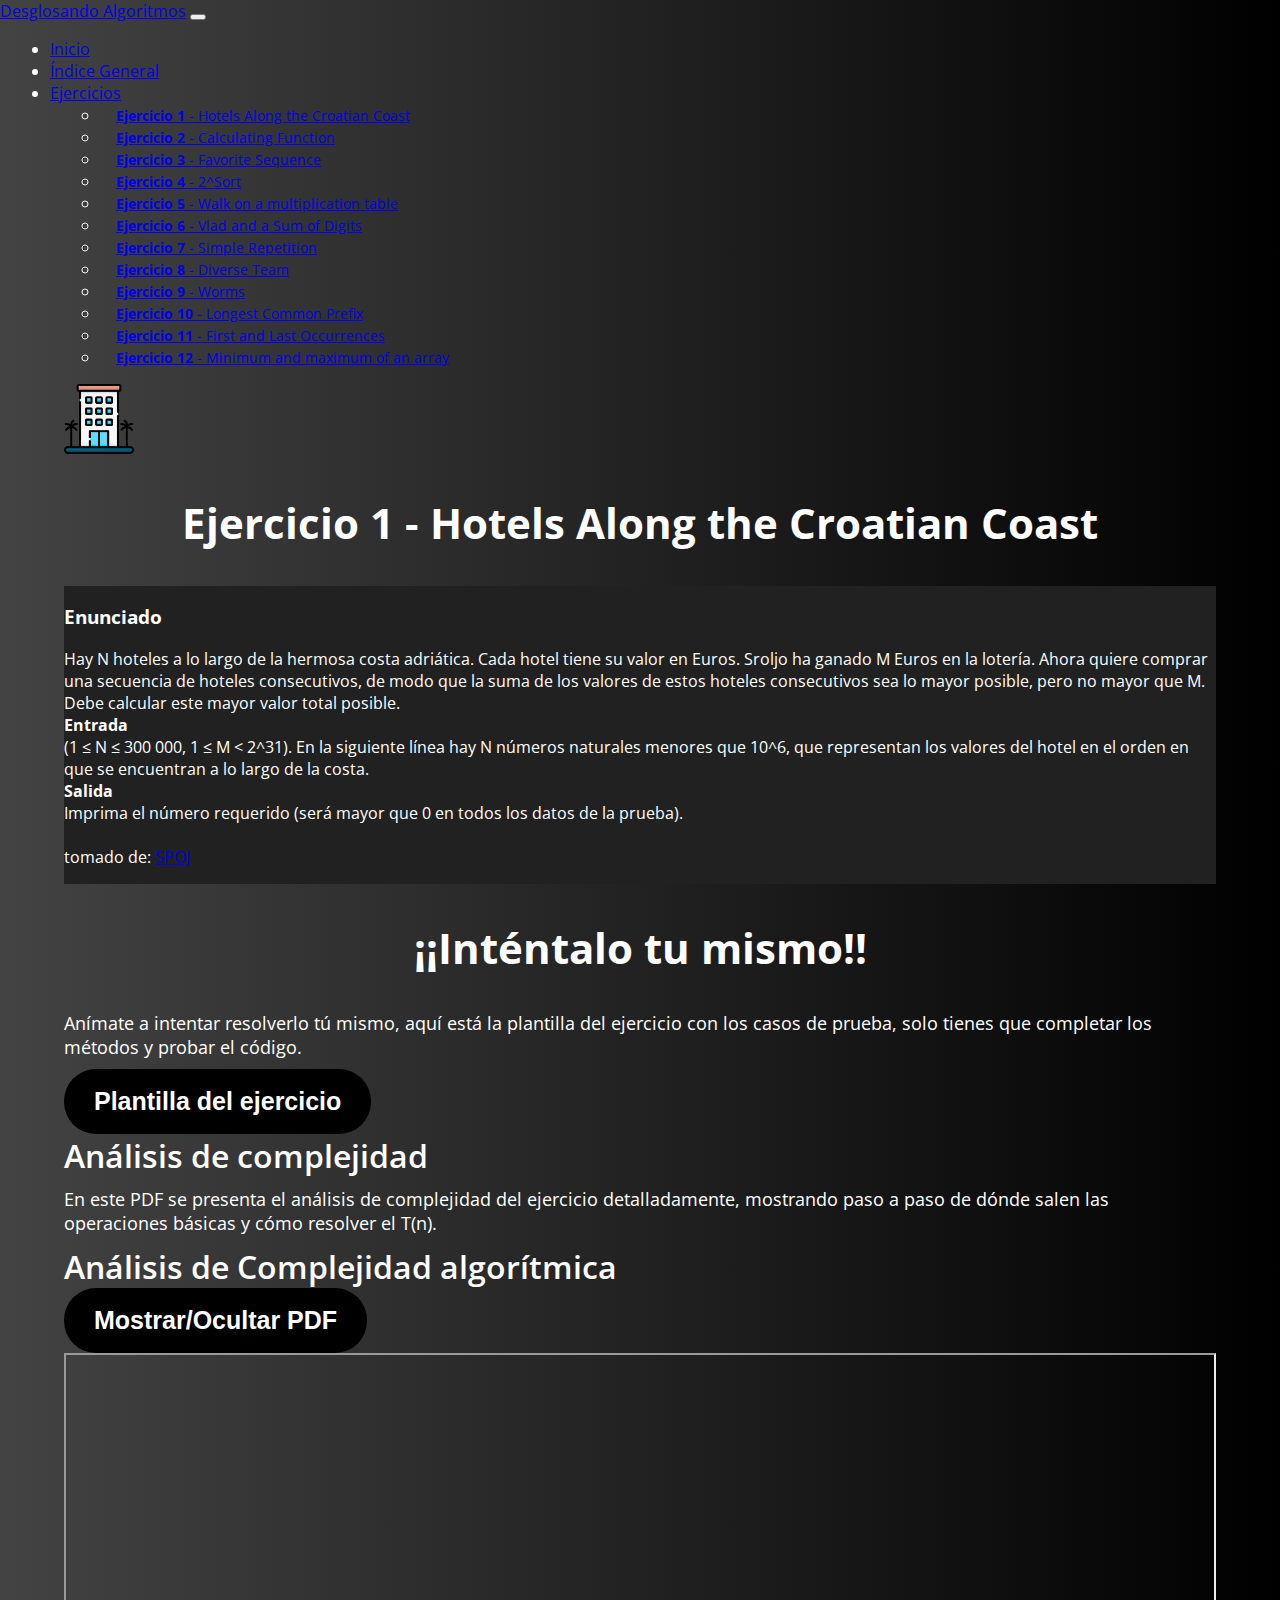
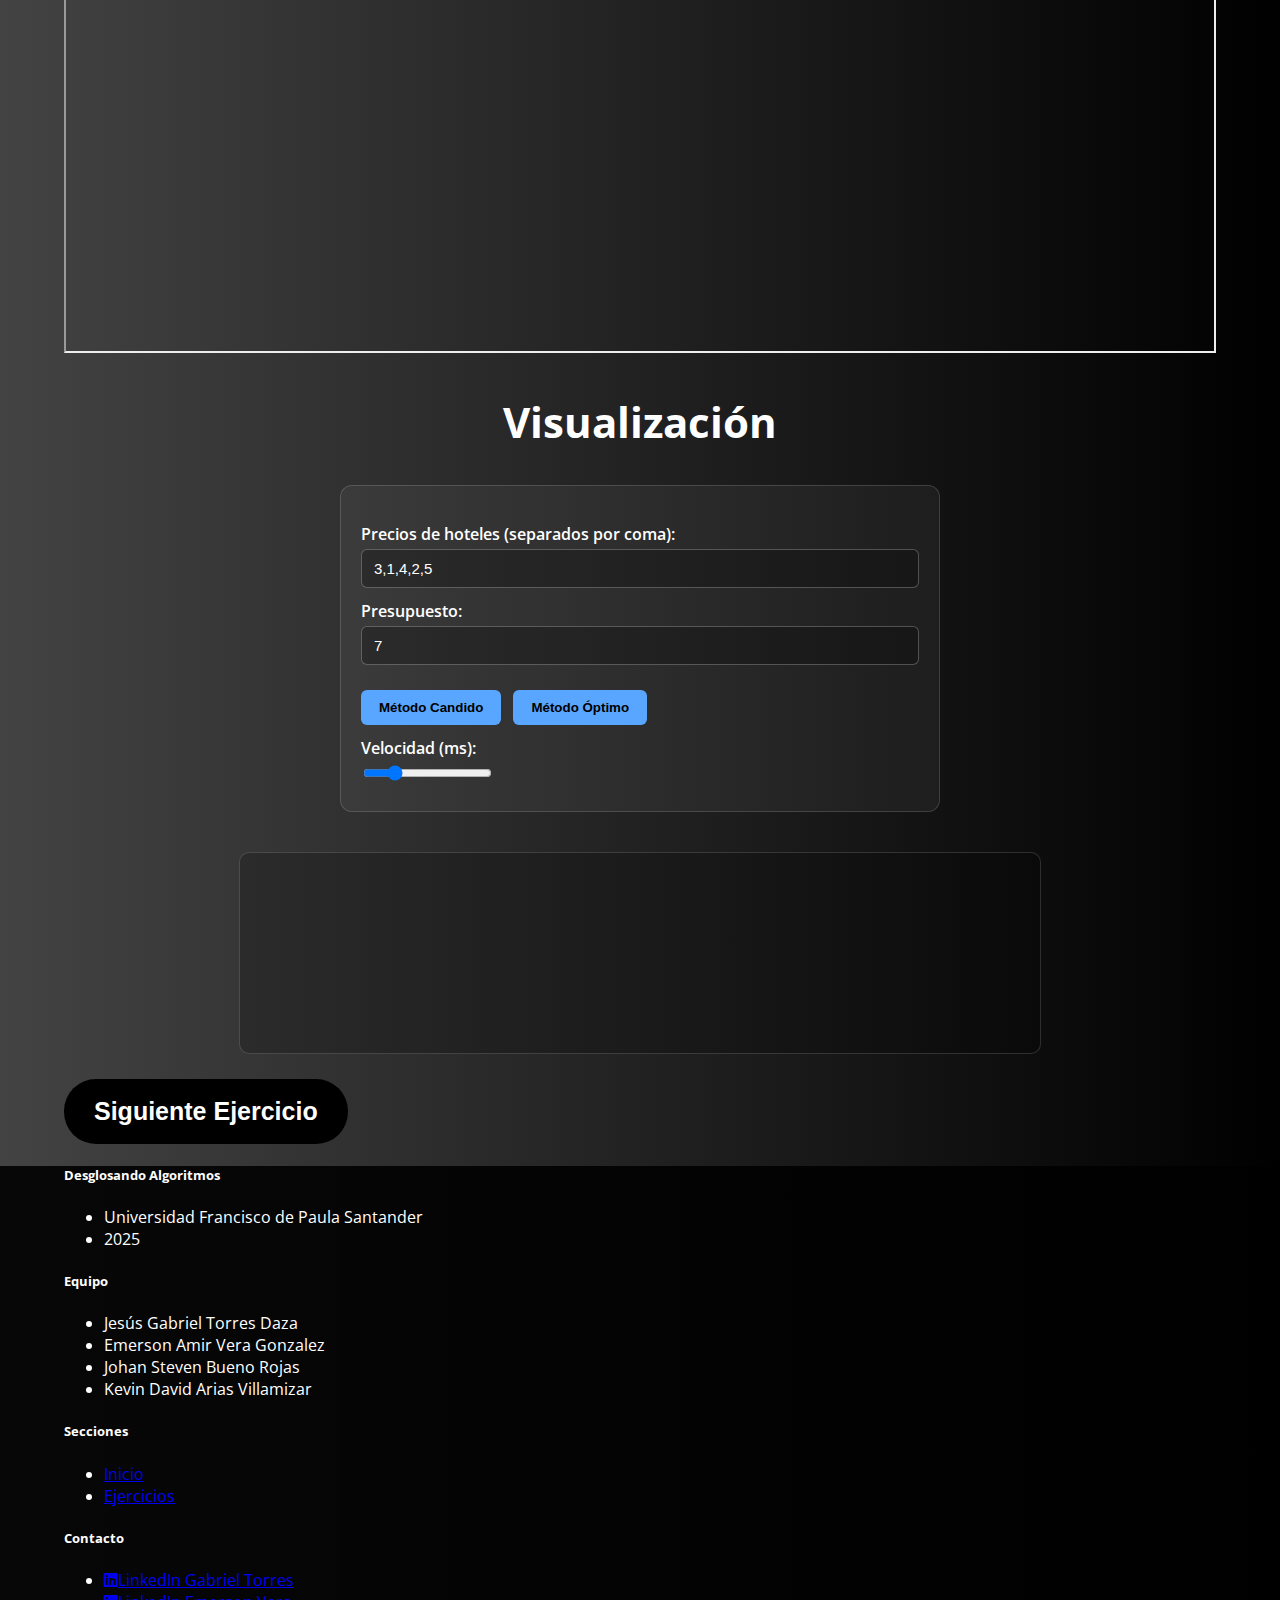
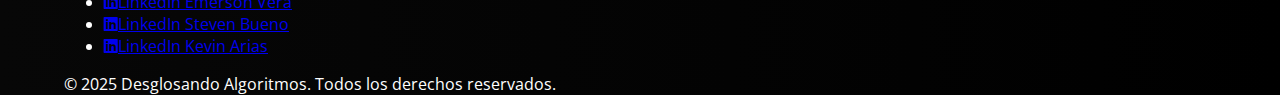
<file: Ejercicios/Ejercicio1.html>
<!DOCTYPE html>
<html lang="es">

<head>
    <meta charset="UTF-8" />
    <meta name="viewport" content="width=device-width, initial-scale=1.0" />
    <title>Desglosando Algoritmos</title>
    <link href="https://cdn.jsdelivr.net/npm/bootstrap@5.3.6/dist/css/bootstrap.min.css" rel="stylesheet"
        integrity="sha384-4Q6Gf2aSP4eDXB8Miphtr37CMZZQ5oXLH2yaXMJ2w8e2ZtHTl7GptT4jmndRuHDT" crossorigin="anonymous" />
    <link rel="stylesheet" href="style.css" />
    <link rel="stylesheet" href="https://cdnjs.cloudflare.com/ajax/libs/font-awesome/6.5.0/css/all.min.css" />
    <style>
        @import url("https://fonts.googleapis.com/css2?family=Open+Sans:ital,wght@0,300..800;1,300..800&display=swap");
    </style>
</head>

<body>
    <nav class="navbar navbar-expand-lg navbar-dark bg-dark"
        style="background: linear-gradient(to right, #434343, #000)">
        <div class="container-fluid">
            <a class="navbar-brand" href="../index.html">Desglosando Algoritmos</a>
            <button class="navbar-toggler" type="button" data-bs-toggle="collapse" data-bs-target="#navbarNav">
                <span class="navbar-toggler-icon"></span>
            </button>
            <div class="collapse navbar-collapse" id="navbarNav">
                <ul class="navbar-nav ms-auto">
                    <li class="nav-item">
                        <a class="nav-link" href="../index.html">Inicio</a>
                    </li>
                    <li class="nav-item">
                        <a class="nav-link" href="https://gitlab.com/ejercicios-proyecto-ada/desglosando-algoritmos-ejercicios" target="_blank">Índice General</a>
                    </li>
                    <li class="nav-item dropdown">
                        <a class="nav-link dropdown-toggle" href="#" role="button"
                            data-bs-toggle="dropdown">Ejercicios</a>
                        <ul class="dropdown-menu dropdown-menu-dark dropdown-menu-end custom-dropdown">
                            <li>
                                <a class="dropdown-item" href="Ejercicio1.html"><strong>Ejercicio 1</strong> - Hotels Along the Croatian
                                Coast</a>
                            </li>
                            <li>
                                <a class="dropdown-item" href="Ejercicio2.html"><strong>Ejercicio 2</strong> - Calculating Function</a>
                            </li>
                            <li>
                                <a class="dropdown-item" href="Ejercicio3.html"><strong>Ejercicio 3 </strong>- Favorite Sequence</a>
                            </li>
                            <li>
                                <a class="dropdown-item" href="Ejercicio4.html"><strong>Ejercicio 4 </strong>- 2^Sort</a>
                            </li>
                            <li>
                                <a class="dropdown-item" href="Ejercicio5.html"><strong>Ejercicio 5 </strong>- Walk on a multiplication table</a>
                            </li>
                            <li>
                                <a class="dropdown-item" href="Ejercicio6.html"><strong>Ejercicio 6 </strong>- Vlad and a Sum of Digits</a>
                            </li>
                            <li>
                                <a class="dropdown-item" href="Ejercicio7.html"><strong>Ejercicio 7 </strong>- Simple Repetition</a>
                            </li>
                            <li>
                                <a class="dropdown-item" href="Ejercicio8.html"><strong>Ejercicio 8 </strong>- Diverse Team</a>
                            </li>
                            <li>
                                <a class="dropdown-item" href="Ejercicio9.html"><strong>Ejercicio 9 </strong>- Worms</a>
                            </li>
                            <li>
                                <a class="dropdown-item" href="Ejercicio10.html"><strong>Ejercicio 10</strong> - Longest Common Prefix</a>
                            </li>
                            <li>
                                <a class="dropdown-item" href="Ejercicio11.html"><strong>Ejercicio 11</strong> - First and Last Occurrences</a>
                            </li>
                            <li>
                                <a class="dropdown-item" href="Ejercicio12.html"><strong>Ejercicio 12</strong> - Minimum and maximum of an array</a>
                            </li>
                            </ul>
                    </li>
                </ul>
            </div>
        </div>
    </nav>

    <div class="container py-4">
        <section class="mb-5">
            <div class="align-items-center row g-0">
                <div class="col-12 col-md-1 text-center text-md-end mb-2 mb-md-0">
                    <img src="../imagenes/hotel.png" alt="hotel" style="width: 70px;">
                </div>
                <div class="col-12 col-md-11">
                    <h2 style="font-weight: 700;">Ejercicio 1 - Hotels Along the Croatian Coast</h2>
                </div>
            </div>
        </section>

        
        <section class="mb-5">
            <div class="row align-items-center mt-4">
                
                    <div class="card bg-main text-white shadow-sm border-0">
                        <div class="card-body card-scroll">
                            <h3 class="card-title">Enunciado</h3>
                            <p>Hay N hoteles a lo largo de la hermosa costa adriática. Cada hotel tiene su valor en Euros. 
                            Sroljo ha ganado M Euros en la lotería. Ahora quiere comprar una secuencia de hoteles consecutivos, de modo que la suma de los 
                            valores de estos hoteles consecutivos sea lo mayor posible, pero no mayor que M. Debe calcular este mayor valor total posible. <br>
                            <strong>Entrada</strong><br> 
                            (1 ≤ N ≤ 300 000, 1 ≤ M < 2^31). 
                            
                            En la siguiente línea hay N números naturales menores que 10^6, que representan los valores del hotel en el orden en que se 
                            encuentran a lo largo de la costa. <br>
                            <strong>Salida </strong><br>
                            Imprima el número requerido (será mayor que 0 en todos los datos de la prueba).<br><br>
                                    tomado de: <a href="https://www.spoj.com/problems/HOTELS/en/">SPOJ</a>
                            </p>
                        
                    </div>
                </div>
               
            </div>
        </section>

        <section class="mb-5">
            <h2>¡¡Inténtalo tu mismo!!</h2>
            <div class="row m-5 align-items-center">
                <div class="texto-conceptos col-12 col-md-6 text-center text-md-start">
                    <p>Anímate a intentar resolverlo tú mismo, aquí está la plantilla del ejercicio con los casos de prueba, solo tienes que completar los métodos y probar el código.</p>
                </div>
                <div class="col-12 col-md-6 mb-3 mb-md-0 text-center">
                    <button class="btn-1" onclick="window.open('https://onlinegdb.com/2cvIgn0t2')"">Plantilla del ejercicio</button>
                </div>
            </div>
        </section>

     

        <section class="mb-5">
            <div class="row align-items-center mt-4">
              

                <div class="texto-conceptos col-12 col-md-6 text-center text-md-start">
                    <h3>Análisis de complejidad</h3>
                    <p>En este PDF se presenta el análisis de complejidad del ejercicio detalladamente, mostrando paso a paso de dónde salen las operaciones básicas y cómo resolver el T(n).</p>
                </div>
                <div class="texto-conceptos col-12 col-md-6 text-center">
                    <h3 class="text-center mb-4">Análisis de Complejidad algorítmica</h3>
                    <button class="btn-1 mb-3 mx-auto d-block" type="button" data-bs-toggle="collapse" data-bs-target="#pdfCollapse2" aria-expanded="false" aria-controls="pdfCollapse2">
                        Mostrar/Ocultar PDF
                    </button>
                    <div class="collapse" id="pdfCollapse2">
                        <iframe class="pdf" src="PDF/complejidad 1.pdf" width="100%" height="600"></iframe>
                    </div>
                </div>
            </div>
        </section>

        <section class="mb-5">
            <h2>Visualización</h2>
            <div class="controls">
    <label>Precios de hoteles (separados por coma):</label>
    <input type="text" id="hotelesInput" value="3,1,4,2,5" />

    <label>Presupuesto:</label>
    <input type="number" id="dineroInput" value="7" />

    <div style="margin-top:15px;">  
      <button onclick="iniciar('candido')">Método Candido</button>
      <button onclick="iniciar('optimo')">Método Óptimo</button>
    </div>

    <label>Velocidad (ms):</label>
    <input type="range" id="velocidad" min="100" max="2000" value="500" />
  </div>

  <canvas id="canvas" width="800" height="200"></canvas>
  <p id="info"></p>
        </section>

        <section class="mb-5">
            <div class="row align-items-center mt-4">
                <!-- Columna derecha -->
                <div>
                    <div class="d-flex justify-content-end pe-md-5">
                        <button class="btn-1" onclick="window.location.href='Ejercicio2.html'">Siguiente Ejercicio</button>
                    </div>
                </div>
            </div>
        </section>

    </div>
</body>

<footer class="text-white py-5">
    <div class="container">
        <div class="row">
            <!-- Columna 1: Info del proyecto -->
            <div class="col-md-3 mb-4">
                <h5>Desglosando Algoritmos</h5>
                <ul class="list-unstyled">
                    <li>Universidad Francisco de Paula Santander</li>
                    <li>2025</li>
                </ul>
            </div>

        <!-- Columna 2: Equipo -->
        <div class="col-md-3 mb-4">
          <h5>Equipo</h5>
          <ul class="list-unstyled">
            <li>Jesús Gabriel Torres Daza</li>
            <li>Emerson Amir Vera Gonzalez</li>
            <li>Johan Steven Bueno Rojas</li>
            <li>Kevin David Arias Villamizar</li>
          </ul>
        </div>

        <!-- Columna 3: Secciones -->
        <div class="col-md-3 mb-4 footer-section">
          <h5>Secciones</h5>
          <ul class="list-unstyled">
            <li>
              <a href="/" class="text-white text-decoration-none">Inicio</a>
            </li>
            <li>
              <a href="#ejercicios" class="text-white text-decoration-none"
                >Ejercicios</a
              >
            </li>
          </ul>
        </div>

        <!-- Columna 4: Contacto -->
        <div class="col-md-3 mb-4 footer-section">
          <h5>Contacto</h5>
          <ul class="list-unstyled">
            <li>
              <a
                href="https://www.linkedin.com/in/jes%C3%BAs-gabriel-torres-daza-437625262?utm_source=share&utm_campaign=share_via&utm_content=profile&utm_medium=android_app"
                target="_blank"
                class="text-white text-decoration-none"
                ><i class="fab fa-linkedin me-2"></i>LinkedIn Gabriel Torres</a
              >
            </li>
            <li>
              <a
                href="www.linkedin.com/in/emerson-vera-gonzalez-8a1274272"
                target="_blank"
                class="text-white text-decoration-none"
                ><i class="fab fa-linkedin me-2"></i>LinkedIn Emerson Vera</a
              >
            </li>
            <li>
              <a
                href="https://www.linkedin.com/in/johan-steven-bueno-rojas-00958326b/"
                target="_blank"
                class="text-white text-decoration-none"
                ><i class="fab fa-linkedin me-2"></i>LinkedIn Steven Bueno</a
              >
            </li>
            <li>
              <a
                href="https://www.linkedin.com/in/kevin-arias-319728369/"
                target="_blank"
                class="text-white text-decoration-none"
                ><i class="fab fa-linkedin me-2"></i>LinkedIn Kevin Arias</a
              >
            </li>
          </ul>
        </div>
      </div>

        <!-- Línea inferior -->
        <div class="text-center text-secondary border-top pt-3 mt-4 small">
            © 2025 Desglosando Algoritmos. Todos los derechos reservados.
        </div>
    </div>
</footer>

<script src="https://cdn.jsdelivr.net/npm/bootstrap@5.3.6/dist/js/bootstrap.bundle.min.js"
    integrity="sha384-j1CDi7MgGQ12Z7Qab0qlWQ/Qqz24Gc6BM0thvEMVjHnfYGF0rmFCozFSxQBxwHKO"
    crossorigin="anonymous"></script>
     <script src="../js/shared.js"></script>
     <script src="../js/ejercicio1.js"></script>

</html>
</file>
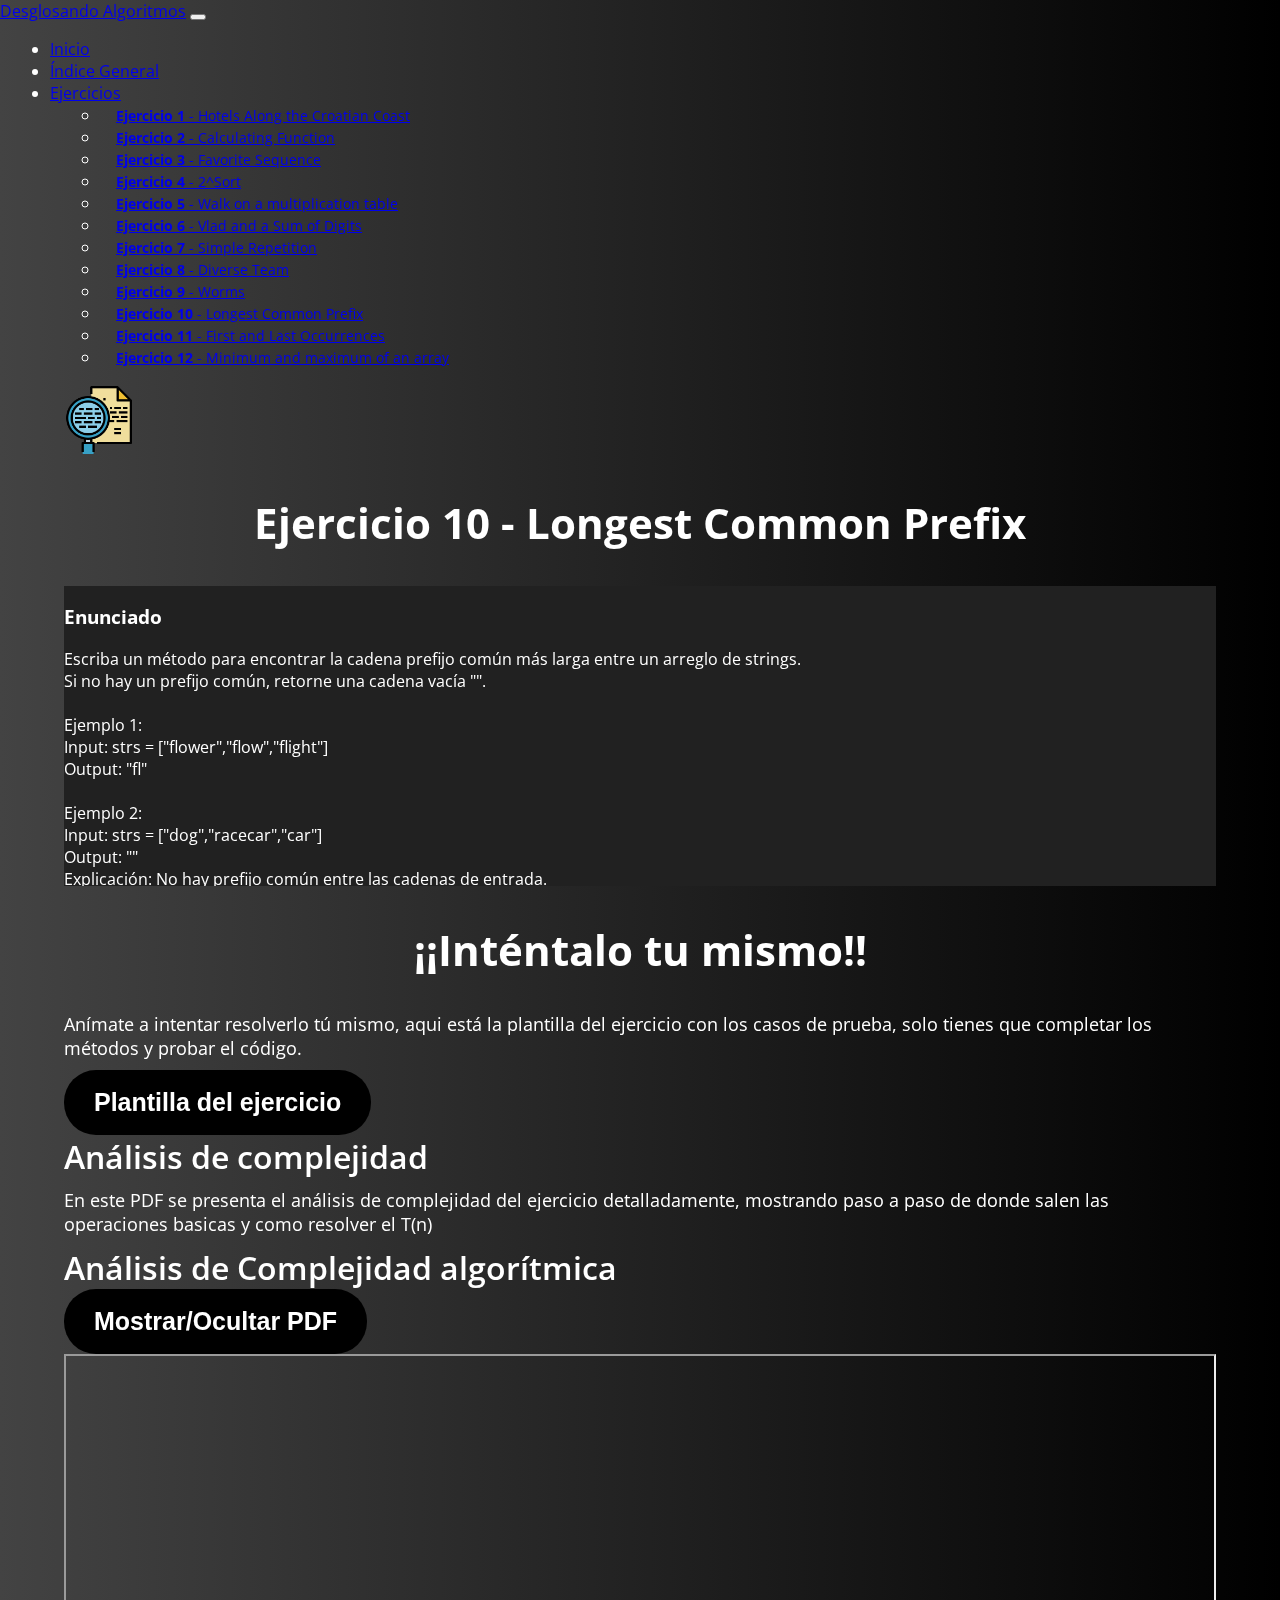
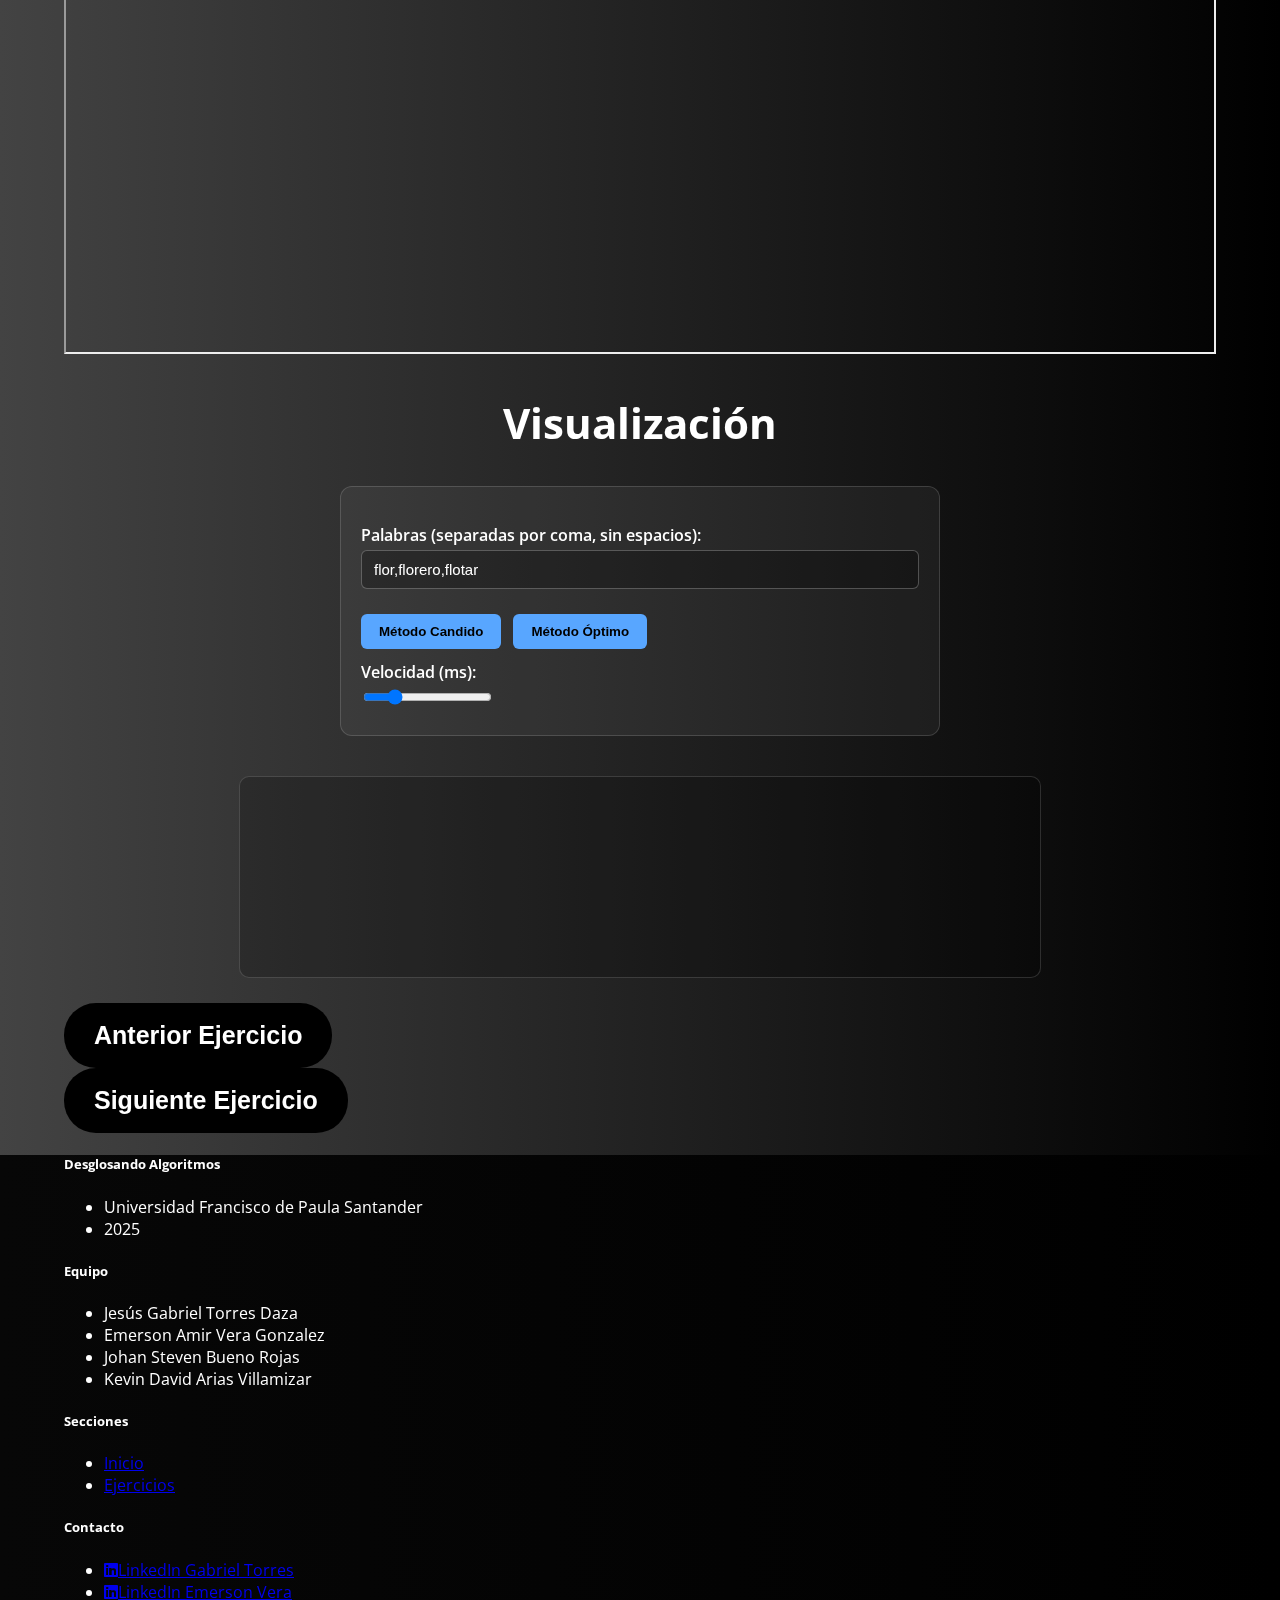
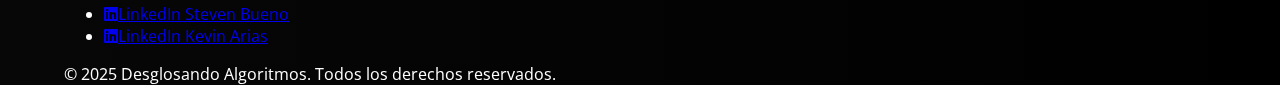
<file: Ejercicios/Ejercicio10.html>
<!DOCTYPE html>
<html lang="es">

<head>
    <meta charset="UTF-8" />
    <meta name="viewport" content="width=device-width, initial-scale=1.0" />
    <title>Desglosando Algoritmos</title>
    <link href="https://cdn.jsdelivr.net/npm/bootstrap@5.3.6/dist/css/bootstrap.min.css" rel="stylesheet"
        integrity="sha384-4Q6Gf2aSP4eDXB8Miphtr37CMZZQ5oXLH2yaXMJ2w8e2ZtHTl7GptT4jmndRuHDT" crossorigin="anonymous" />
    <link rel="stylesheet" href="style.css" />
    <link rel="stylesheet" href="https://cdnjs.cloudflare.com/ajax/libs/font-awesome/6.5.0/css/all.min.css" />
    <style>
        @import url("https://fonts.googleapis.com/css2?family=Open+Sans:ital,wght@0,300..800;1,300..800&display=swap");
    </style>
</head>

<body>
    <nav class="navbar navbar-expand-lg navbar-dark bg-dark"
        style="background: linear-gradient(to right, #434343, #000)">
        <div class="container-fluid">
            <a class="navbar-brand" href="../index.html">Desglosando Algoritmos</a>
            <button class="navbar-toggler" type="button" data-bs-toggle="collapse" data-bs-target="#navbarNav">
                <span class="navbar-toggler-icon"></span>
            </button>
            <div class="collapse navbar-collapse" id="navbarNav">
                <ul class="navbar-nav ms-auto">
                    <li class="nav-item">
                        <a class="nav-link" href="../index.html">Inicio</a>
                    </li>
                    <li class="nav-item">
                        <a class="nav-link"
                            href="https://gitlab.com/ejercicios-proyecto-ada/desglosando-algoritmos-ejercicios"
                            target="_blank">Índice General</a>
                    </li>
                    <li class="nav-item dropdown">
                        <a class="nav-link dropdown-toggle" href="#" role="button"
                            data-bs-toggle="dropdown">Ejercicios</a>
                        <ul class="dropdown-menu dropdown-menu-dark dropdown-menu-end custom-dropdown">
                            <li>
                                <a class="dropdown-item" href="Ejercicio1.html"><strong>Ejercicio 1</strong> - Hotels
                                    Along the Croatian
                                    Coast</a>
                            </li>
                            <li>
                                <a class="dropdown-item" href="Ejercicio2.html"><strong>Ejercicio 2</strong> -
                                    Calculating Function</a>
                            </li>
                            <li>
                                <a class="dropdown-item" href="Ejercicio3.html"><strong>Ejercicio 3 </strong>- Favorite
                                    Sequence</a>
                            </li>
                            <li>
                                <a class="dropdown-item" href="Ejercicio4.html"><strong>Ejercicio 4 </strong>-
                                    2^Sort</a>
                            </li>
                            <li>
                                <a class="dropdown-item" href="Ejercicio5.html"><strong>Ejercicio 5 </strong>- Walk on a
                                    multiplication table</a>
                            </li>
                            <li>
                                <a class="dropdown-item" href="Ejercicio6.html"><strong>Ejercicio 6 </strong>- Vlad and
                                    a Sum of Digits</a>
                            </li>
                            <li>
                                <a class="dropdown-item" href="Ejercicio7.html"><strong>Ejercicio 7 </strong>- Simple
                                    Repetition</a>
                            </li>
                            <li>
                                <a class="dropdown-item" href="Ejercicio8.html"><strong>Ejercicio 8 </strong>- Diverse
                                    Team</a>
                            </li>
                            <li>
                                <a class="dropdown-item" href="Ejercicio9.html"><strong>Ejercicio 9 </strong>- Worms</a>
                            </li>
                            <li>
                                <a class="dropdown-item" href="Ejercicio10.html"><strong>Ejercicio 10</strong> - Longest
                                    Common Prefix</a>
                            </li>
                            <li>
                                <a class="dropdown-item" href="Ejercicio11.html"><strong>Ejercicio 11</strong> - First
                                    and Last Occurrences</a>
                            </li>
                            <li>
                                <a class="dropdown-item" href="Ejercicio12.html"><strong>Ejercicio 12</strong> - Minimum
                                    and maximum of an array</a>
                            </li>
                        </ul>
                    </li>
                </ul>
            </div>
        </div>
    </nav>

    <div class="container py-4">
        <section class="mb-5">
            <div class="align-items-center row g-0">
                <div class="col-12 col-md-1 text-center text-md-end mb-2 mb-md-0">
                    <img src="../imagenes/prefix.png" alt="hotel" style="width: 70px;">
                </div>
                <div class="col-12 col-md-11">
                    <h2 style="font-weight: 700;">Ejercicio 10 - Longest Common Prefix</h2>
                </div>
            </div>
        </section>

        <section class="mb-5">
            <div class="row align-items-center mt-4">
                    <div class="card bg-main text-white shadow-sm border-0">
                        <div class="card-body card-scroll">
                            <h3 class="card-title">Enunciado</h3>
                            <p>Escriba un método para encontrar la cadena prefijo común más larga entre un arreglo de
                                strings.<br>
                                Si no hay un prefijo común, retorne una cadena vacía "".<br>
                                <br>
                                Ejemplo 1:<br>
                                Input: strs = ["flower","flow","flight"]<br>
                                Output: "fl"<br>
                                <br>
                                Ejemplo 2:<br>
                                Input: strs = ["dog","racecar","car"]<br>
                                Output: ""<br>
                                Explicación: No hay prefijo común entre las cadenas de entrada.<br>
                                <br><br>
                                tomado de: <a href="https://leetcode.com/problems/longest-common-prefix/">LEETCODE</a>
                            </p>
                    </div>
                </div>
                <div class="col-12 col-md-6 mb-3 mb-md-0 text-center">

                </div>
            </div>
        </section>

        <section class="mb-5">
            <h2>¡¡Inténtalo tu mismo!!</h2>
            <div class="row m-5 align-items-center">
                <div class="texto-conceptos col-12 col-md-6 text-center text-md-start">
                    <p>Anímate a intentar resolverlo tú mismo, aqui está la plantilla del ejercicio con los casos de
                        prueba, solo tienes que completar los métodos y probar el código.
                    </p>
                </div>
                <div class="col-12 col-md-6 mb-3 mb-md-0 text-center">
                    <button class="btn-1" onclick="window.open('https://onlinegdb.com/w4oo0By-1')"">Plantilla del ejercicio</button>
                </div>
            </div>
        </section>

       

        <section class=" mb-5">
                        <div class="row align-items-center mt-4">
                            <div class="texto-conceptos col-12 col-md-6 text-center text-md-start">
                                <h3>Análisis de complejidad</h3>
                                <p>En este PDF se presenta el análisis de complejidad del ejercicio detalladamente,
                                    mostrando paso
                                    a paso de donde salen las operaciones basicas y como resolver el T(n)</p>
                            </div>

                            <div class="texto-conceptos col-12 col-md-6 text-center">
                                <h3 class="text-center mb-4">Análisis de Complejidad algorítmica</h3>
                                <button class="btn-1 mb-3 mx-auto d-block" type="button" data-bs-toggle="collapse"
                                    data-bs-target="#pdfCollapse2" aria-expanded="false" aria-controls="pdfCollapse2">
                                    Mostrar/Ocultar PDF
                                </button>
                                <div class="collapse" id="pdfCollapse2">
                                    <iframe class="pdf" src="PDF/complejidad 10.pdf" width="100%" height="600"></iframe>
                                </div>
                            </div>
                        </div>
        </section>

        <section class="mb-5">
            <h2>Visualización</h2>
            <div class="controls">
                <label>Palabras (separadas por coma, sin espacios):</label>
                <input type="text" id="palabrasInput" value="flor,florero,flotar" />

                <div style="margin-top:15px;">
                    <button onclick="iniciar('candido')">Método Candido</button>
                    <button onclick="iniciar('optimo')">Método Óptimo</button>
                </div>

                <label>Velocidad (ms):</label>
                <input type="range" id="velocidad" min="100" max="2000" value="500" />
            </div>

            <canvas id="canvas" width="800" height="200"></canvas>
            <p id="info"></p>
        </section>

        <section class="mb-5">
            <div class="row align-items-center mt-4">
                <!-- Columna izquierda -->
                <div class="col-12 col-md-6 text-center text-md-start mb-3 mb-md-0">
                    <div class="d-flex justify-content-start ps-md-5">
                        <button class="btn-1" onclick="window.location.href='Ejercicio9.html'">Anterior
                            Ejercicio</button>
                    </div>
                </div>

                <!-- Columna derecha -->
                <div class="col-12 col-md-6 text-center text-md-end">
                    <div class="d-flex justify-content-end pe-md-5">
                        <button class="btn-1" onclick="window.location.href='Ejercicio11.html'">Siguiente
                            Ejercicio</button>
                    </div>
                </div>
            </div>
        </section>

    </div>
</body>

<footer class="text-white py-5">
    <div class="container">
        <div class="row">
            <!-- Columna 1: Info del proyecto -->
            <div class="col-md-3 mb-4">
                <h5>Desglosando Algoritmos</h5>
                <ul class="list-unstyled">
                    <li>Universidad Francisco de Paula Santander</li>
                    <li>2025</li>
                </ul>
            </div>


            <!-- Columna 2: Equipo -->
            <div class="col-md-3 mb-4">
                <h5>Equipo</h5>
                <ul class="list-unstyled">
                    <li>Jesús Gabriel Torres Daza</li>
                    <li>Emerson Amir Vera Gonzalez</li>
                    <li>Johan Steven Bueno Rojas</li>
                    <li>Kevin David Arias Villamizar</li>
                </ul>
            </div>

            <!-- Columna 3: Secciones -->
            <div class="col-md-3 mb-4 footer-section">
                <h5>Secciones</h5>
                <ul class="list-unstyled">
                    <li>
                        <a href="/" class="text-white text-decoration-none">Inicio</a>
                    </li>
                    <li>
                        <a href="#ejercicios" class="text-white text-decoration-none">Ejercicios</a>
                    </li>
                </ul>
            </div>

            <!-- Columna 4: Contacto -->
            <div class="col-md-3 mb-4 footer-section">
                <h5>Contacto</h5>
                <ul class="list-unstyled">
                    <li>
                        <a href="https://www.linkedin.com/in/jes%C3%BAs-gabriel-torres-daza-437625262?utm_source=share&utm_campaign=share_via&utm_content=profile&utm_medium=android_app"
                            target="_blank" class="text-white text-decoration-none"><i
                                class="fab fa-linkedin me-2"></i>LinkedIn Gabriel Torres</a>
                    </li>
                    <li>
                        <a href="www.linkedin.com/in/emerson-vera-gonzalez-8a1274272" target="_blank"
                            class="text-white text-decoration-none"><i class="fab fa-linkedin me-2"></i>LinkedIn Emerson
                            Vera</a>
                    </li>
                    <li>
                        <a href="https://www.linkedin.com/in/johan-steven-bueno-rojas-00958326b/" target="_blank"
                            class="text-white text-decoration-none"><i class="fab fa-linkedin me-2"></i>LinkedIn Steven
                            Bueno</a>
                    </li>
                    <li>
                        <a href="https://www.linkedin.com/in/kevin-arias-319728369/" target="_blank"
                            class="text-white text-decoration-none"><i class="fab fa-linkedin me-2"></i>LinkedIn Kevin
                            Arias</a>
                    </li>
                </ul>
            </div>
        </div>

        <!-- Línea inferior -->
        <div class="text-center text-secondary border-top pt-3 mt-4 small">
            © 2025 Desglosando Algoritmos. Todos los derechos reservados.
        </div>
    </div>
</footer>

<script src="https://cdn.jsdelivr.net/npm/bootstrap@5.3.6/dist/js/bootstrap.bundle.min.js"
    integrity="sha384-j1CDi7MgGQ12Z7Qab0qlWQ/Qqz24Gc6BM0thvEMVjHnfYGF0rmFCozFSxQBxwHKO"
    crossorigin="anonymous"></script>
<script src="../js/shared.js"></script>
<script src="../js/ejercicio10.js"></script>

</html>
</file>
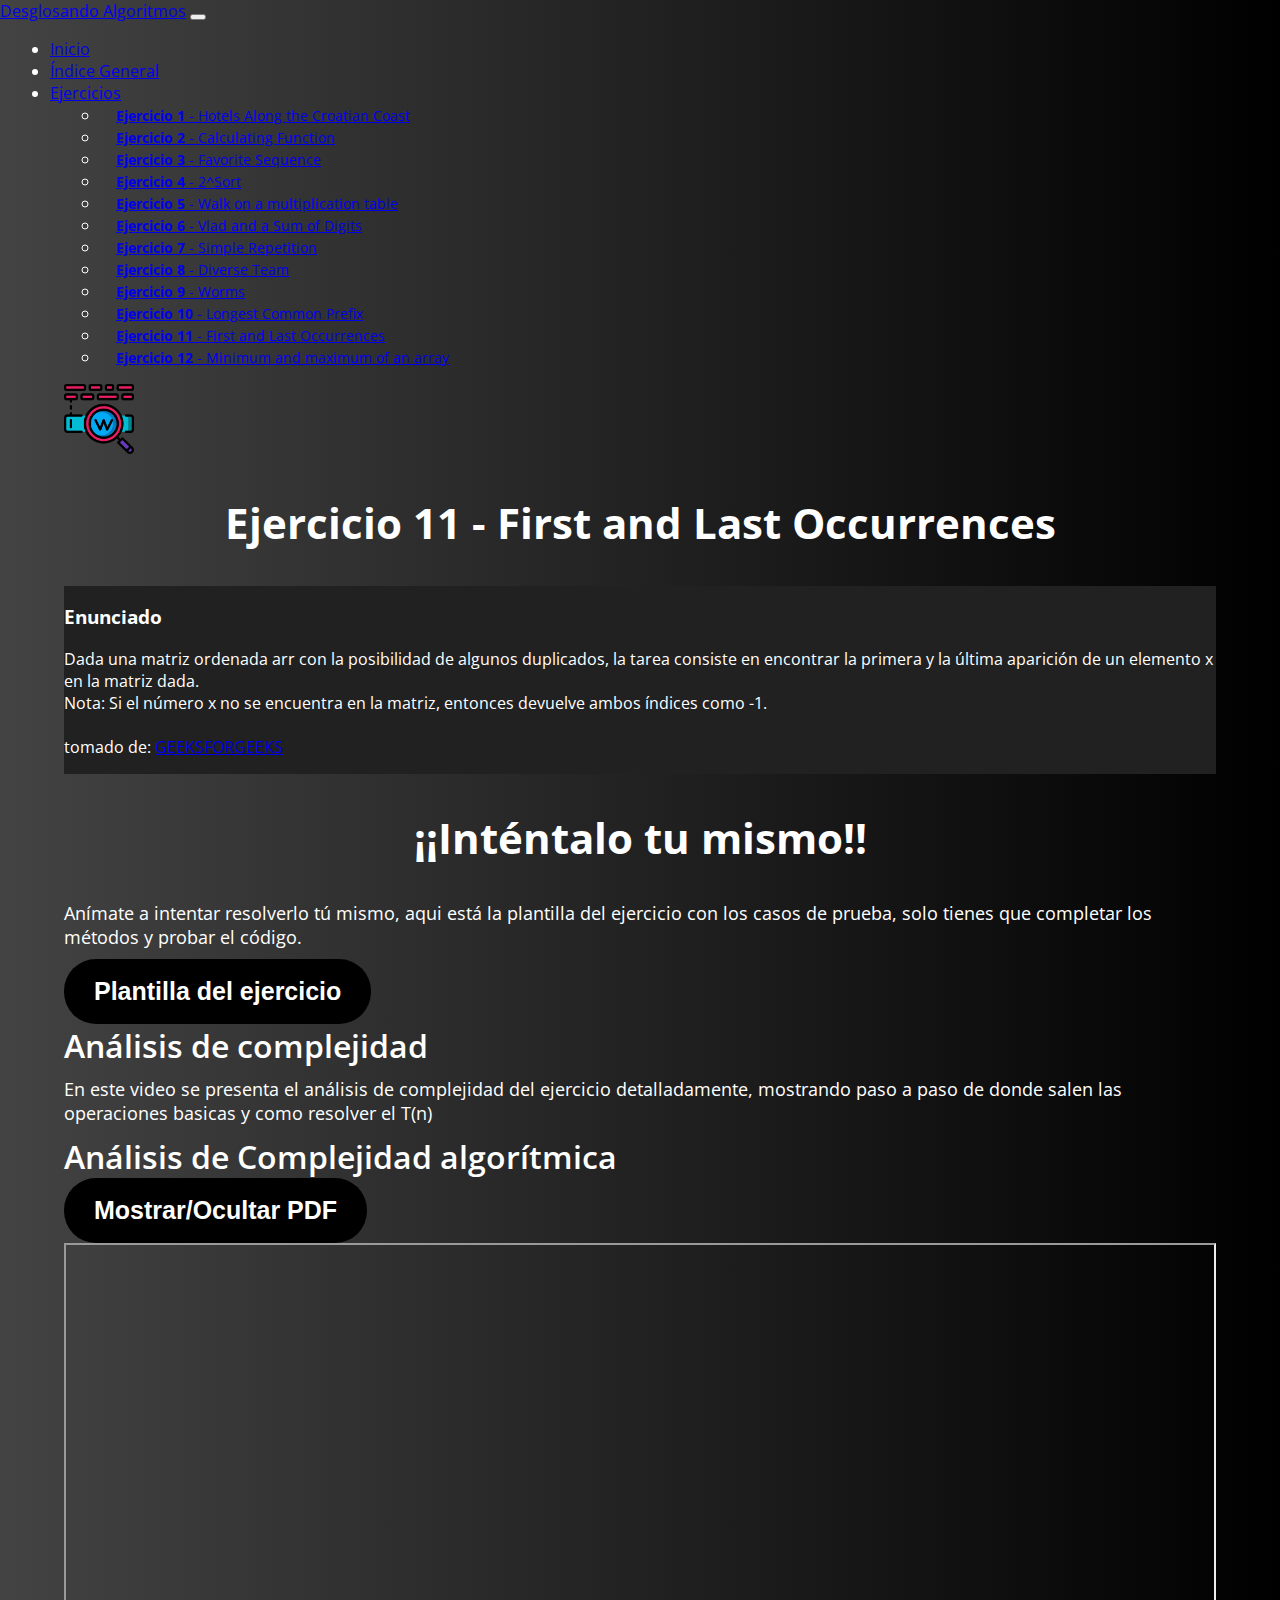
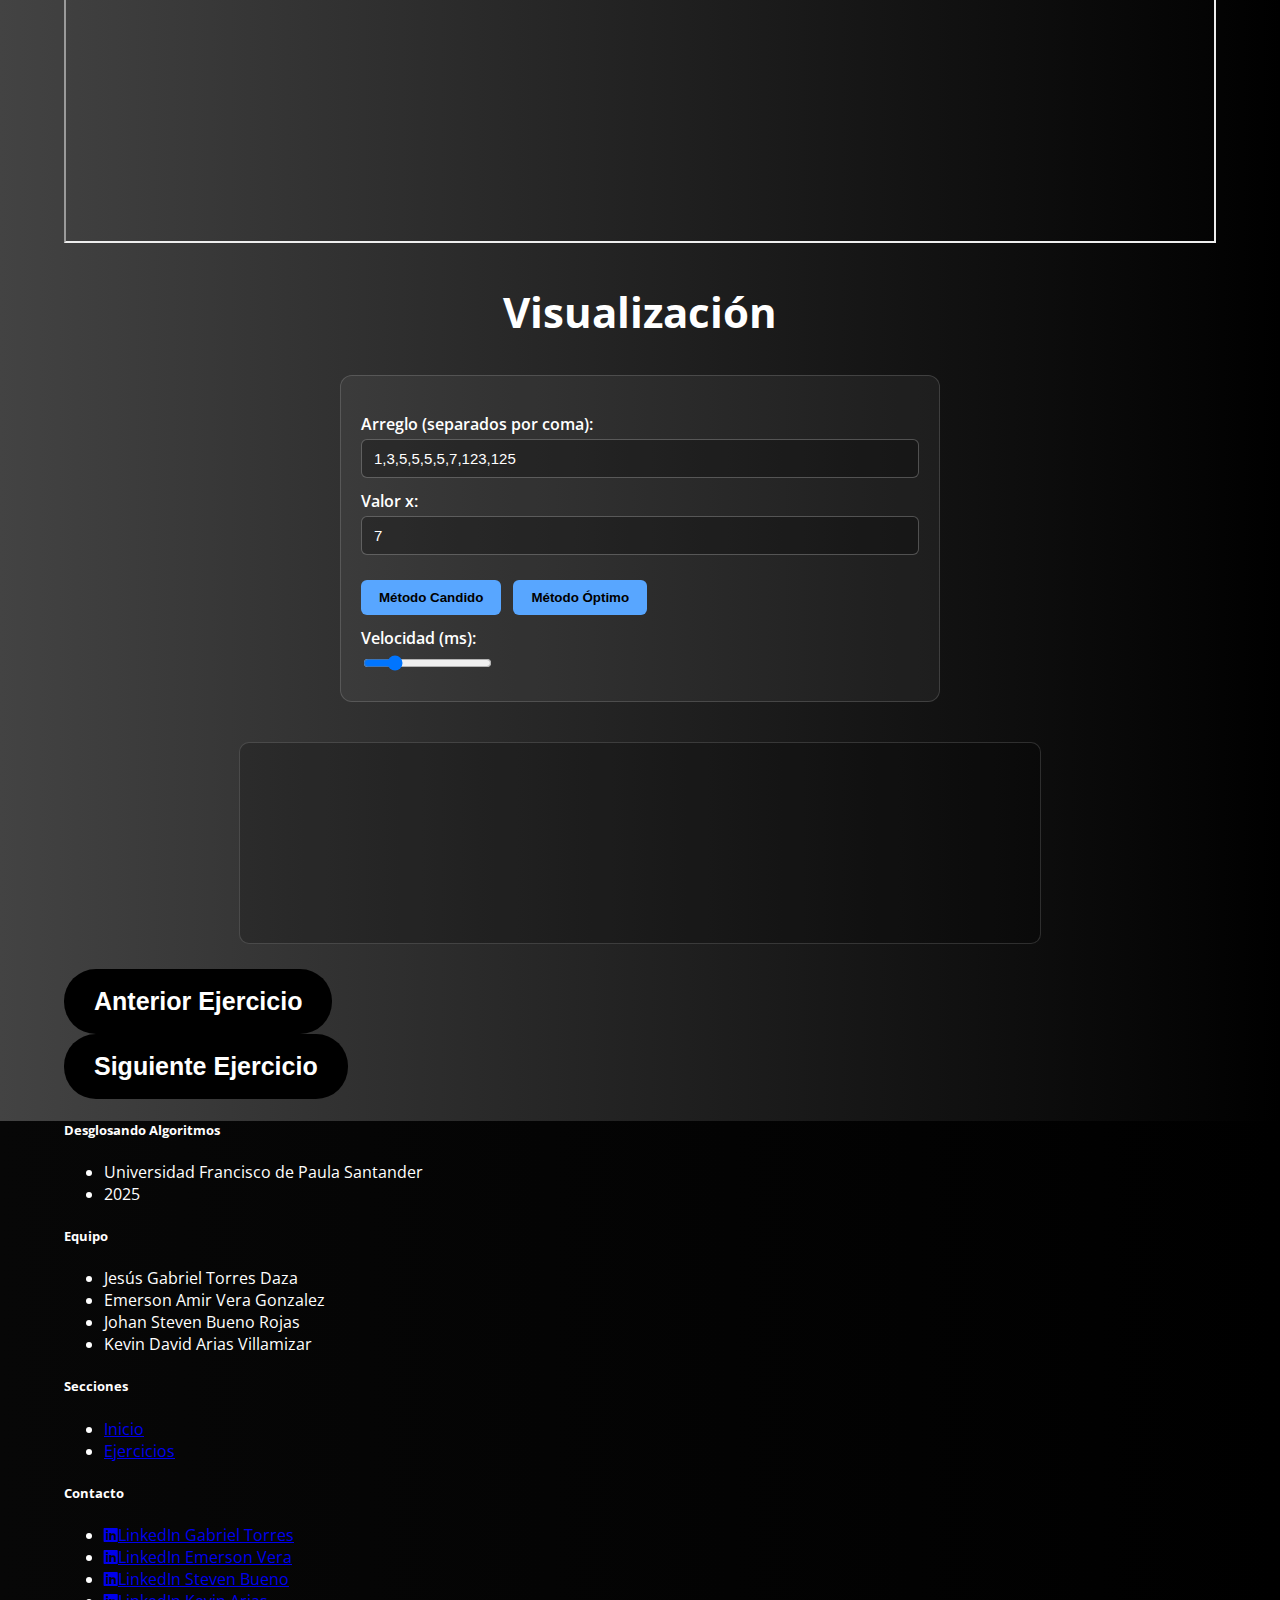
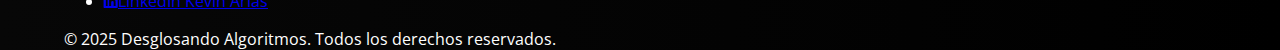
<file: Ejercicios/Ejercicio11.html>
<!DOCTYPE html>
<html lang="es">

<head>
    <meta charset="UTF-8" />
    <meta name="viewport" content="width=device-width, initial-scale=1.0" />
    <title>Desglosando Algoritmos</title>
    <link href="https://cdn.jsdelivr.net/npm/bootstrap@5.3.6/dist/css/bootstrap.min.css" rel="stylesheet"
        integrity="sha384-4Q6Gf2aSP4eDXB8Miphtr37CMZZQ5oXLH2yaXMJ2w8e2ZtHTl7GptT4jmndRuHDT" crossorigin="anonymous" />
    <link rel="stylesheet" href="style.css" />
    <link rel="stylesheet" href="https://cdnjs.cloudflare.com/ajax/libs/font-awesome/6.5.0/css/all.min.css" />
    <style>
        @import url("https://fonts.googleapis.com/css2?family=Open+Sans:ital,wght@0,300..800;1,300..800&display=swap");
    </style>
</head>

<body>
    <nav class="navbar navbar-expand-lg navbar-dark bg-dark"
        style="background: linear-gradient(to right, #434343, #000)">
        <div class="container-fluid">
            <a class="navbar-brand" href="../index.html">Desglosando Algoritmos</a>
            <button class="navbar-toggler" type="button" data-bs-toggle="collapse" data-bs-target="#navbarNav">
                <span class="navbar-toggler-icon"></span>
            </button>
            <div class="collapse navbar-collapse" id="navbarNav">
                <ul class="navbar-nav ms-auto">
                    <li class="nav-item">
                        <a class="nav-link" href="../index.html">Inicio</a>
                    </li>
                    <li class="nav-item">
                        <a class="nav-link"
                            href="https://gitlab.com/ejercicios-proyecto-ada/desglosando-algoritmos-ejercicios"
                            target="_blank">Índice General</a>
                    </li>
                    <li class="nav-item dropdown">
                        <a class="nav-link dropdown-toggle" href="#" role="button"
                            data-bs-toggle="dropdown">Ejercicios</a>
                        <ul class="dropdown-menu dropdown-menu-dark dropdown-menu-end custom-dropdown">
                            <li>
                                <a class="dropdown-item" href="Ejercicio1.html"><strong>Ejercicio 1</strong> - Hotels
                                    Along the Croatian
                                    Coast</a>
                            </li>
                            <li>
                                <a class="dropdown-item" href="Ejercicio2.html"><strong>Ejercicio 2</strong> -
                                    Calculating Function</a>
                            </li>
                            <li>
                                <a class="dropdown-item" href="Ejercicio3.html"><strong>Ejercicio 3 </strong>- Favorite
                                    Sequence</a>
                            </li>
                            <li>
                                <a class="dropdown-item" href="Ejercicio4.html"><strong>Ejercicio 4 </strong>-
                                    2^Sort</a>
                            </li>
                            <li>
                                <a class="dropdown-item" href="Ejercicio5.html"><strong>Ejercicio 5 </strong>- Walk on a
                                    multiplication table</a>
                            </li>
                            <li>
                                <a class="dropdown-item" href="Ejercicio6.html"><strong>Ejercicio 6 </strong>- Vlad and
                                    a Sum of Digits</a>
                            </li>
                            <li>
                                <a class="dropdown-item" href="Ejercicio7.html"><strong>Ejercicio 7 </strong>- Simple
                                    Repetition</a>
                            </li>
                            <li>
                                <a class="dropdown-item" href="Ejercicio8.html"><strong>Ejercicio 8 </strong>- Diverse
                                    Team</a>
                            </li>
                            <li>
                                <a class="dropdown-item" href="Ejercicio9.html"><strong>Ejercicio 9 </strong>- Worms</a>
                            </li>
                            <li>
                                <a class="dropdown-item" href="Ejercicio10.html"><strong>Ejercicio 10</strong> - Longest
                                    Common Prefix</a>
                            </li>
                            <li>
                                <a class="dropdown-item" href="Ejercicio11.html"><strong>Ejercicio 11</strong> - First
                                    and Last Occurrences</a>
                            </li>
                            <li>
                                <a class="dropdown-item" href="Ejercicio12.html"><strong>Ejercicio 12</strong> - Minimum
                                    and maximum of an array</a>
                            </li>
                        </ul>
                    </li>
                </ul>
            </div>
        </div>
    </nav>

    <div class="container py-4">
        <section class="mb-5">
            <div class="align-items-center row g-0">
                <div class="col-12 col-md-1 text-center text-md-end mb-2 mb-md-0">
                    <img src="../imagenes/ocurrence.png" alt="hotel" style="width: 70px;">
                </div>
                <div class="col-12 col-md-11">
                    <h2 style="font-weight: 700;">Ejercicio 11 - First and Last Occurrences</h2>
                </div>
            </div>
        </section>

        <section class="mb-5">
            <div class="row align-items-center mt-4">
                    <div class="card bg-main text-white shadow-sm border-0">
                        <div class="card-body card-scroll">
                            <h3 class="card-title">Enunciado</h3>
                            <p>Dada una matriz ordenada arr con la posibilidad de algunos duplicados, la tarea consiste
                                en encontrar la primera y la última aparición de un elemento x en la matriz dada.<br>
                                Nota: Si el número x no se encuentra en la matriz, entonces devuelve ambos índices como
                                -1.
                                <br><br>
                                tomado de: <a
                                    href="https://www.geeksforgeeks.org/problems/first-and-last-occurrences-of-x3116/1">GEEKSFORGEEKS</a>
                            </p>
                    </div>
                </div>
                <div class="col-12 col-md-6 mb-3 mb-md-0 text-center">

                </div>
            </div>
        </section>

        <section class="mb-5">
            <h2>¡¡Inténtalo tu mismo!!</h2>
            <div class="row m-5 align-items-center">
                <div class="texto-conceptos col-12 col-md-6 text-center text-md-start">
                    <p>Anímate a intentar resolverlo tú mismo, aqui está la plantilla del ejercicio con los casos de
                        prueba, solo tienes que completar los métodos y probar el código.
                    </p>
                </div>
                <div class="col-12 col-md-6 mb-3 mb-md-0 text-center">
                    <button class="btn-1" onclick="window.open('https://onlinegdb.com/B68N2lJ4L')"">Plantilla del ejercicio</button>
                </div>
            </div>
        </section>

        <section class=" mb-5">
                        <div class="row align-items-center mt-4">
                            <div class="col-12 col-md-6 mb-3 mb-md-0 text-center">

                            </div>


                        </div>
        </section>

        <section class="mb-5">
            <div class="row align-items-center mt-4">
                <div class="texto-conceptos col-12 col-md-6 text-center text-md-start">
                    <h3>Análisis de complejidad</h3>
                    <p>En este video se presenta el análisis de complejidad del ejercicio detalladamente, mostrando paso
                        a paso de donde salen las operaciones basicas y como resolver el T(n)</p>
                </div>

                <div class="texto-conceptos col-12 col-md-6 text-center">
                    <h3 class="text-center mb-4">Análisis de Complejidad algorítmica</h3>
                    <button class="btn-1 mb-3 mx-auto d-block" type="button" data-bs-toggle="collapse"
                        data-bs-target="#pdfCollapse2" aria-expanded="false" aria-controls="pdfCollapse2">
                        Mostrar/Ocultar PDF
                    </button>
                    <div class="collapse" id="pdfCollapse2">
                        <iframe class="pdf" src="PDF/complejidad 11.pdf" width="100%" height="600"></iframe>
                    </div>
                </div>
            </div>
        </section>

        <section class="mb-5">
            <h2>Visualización</h2>
            <div class="controls">
                <label>Arreglo (separados por coma):</label>
                <input type="text" id="arrInput" value="1,3,5,5,5,5,7,123,125" />

                <label>Valor x:</label>
                <input type="number" id="xInput" value="7" />

                <div style="margin-top:15px;">
                    <button onclick="iniciar('candido')">Método Candido</button>
                    <button onclick="iniciar('optimo')">Método Óptimo</button>
                </div>

                <label>Velocidad (ms):</label>
                <input type="range" id="velocidad" min="100" max="2000" value="500" />
            </div>

            <canvas id="canvas" width="800" height="200"></canvas>
            <p id="info"></p>
        </section>

        <section class="mb-5">
            <div class="row align-items-center mt-4">
                <!-- Columna izquierda -->
                <div class="col-12 col-md-6 text-center text-md-start mb-3 mb-md-0">
                    <div class="d-flex justify-content-start ps-md-5">
                        <button class="btn-1" onclick="window.location.href='Ejercicio10.html'">Anterior
                            Ejercicio</button>
                    </div>
                </div>

                <!-- Columna derecha -->
                <div class="col-12 col-md-6 text-center text-md-end">
                    <div class="d-flex justify-content-end pe-md-5">
                        <button class="btn-1" onclick="window.location.href='Ejercicio12.html'">Siguiente
                            Ejercicio</button>
                    </div>
                </div>
            </div>
        </section>

    </div>
</body>

<footer class="text-white py-5">
    <div class="container">
        <div class="row">
            <!-- Columna 1: Info del proyecto -->
            <div class="col-md-3 mb-4">
                <h5>Desglosando Algoritmos</h5>
                <ul class="list-unstyled">
                    <li>Universidad Francisco de Paula Santander</li>
                    <li>2025</li>
                </ul>
            </div>


            <!-- Columna 2: Equipo -->
            <div class="col-md-3 mb-4">
                <h5>Equipo</h5>
                <ul class="list-unstyled">
                    <li>Jesús Gabriel Torres Daza</li>
                    <li>Emerson Amir Vera Gonzalez</li>
                    <li>Johan Steven Bueno Rojas</li>
                    <li>Kevin David Arias Villamizar</li>
                </ul>
            </div>

            <!-- Columna 3: Secciones -->
            <div class="col-md-3 mb-4 footer-section">
                <h5>Secciones</h5>
                <ul class="list-unstyled">
                    <li>
                        <a href="/" class="text-white text-decoration-none">Inicio</a>
                    </li>
                    <li>
                        <a href="#ejercicios" class="text-white text-decoration-none">Ejercicios</a>
                    </li>
                </ul>
            </div>

            <!-- Columna 4: Contacto -->
            <div class="col-md-3 mb-4 footer-section">
                <h5>Contacto</h5>
                <ul class="list-unstyled">
                    <li>
                        <a href="https://www.linkedin.com/in/jes%C3%BAs-gabriel-torres-daza-437625262?utm_source=share&utm_campaign=share_via&utm_content=profile&utm_medium=android_app"
                            target="_blank" class="text-white text-decoration-none"><i
                                class="fab fa-linkedin me-2"></i>LinkedIn Gabriel Torres</a>
                    </li>
                    <li>
                        <a href="www.linkedin.com/in/emerson-vera-gonzalez-8a1274272" target="_blank"
                            class="text-white text-decoration-none"><i class="fab fa-linkedin me-2"></i>LinkedIn Emerson
                            Vera</a>
                    </li>
                    <li>
                        <a href="https://www.linkedin.com/in/johan-steven-bueno-rojas-00958326b/" target="_blank"
                            class="text-white text-decoration-none"><i class="fab fa-linkedin me-2"></i>LinkedIn Steven
                            Bueno</a>
                    </li>
                    <li>
                        <a href="https://www.linkedin.com/in/kevin-arias-319728369/" target="_blank"
                            class="text-white text-decoration-none"><i class="fab fa-linkedin me-2"></i>LinkedIn Kevin
                            Arias</a>
                    </li>
                </ul>
            </div>
        </div>

        <!-- Línea inferior -->
        <div class="text-center text-secondary border-top pt-3 mt-4 small">
            © 2025 Desglosando Algoritmos. Todos los derechos reservados.
        </div>
    </div>
</footer>

<script src="https://cdn.jsdelivr.net/npm/bootstrap@5.3.6/dist/js/bootstrap.bundle.min.js"
    integrity="sha384-j1CDi7MgGQ12Z7Qab0qlWQ/Qqz24Gc6BM0thvEMVjHnfYGF0rmFCozFSxQBxwHKO"
    crossorigin="anonymous"></script>
<script src="../js/shared.js"></script>
<script src="../js/ejercicio11.js"></script>

</html>
</file>
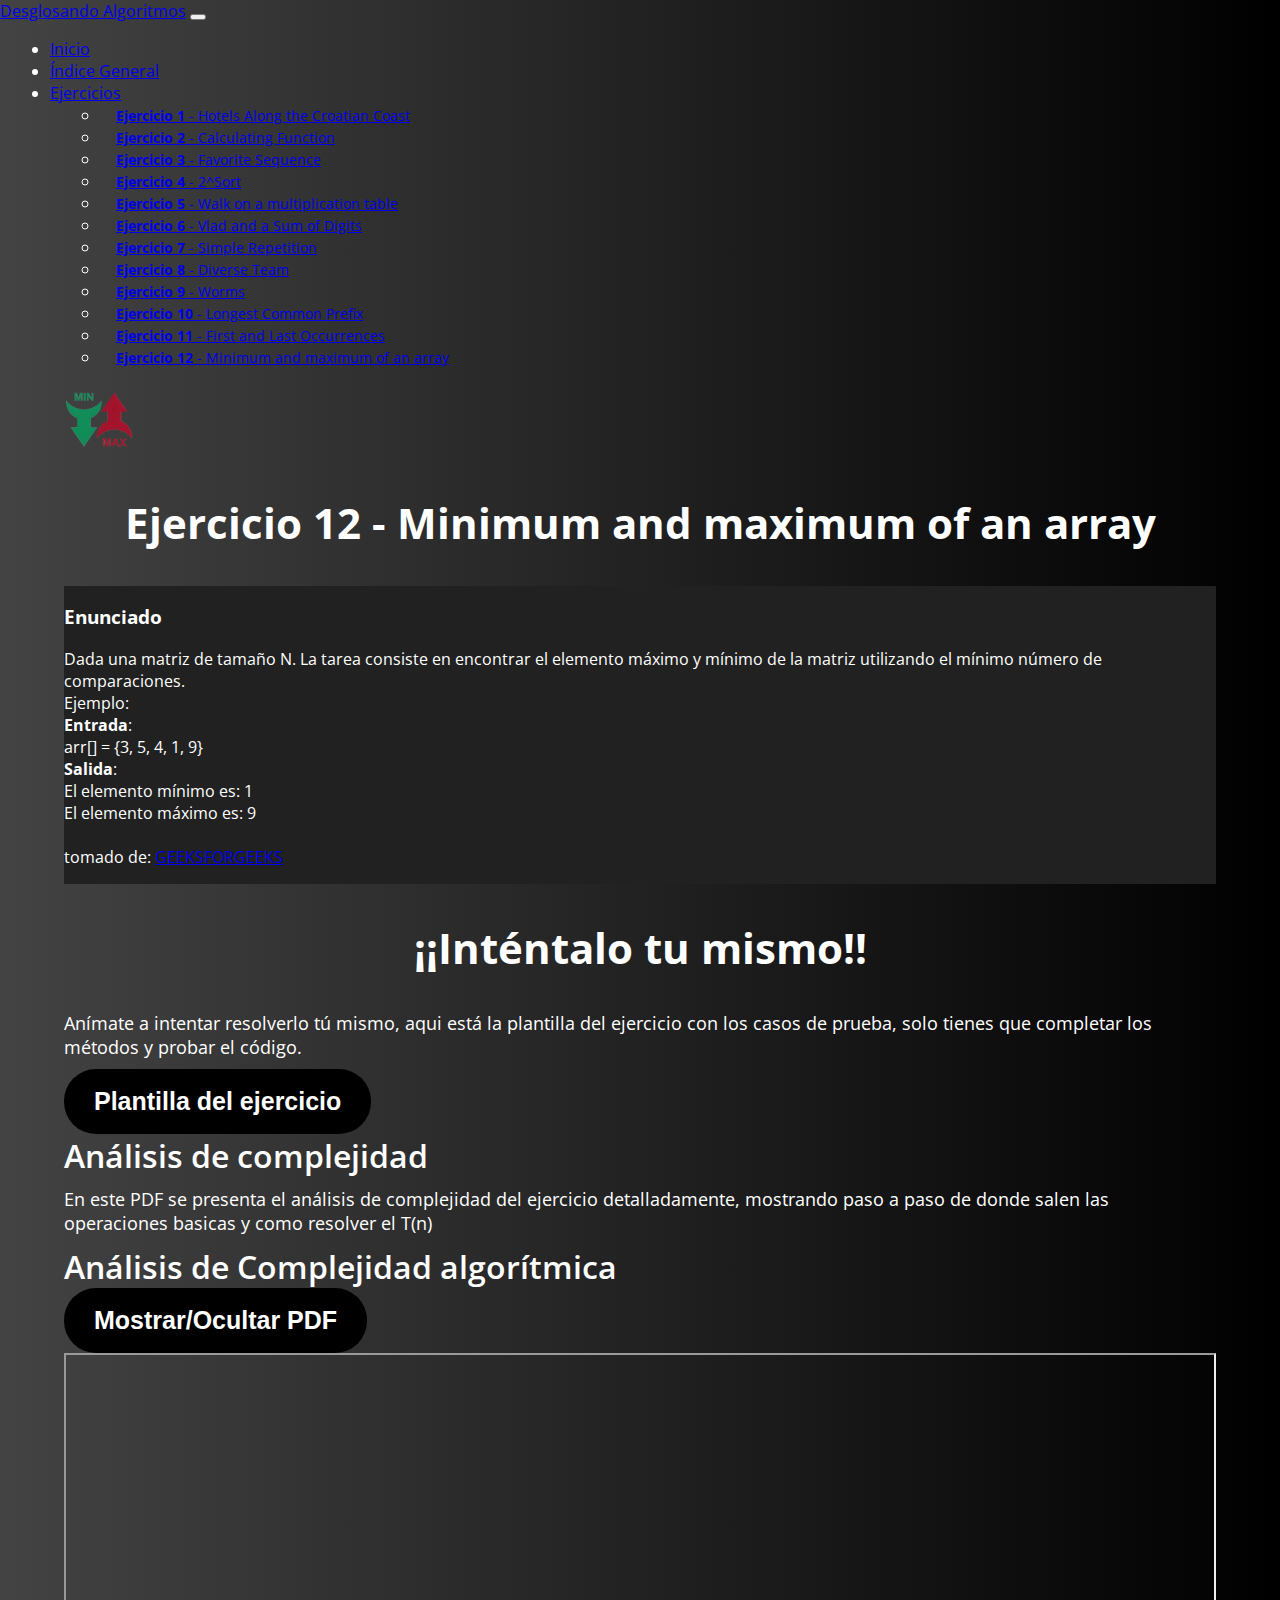
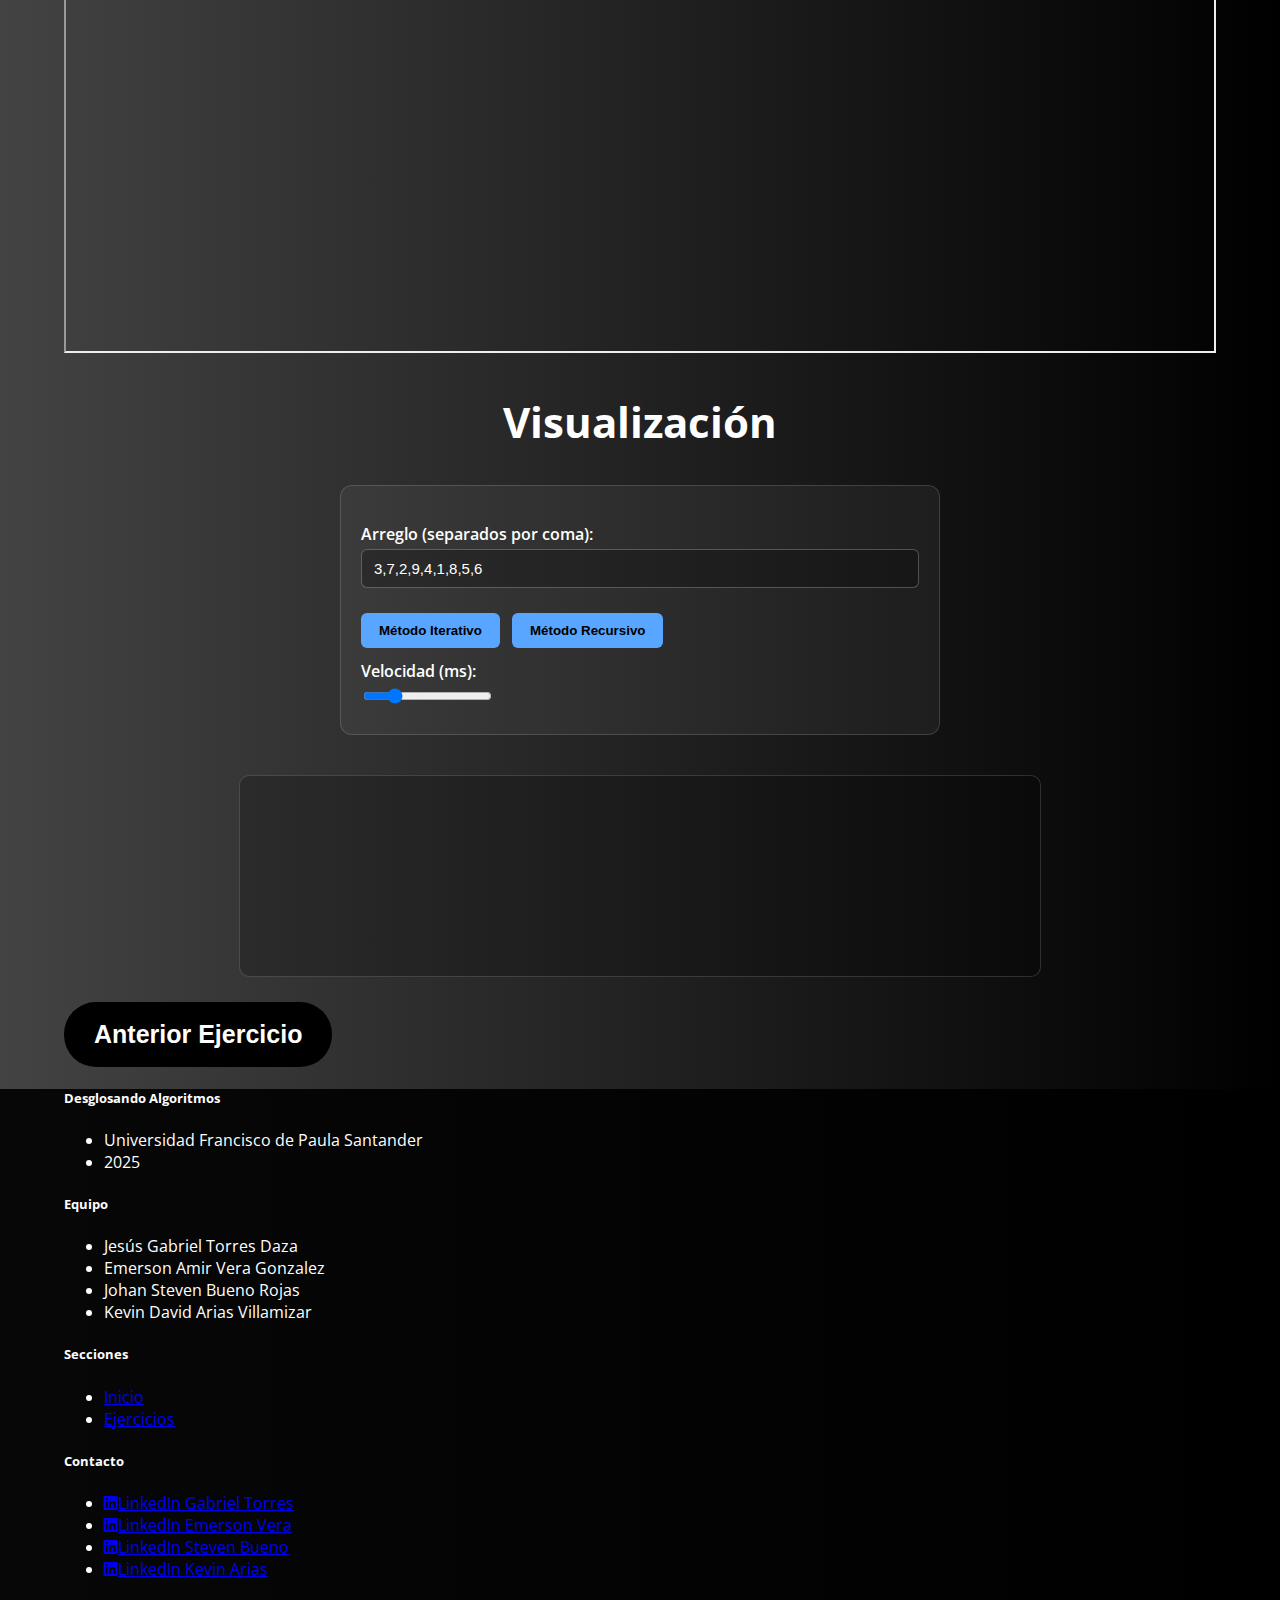
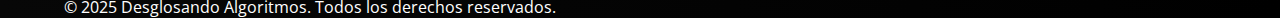
<file: Ejercicios/Ejercicio12.html>
<!DOCTYPE html>
<html lang="es">

<head>
    <meta charset="UTF-8" />
    <meta name="viewport" content="width=device-width, initial-scale=1.0" />
    <title>Desglosando Algoritmos</title>
    <link href="https://cdn.jsdelivr.net/npm/bootstrap@5.3.6/dist/css/bootstrap.min.css" rel="stylesheet"
        integrity="sha384-4Q6Gf2aSP4eDXB8Miphtr37CMZZQ5oXLH2yaXMJ2w8e2ZtHTl7GptT4jmndRuHDT" crossorigin="anonymous" />
    <link rel="stylesheet" href="style.css" />
    <link rel="stylesheet" href="https://cdnjs.cloudflare.com/ajax/libs/font-awesome/6.5.0/css/all.min.css" />
    <style>
        @import url("https://fonts.googleapis.com/css2?family=Open+Sans:ital,wght@0,300..800;1,300..800&display=swap");
    </style>
</head>

<body>
    <nav class="navbar navbar-expand-lg navbar-dark bg-dark"
        style="background: linear-gradient(to right, #434343, #000)">
        <div class="container-fluid">
            <a class="navbar-brand" href="../index.html">Desglosando Algoritmos</a>
            <button class="navbar-toggler" type="button" data-bs-toggle="collapse" data-bs-target="#navbarNav">
                <span class="navbar-toggler-icon"></span>
            </button>
            <div class="collapse navbar-collapse" id="navbarNav">
                <ul class="navbar-nav ms-auto">
                    <li class="nav-item">
                        <a class="nav-link" href="../index.html">Inicio</a>
                    </li>
                    <li class="nav-item">
                        <a class="nav-link"
                            href="https://gitlab.com/ejercicios-proyecto-ada/desglosando-algoritmos-ejercicios"
                            target="_blank">Índice General</a>
                    </li>
                    <li class="nav-item dropdown">
                        <a class="nav-link dropdown-toggle" href="#" role="button"
                            data-bs-toggle="dropdown">Ejercicios</a>
                        <ul class="dropdown-menu dropdown-menu-dark dropdown-menu-end custom-dropdown">

                            <li>
                                <a class="dropdown-item" href="Ejercicio1.html"><strong>Ejercicio 1</strong> - Hotels
                                    Along the Croatian
                                    Coast</a>
                            </li>
                            <li>
                                <a class="dropdown-item" href="Ejercicio2.html"><strong>Ejercicio 2</strong> -
                                    Calculating Function</a>
                            </li>
                            <li>
                                <a class="dropdown-item" href="Ejercicio3.html"><strong>Ejercicio 3 </strong>- Favorite
                                    Sequence</a>
                            </li>
                            <li>
                                <a class="dropdown-item" href="Ejercicio4.html"><strong>Ejercicio 4 </strong>-
                                    2^Sort</a>
                            </li>
                            <li>
                                <a class="dropdown-item" href="Ejercicio5.html"><strong>Ejercicio 5 </strong>- Walk on a
                                    multiplication table</a>
                            </li>
                            <li>
                                <a class="dropdown-item" href="Ejercicio6.html"><strong>Ejercicio 6 </strong>- Vlad and
                                    a Sum of Digits</a>
                            </li>
                            <li>
                                <a class="dropdown-item" href="Ejercicio7.html"><strong>Ejercicio 7 </strong>- Simple
                                    Repetition</a>
                            </li>
                            <li>
                                <a class="dropdown-item" href="Ejercicio8.html"><strong>Ejercicio 8 </strong>- Diverse
                                    Team</a>
                            </li>
                            <li>
                                <a class="dropdown-item" href="Ejercicio9.html"><strong>Ejercicio 9 </strong>- Worms</a>
                            </li>
                            <li>
                                <a class="dropdown-item" href="Ejercicio10.html"><strong>Ejercicio 10</strong> - Longest
                                    Common Prefix</a>
                            </li>
                            <li>
                                <a class="dropdown-item" href="Ejercicio11.html"><strong>Ejercicio 11</strong> - First
                                    and Last Occurrences</a>
                            </li>
                            <li>
                                <a class="dropdown-item" href="Ejercicio12.html"><strong>Ejercicio 12</strong> - Minimum
                                    and maximum of an array</a>
                            </li>
                        </ul>
                    </li>
                </ul>
            </div>
        </div>
    </nav>

    <div class="container py-4">
        <section class="mb-5">
            <div class="align-items-center row g-0">
                <div class="col-12 col-md-1 text-center text-md-end mb-2 mb-md-0">
                    <img src="../imagenes/minmax.png" alt="hotel" style="width: 70px;">
                </div>
                <div class="col-12 col-md-11">
                    <h2 style="font-weight: 700;">Ejercicio 12 - Minimum and maximum of an array</h2>
                </div>
            </div>
        </section>

        <section class="mb-5">
            <div class="row align-items-center mt-4">
                    <div class="card bg-main text-white shadow-sm border-0">
                        <div class="card-body card-scroll">
                            <h3 class="card-title">Enunciado</h3>
                            <p class="card-text">
                                Dada una matriz de tamaño N. La tarea consiste en encontrar el elemento máximo y mínimo
                                de la matriz utilizando el mínimo número de comparaciones.<br>
                                Ejemplo:<br>
                                <strong>Entrada</strong>: <br>arr[] = {3, 5, 4, 1, 9}<br>
                                <strong>Salida</strong>: <br>El elemento mínimo es: 1<br>
                                El elemento máximo es: 9<br><br>
                                tomado de: <a
                                    href="https://www.geeksforgeeks.org/maximum-and-minimum-in-an-array/">GEEKSFORGEEKS</a>
                            </p>
                    </div>
                </div>
                <div class="col-12 col-md-6 mb-3 mb-md-0 text-center">

                </div>
            </div>
        </section>

        <section class="mb-5">
            <h2>¡¡Inténtalo tu mismo!!</h2>
            <div class="row m-5 align-items-center">
                <div class="texto-conceptos col-12 col-md-6 text-center text-md-start">
                    <p>Anímate a intentar resolverlo tú mismo, aqui está la plantilla del ejercicio con los casos de
                        prueba, solo tienes que completar los métodos y probar el código.
                    </p>
                </div>
                <div class="col-12 col-md-6 mb-3 mb-md-0 text-center">
                    <button class="btn-1" onclick="window.open('https://onlinegdb.com/-Od5S8lnL')"">Plantilla del ejercicio</button>
                </div>
            </div>
        </section>

        <section class=" mb-5">
                        <div class="row align-items-center mt-4">
                            <div class="col-12 col-md-6 mb-3 mb-md-0 text-center">

                            </div>


                        </div>
        </section>

        <section class="mb-5">
            <div class="row align-items-center mt-4">
                <div class="texto-conceptos col-12 col-md-6 text-center text-md-start">
                    <h3>Análisis de complejidad</h3>
                    <p>En este PDF se presenta el análisis de complejidad del ejercicio detalladamente, mostrando paso
                        a paso de donde salen las operaciones basicas y como resolver el T(n)</p>
                </div>

                <div class="texto-conceptos col-12 col-md-6 text-center">
                    <h3 class="text-center mb-4">Análisis de Complejidad algorítmica</h3>
                    <button class="btn-1 mb-3 mx-auto d-block" type="button" data-bs-toggle="collapse"
                        data-bs-target="#pdfCollapse2" aria-expanded="false" aria-controls="pdfCollapse2">
                        Mostrar/Ocultar PDF
                    </button>
                    <div class="collapse" id="pdfCollapse2">
                        <iframe class="pdf" src="PDF/complejidad 12.pdf" width="100%" height="600"></iframe>
                    </div>
                </div>
            </div>
        </section>

        <section class="mb-5">
            <h2>Visualización</h2>
            <div class="controls">
                <label>Arreglo (separados por coma):</label>
                <input type="text" id="arrInput" value="3,7,2,9,4,1,8,5,6" />

                <div style="margin-top:15px;">
                    <button onclick="iniciar('iterativo')">Método Iterativo</button>
                    <button onclick="iniciar('recursivo')">Método Recursivo</button>
                </div>

                <label>Velocidad (ms):</label>
                <input type="range" id="velocidad" min="100" max="2000" value="500" />
            </div>

            <canvas id="canvas" width="800" height="200"></canvas>
            <p id="info"></p>
        </section>

        <section class="mb-5">
            <div class="row align-items-center mt-4">

                <!-- Columna izquierda -->
                <div>
                    <div class="d-flex justify-content-start ps-md-5">
                        <button class="btn-1" onclick="window.location.href='Ejercicio11.html'">Anterior
                            Ejercicio</button>
                    </div>
                </div>
            </div>
        </section>



    </div>
</body>

<footer class="text-white py-5">
    <div class="container">
        <div class="row">
            <!-- Columna 1: Info del proyecto -->
            <div class="col-md-3 mb-4">
                <h5>Desglosando Algoritmos</h5>
                <ul class="list-unstyled">
                    <li>Universidad Francisco de Paula Santander</li>
                    <li>2025</li>
                </ul>
            </div>

            <!-- Columna 2: Equipo -->
            <div class="col-md-3 mb-4">
                <h5>Equipo</h5>
                <ul class="list-unstyled">
                    <li>Jesús Gabriel Torres Daza</li>
                    <li>Emerson Amir Vera Gonzalez</li>
                    <li>Johan Steven Bueno Rojas</li>
                    <li>Kevin David Arias Villamizar</li>
                </ul>
            </div>

            <!-- Columna 3: Secciones -->
            <div class="col-md-3 mb-4 footer-section">
                <h5>Secciones</h5>
                <ul class="list-unstyled">
                    <li>
                        <a href="/" class="text-white text-decoration-none">Inicio</a>
                    </li>
                    <li>
                        <a href="#ejercicios" class="text-white text-decoration-none">Ejercicios</a>
                    </li>
                </ul>
            </div>

            <!-- Columna 4: Contacto -->
            <div class="col-md-3 mb-4 footer-section">
                <h5>Contacto</h5>
                <ul class="list-unstyled">
                    <li>
                        <a href="https://www.linkedin.com/in/jes%C3%BAs-gabriel-torres-daza-437625262?utm_source=share&utm_campaign=share_via&utm_content=profile&utm_medium=android_app"
                            target="_blank" class="text-white text-decoration-none"><i
                                class="fab fa-linkedin me-2"></i>LinkedIn Gabriel Torres</a>
                    </li>
                    <li>
                        <a href="www.linkedin.com/in/emerson-vera-gonzalez-8a1274272" target="_blank"
                            class="text-white text-decoration-none"><i class="fab fa-linkedin me-2"></i>LinkedIn Emerson
                            Vera</a>
                    </li>
                    <li>
                        <a href="https://www.linkedin.com/in/johan-steven-bueno-rojas-00958326b/" target="_blank"
                            class="text-white text-decoration-none"><i class="fab fa-linkedin me-2"></i>LinkedIn Steven
                            Bueno</a>
                    </li>
                    <li>
                        <a href="https://www.linkedin.com/in/kevin-arias-319728369/" target="_blank"
                            class="text-white text-decoration-none"><i class="fab fa-linkedin me-2"></i>LinkedIn Kevin
                            Arias</a>
                    </li>
                </ul>
            </div>
        </div>

        <!-- Línea inferior -->
        <div class="text-center text-secondary border-top pt-3 mt-4 small">
            © 2025 Desglosando Algoritmos. Todos los derechos reservados.
        </div>
    </div>
</footer>

<script src="https://cdn.jsdelivr.net/npm/bootstrap@5.3.6/dist/js/bootstrap.bundle.min.js"
    integrity="sha384-j1CDi7MgGQ12Z7Qab0qlWQ/Qqz24Gc6BM0thvEMVjHnfYGF0rmFCozFSxQBxwHKO"
    crossorigin="anonymous"></script>
<script src="../js/shared.js"></script>
<script src="../js/ejercicio12.js"></script>

</html>
</file>
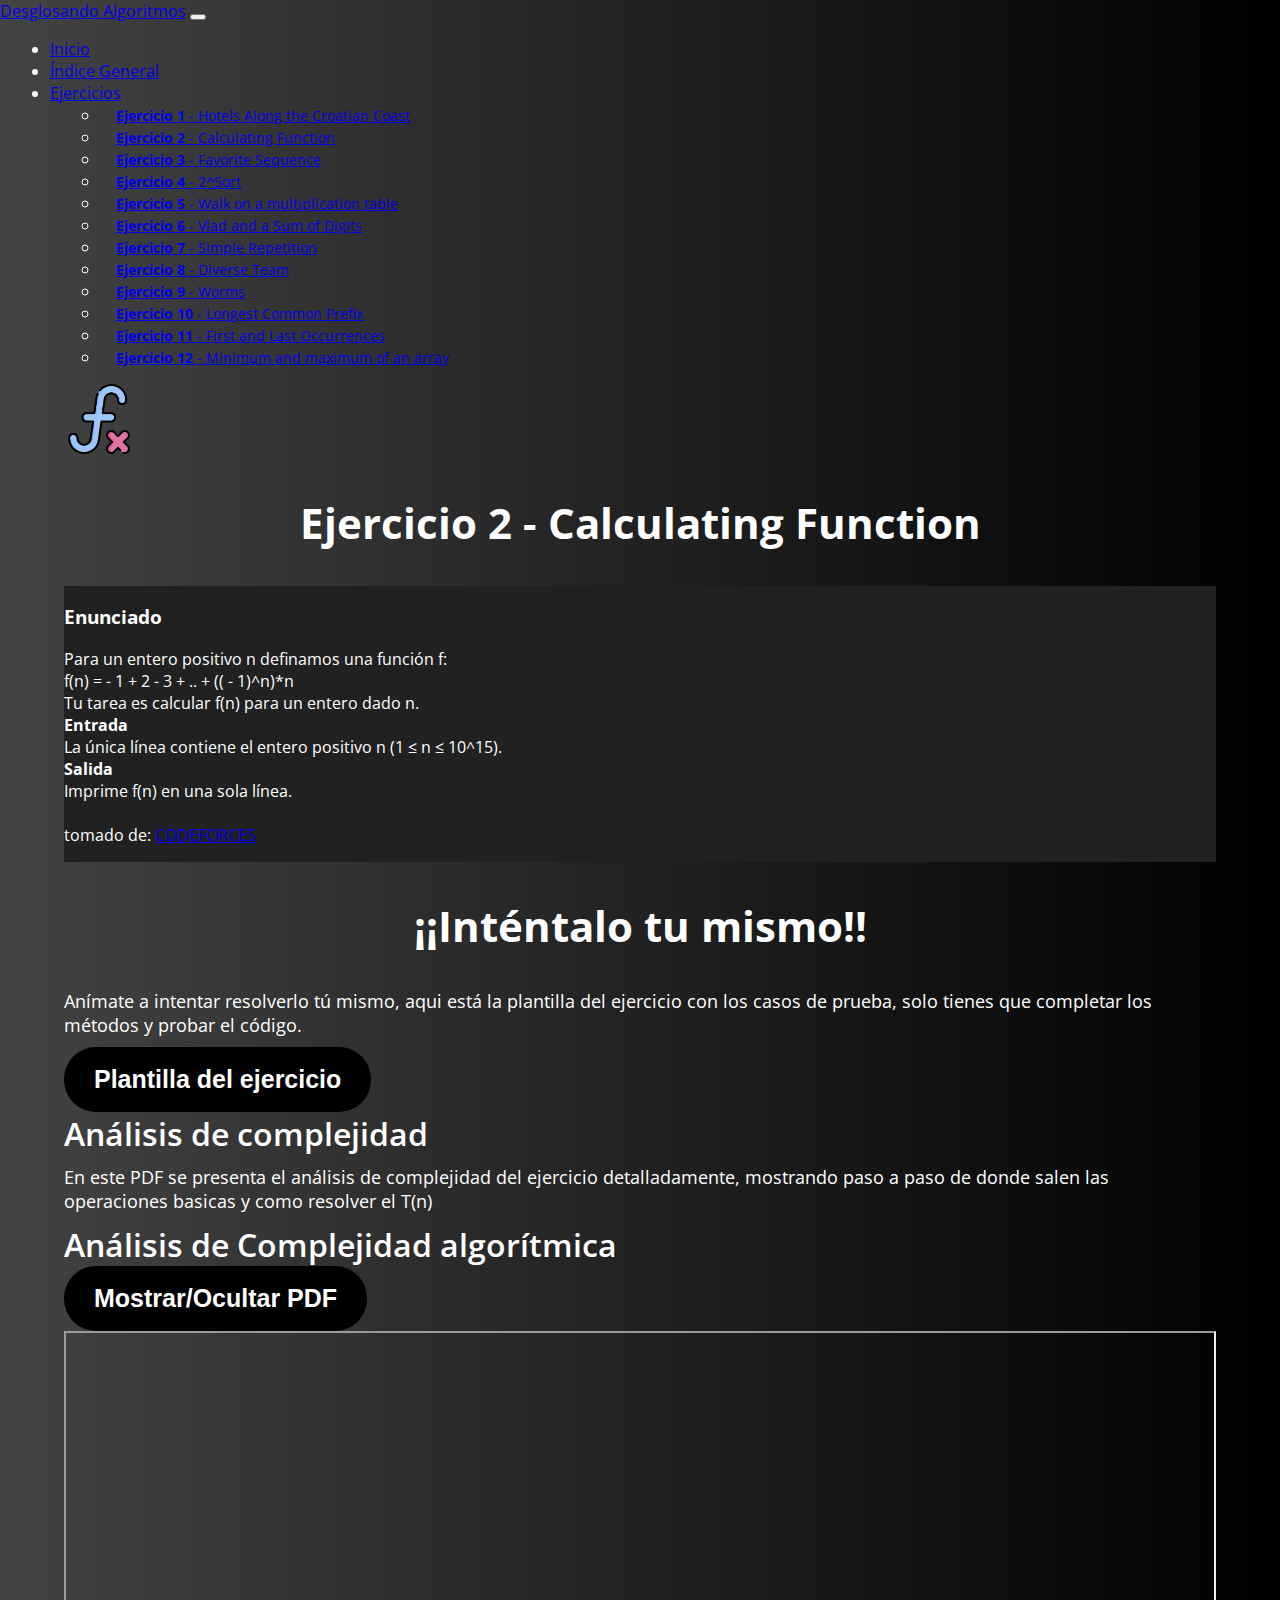
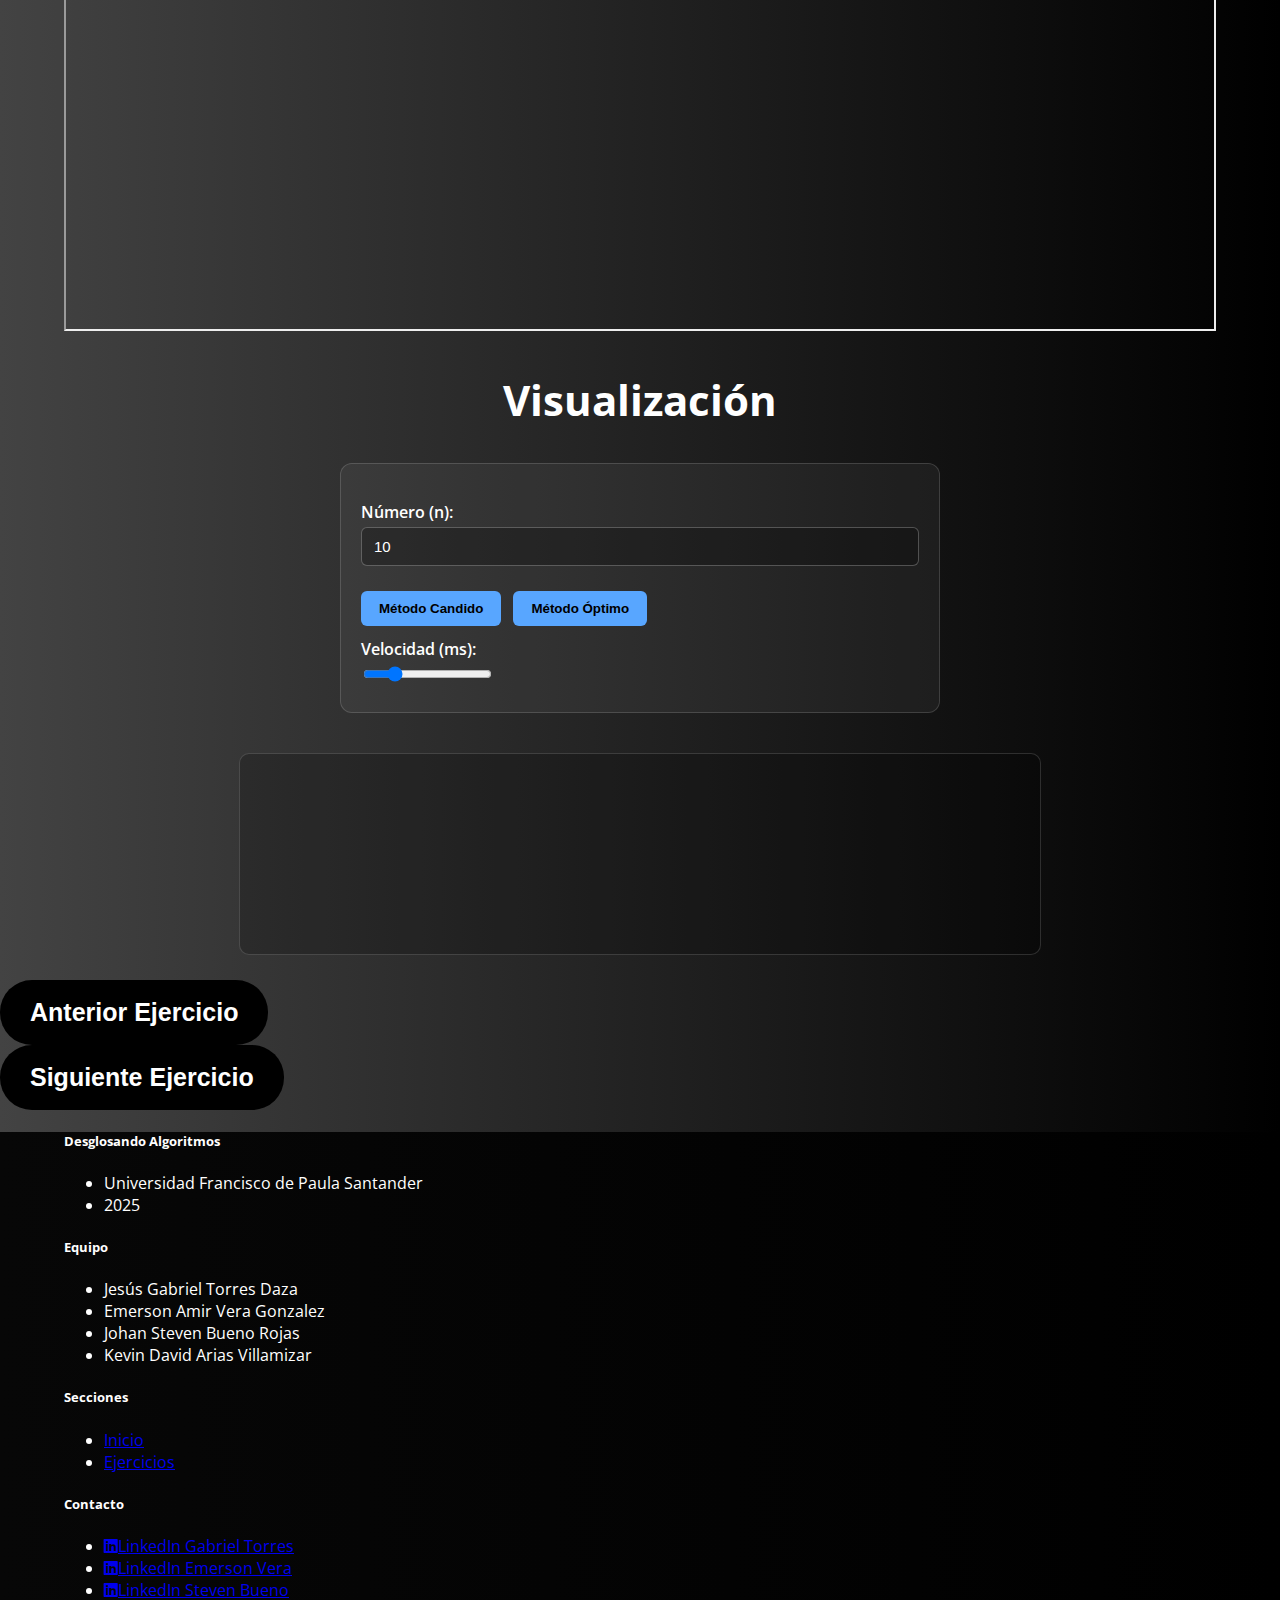
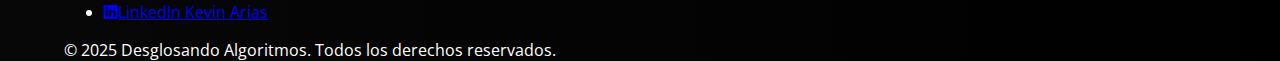
<file: Ejercicios/Ejercicio2.html>
<!DOCTYPE html>
<html lang="es">

<head>
    <meta charset="UTF-8" />
    <meta name="viewport" content="width=device-width, initial-scale=1.0" />
    <title>Desglosando Algoritmos</title>
    <link href="https://cdn.jsdelivr.net/npm/bootstrap@5.3.6/dist/css/bootstrap.min.css" rel="stylesheet"
        integrity="sha384-4Q6Gf2aSP4eDXB8Miphtr37CMZZQ5oXLH2yaXMJ2w8e2ZtHTl7GptT4jmndRuHDT" crossorigin="anonymous" />
    <link rel="stylesheet" href="style.css" />
    <link rel="stylesheet" href="https://cdnjs.cloudflare.com/ajax/libs/font-awesome/6.5.0/css/all.min.css" />
    <style>
        @import url("https://fonts.googleapis.com/css2?family=Open+Sans:ital,wght@0,300..800;1,300..800&display=swap");
    </style>
</head>

<body>
    <nav class="navbar navbar-expand-lg navbar-dark bg-dark"
        style="background: linear-gradient(to right, #434343, #000)">
        <div class="container-fluid">
            <a class="navbar-brand" href="../index.html">Desglosando Algoritmos</a>
            <button class="navbar-toggler" type="button" data-bs-toggle="collapse" data-bs-target="#navbarNav">
                <span class="navbar-toggler-icon"></span>
            </button>
            <div class="collapse navbar-collapse" id="navbarNav">
                <ul class="navbar-nav ms-auto">
                    <li class="nav-item">
                        <a class="nav-link" href="../index.html">Inicio</a>
                    </li>
                    <li class="nav-item">
                        <a class="nav-link"
                            href="https://gitlab.com/ejercicios-proyecto-ada/desglosando-algoritmos-ejercicios"
                            target="_blank">Índice General</a>
                    </li>
                    <li class="nav-item dropdown">
                        <a class="nav-link dropdown-toggle" href="#" role="button"
                            data-bs-toggle="dropdown">Ejercicios</a>
                        <ul class="dropdown-menu dropdown-menu-dark dropdown-menu-end custom-dropdown">
                            <li>
                                <a class="dropdown-item" href="Ejercicio1.html"><strong>Ejercicio 1</strong> - Hotels
                                    Along the Croatian
                                    Coast</a>
                            </li>
                            <li>
                                <a class="dropdown-item" href="Ejercicio2.html"><strong>Ejercicio 2</strong> -
                                    Calculating Function</a>
                            </li>
                            <li>
                                <a class="dropdown-item" href="Ejercicio3.html"><strong>Ejercicio 3 </strong>- Favorite
                                    Sequence</a>
                            </li>
                            <li>
                                <a class="dropdown-item" href="Ejercicio4.html"><strong>Ejercicio 4 </strong>-
                                    2^Sort</a>
                            </li>
                            <li>
                                <a class="dropdown-item" href="Ejercicio5.html"><strong>Ejercicio 5 </strong>- Walk on a
                                    multiplication table</a>
                            </li>
                            <li>
                                <a class="dropdown-item" href="Ejercicio6.html"><strong>Ejercicio 6 </strong>- Vlad and
                                    a Sum of Digits</a>
                            </li>
                            <li>
                                <a class="dropdown-item" href="Ejercicio7.html"><strong>Ejercicio 7 </strong>- Simple
                                    Repetition</a>
                            </li>
                            <li>
                                <a class="dropdown-item" href="Ejercicio8.html"><strong>Ejercicio 8 </strong>- Diverse
                                    Team</a>
                            </li>
                            <li>
                                <a class="dropdown-item" href="Ejercicio9.html"><strong>Ejercicio 9 </strong>- Worms</a>
                            </li>
                            <li>
                                <a class="dropdown-item" href="Ejercicio10.html"><strong>Ejercicio 10</strong> - Longest
                                    Common Prefix</a>
                            </li>
                            <li>
                                <a class="dropdown-item" href="Ejercicio11.html"><strong>Ejercicio 11</strong> - First
                                    and Last Occurrences</a>
                            </li>
                            <li>
                                <a class="dropdown-item" href="Ejercicio12.html"><strong>Ejercicio 12</strong> - Minimum
                                    and maximum of an array</a>
                            </li>
                        </ul>
                    </li>
                </ul>
            </div>
        </div>
    </nav>

    <div class="container py-4">
        <section class="mb-5">
            <div class="align-items-center row g-0">
                <div class="col-12 col-md-1 text-center text-md-end mb-2 mb-md-0">
                    <img src="../imagenes/funcion.png" alt="hotel" style="width: 70px;">
                </div>
                <div class="col-12 col-md-11">
                    <h2 style="font-weight: 700;">Ejercicio 2 - Calculating Function</h2>
                </div>
            </div>
        </section>


        <section class="mb-5">
            <div class="row align-items-center mt-4">
                
                    <div class="card bg-main text-white shadow-sm border-0">
                        <div class="card-body card-scroll">
                            <h3 class="card-title">Enunciado</h3>
                            <p>Para un entero positivo n definamos una función f: <br> f(n) = - 1 + 2 - 3 + .. + (( -
                                1)^n)*n
                                <br>Tu tarea es calcular f(n) para un entero dado n.<br>
                                <strong>Entrada</strong><br>
                                La única línea contiene el entero positivo n (1 ≤ n ≤ 10^15).<br>
                                <strong>Salida </strong><br>
                                Imprime f(n) en una sola línea.<br><br>
                                tomado de: <a href="https://codeforces.com/problemset/problem/486/A">CODEFORCES</a>
                            </p>
                        
                    </div>
                </div>

            </div>
        </section>

        <section class="mb-5">
            <h2>¡¡Inténtalo tu mismo!!</h2>
            <div class="row m-5 align-items-center">
                <div class="texto-conceptos col-12 col-md-6 text-center text-md-start">
                    <p>Anímate a intentar resolverlo tú mismo, aqui está la plantilla del ejercicio con los casos de
                        prueba, solo tienes que completar los métodos y probar el código.
                    </p>
                </div>
                <div class="col-12 col-md-6 mb-3 mb-md-0 text-center">
                    <button class="btn-1" onclick="window.open('https://onlinegdb.com/XPutClYlH')"">Plantilla del ejercicio</button>
                </div>
            </div>
        </section>

        

        <section class=" mb-5">
                        <div class="row align-items-center mt-4">
                            <div class="texto-conceptos col-12 col-md-6 text-center text-md-start">
                                <h3>Análisis de complejidad</h3>
                                <p>En este PDF se presenta el análisis de complejidad del ejercicio detalladamente,
                                    mostrando paso
                                    a paso de donde salen las operaciones basicas y como resolver el T(n)</p>
                            </div>
                            <div class="texto-conceptos col-12 col-md-6 text-center">
                                <h3 class="text-center mb-4">Análisis de Complejidad algorítmica</h3>
                                <button class="btn-1 mb-3 mx-auto d-block" type="button" data-bs-toggle="collapse"
                                    data-bs-target="#pdfCollapse2" aria-expanded="false" aria-controls="pdfCollapse2">
                                    Mostrar/Ocultar PDF
                                </button>
                                <div class="collapse" id="pdfCollapse2">
                                    <iframe class="pdf" src="PDF/complejidad 2.pdf" width="100%" height="600"></iframe>
                                </div>
                            </div>
                        </div>

                </div>
        </section>

        <section class="mb-5">
            <h2>Visualización</h2>

            <div class="controls">
                <label>Número (n):</label>
                <input type="number" id="numInput" value="10" />

                <div style="margin-top:15px;">
                    <button onclick="iniciar('candido')">Método Candido</button>
                    <button onclick="iniciar('optimo')">Método Óptimo</button>
                </div>

                <label>Velocidad (ms):</label>
                <input type="range" id="velocidad" min="100" max="2000" value="500" />
            </div>

            <canvas id="canvas" width="800" height="200"></canvas>
            <p id="info"></p>
        </section>


        <section class="mb-5">
            <div class="row align-items-center mt-4">
                <!-- Columna izquierda -->
                <div class="col-12 col-md-6 text-center text-md-start mb-3 mb-md-0">
                    <div class="d-flex justify-content-start ps-md-5">
                        <button class="btn-1" onclick="window.location.href='Ejercicio1.html'">Anterior
                            Ejercicio</button>
                    </div>
                </div>

                <!-- Columna derecha -->
                <div class="col-12 col-md-6 text-center text-md-end">
                    <div class="d-flex justify-content-end pe-md-5">
                        <button class="btn-1" onclick="window.location.href='Ejercicio3.html'">Siguiente
                            Ejercicio</button>
                    </div>
                </div>
            </div>
        </section>

    </div>
</body>

<footer class="text-white py-5">
    <div class="container">
        <div class="row">
            <!-- Columna 1: Info del proyecto -->
            <div class="col-md-3 mb-4">
                <h5>Desglosando Algoritmos</h5>
                <ul class="list-unstyled">
                    <li>Universidad Francisco de Paula Santander</li>
                    <li>2025</li>
                </ul>
            </div>


            <!-- Columna 2: Equipo -->
            <div class="col-md-3 mb-4">
                <h5>Equipo</h5>
                <ul class="list-unstyled">
                    <li>Jesús Gabriel Torres Daza</li>
                    <li>Emerson Amir Vera Gonzalez</li>
                    <li>Johan Steven Bueno Rojas</li>
                    <li>Kevin David Arias Villamizar</li>
                </ul>
            </div>

            <!-- Columna 3: Secciones -->
            <div class="col-md-3 mb-4 footer-section">
                <h5>Secciones</h5>
                <ul class="list-unstyled">
                    <li>
                        <a href="/" class="text-white text-decoration-none">Inicio</a>
                    </li>
                    <li>
                        <a href="#ejercicios" class="text-white text-decoration-none">Ejercicios</a>
                    </li>
                </ul>
            </div>

            <!-- Columna 4: Contacto -->
            <div class="col-md-3 mb-4 footer-section">
                <h5>Contacto</h5>
                <ul class="list-unstyled">
                    <li>
                        <a href="https://www.linkedin.com/in/jes%C3%BAs-gabriel-torres-daza-437625262?utm_source=share&utm_campaign=share_via&utm_content=profile&utm_medium=android_app"
                            target="_blank" class="text-white text-decoration-none"><i
                                class="fab fa-linkedin me-2"></i>LinkedIn Gabriel Torres</a>
                    </li>
                    <li>
                        <a href="www.linkedin.com/in/emerson-vera-gonzalez-8a1274272" target="_blank"
                            class="text-white text-decoration-none"><i class="fab fa-linkedin me-2"></i>LinkedIn Emerson
                            Vera</a>
                    </li>
                    <li>
                        <a href="https://www.linkedin.com/in/johan-steven-bueno-rojas-00958326b/" target="_blank"
                            class="text-white text-decoration-none"><i class="fab fa-linkedin me-2"></i>LinkedIn Steven
                            Bueno</a>
                    </li>
                    <li>
                        <a href="https://www.linkedin.com/in/kevin-arias-319728369/" target="_blank"
                            class="text-white text-decoration-none"><i class="fab fa-linkedin me-2"></i>LinkedIn Kevin
                            Arias</a>
                    </li>
                </ul>
            </div>
        </div>

        <!-- Línea inferior -->
        <div class="text-center text-secondary border-top pt-3 mt-4 small">
            © 2025 Desglosando Algoritmos. Todos los derechos reservados.
        </div>
    </div>
</footer>

<script src="https://cdn.jsdelivr.net/npm/bootstrap@5.3.6/dist/js/bootstrap.bundle.min.js"
    integrity="sha384-j1CDi7MgGQ12Z7Qab0qlWQ/Qqz24Gc6BM0thvEMVjHnfYGF0rmFCozFSxQBxwHKO"
    crossorigin="anonymous"></script>

    <script src="../js/shared.js"></script>
  <script src="../js/ejercicio2.js"></script>

</html>
</file>
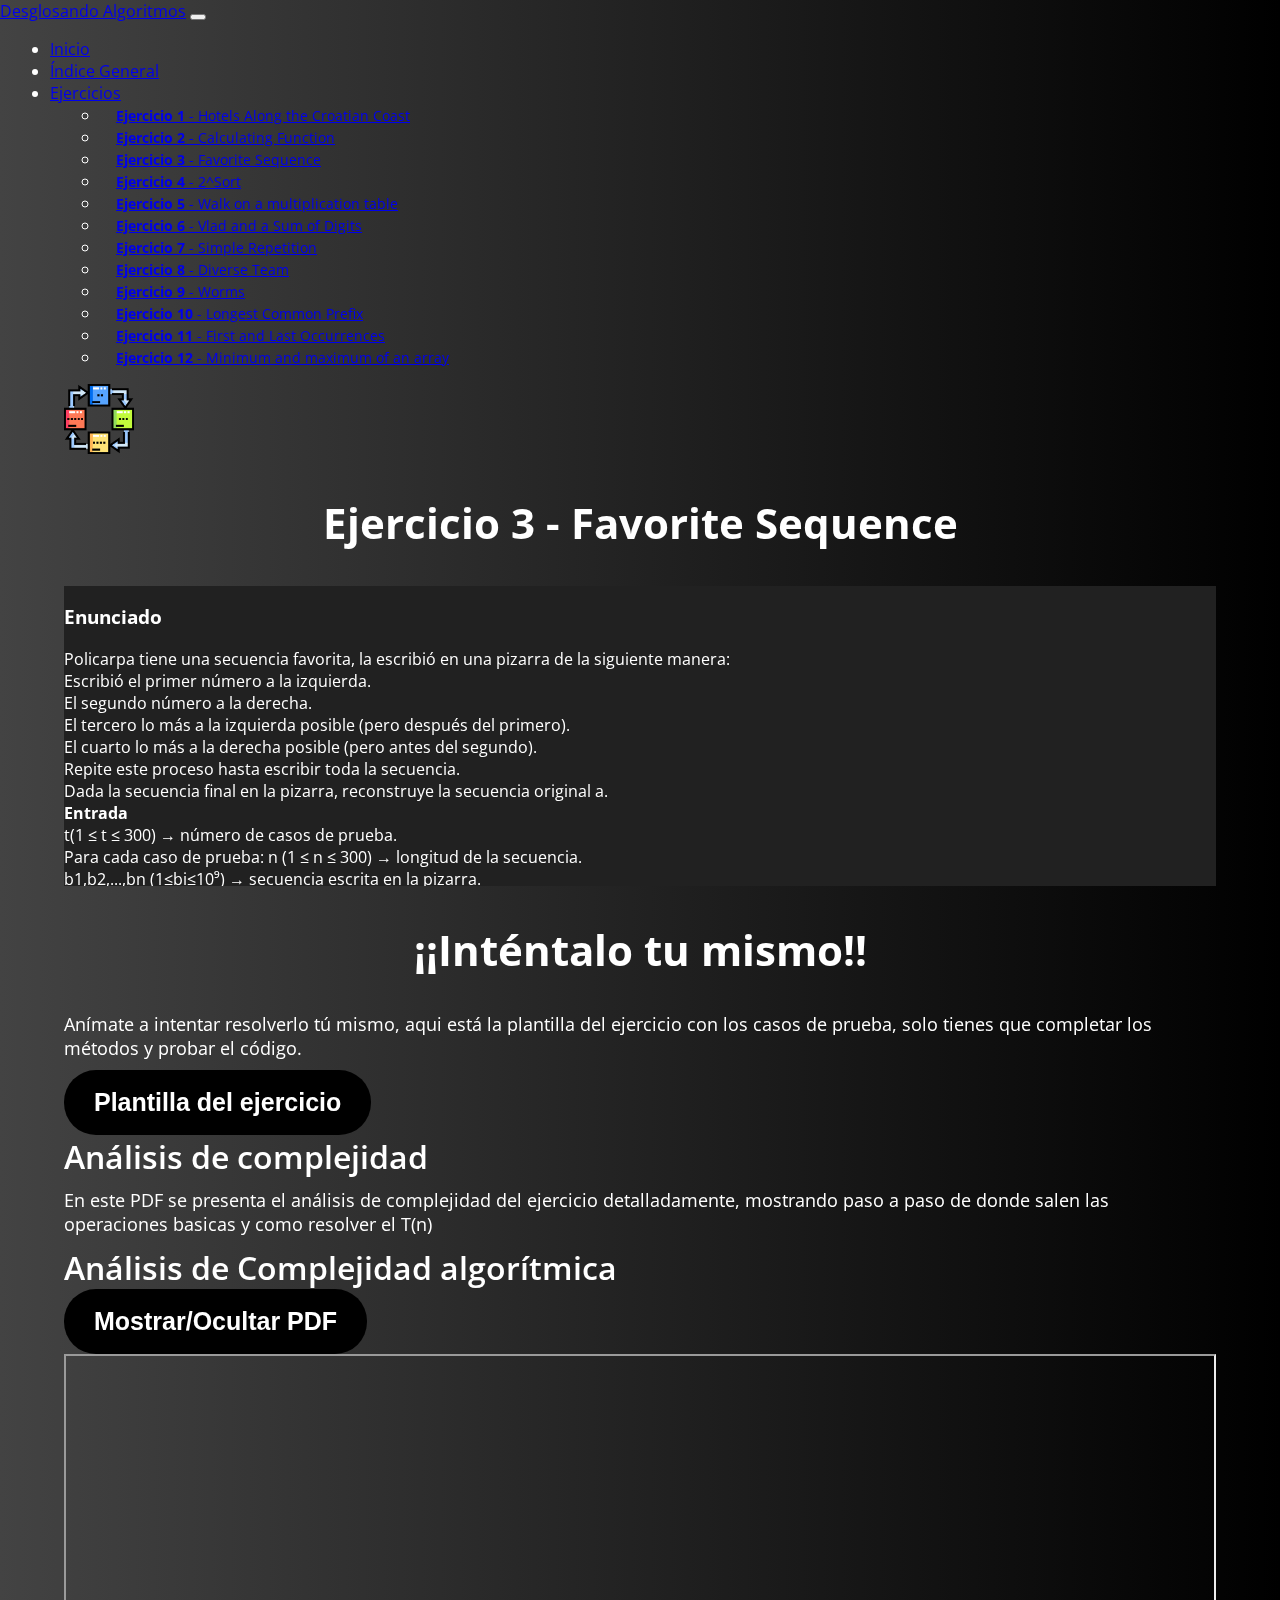
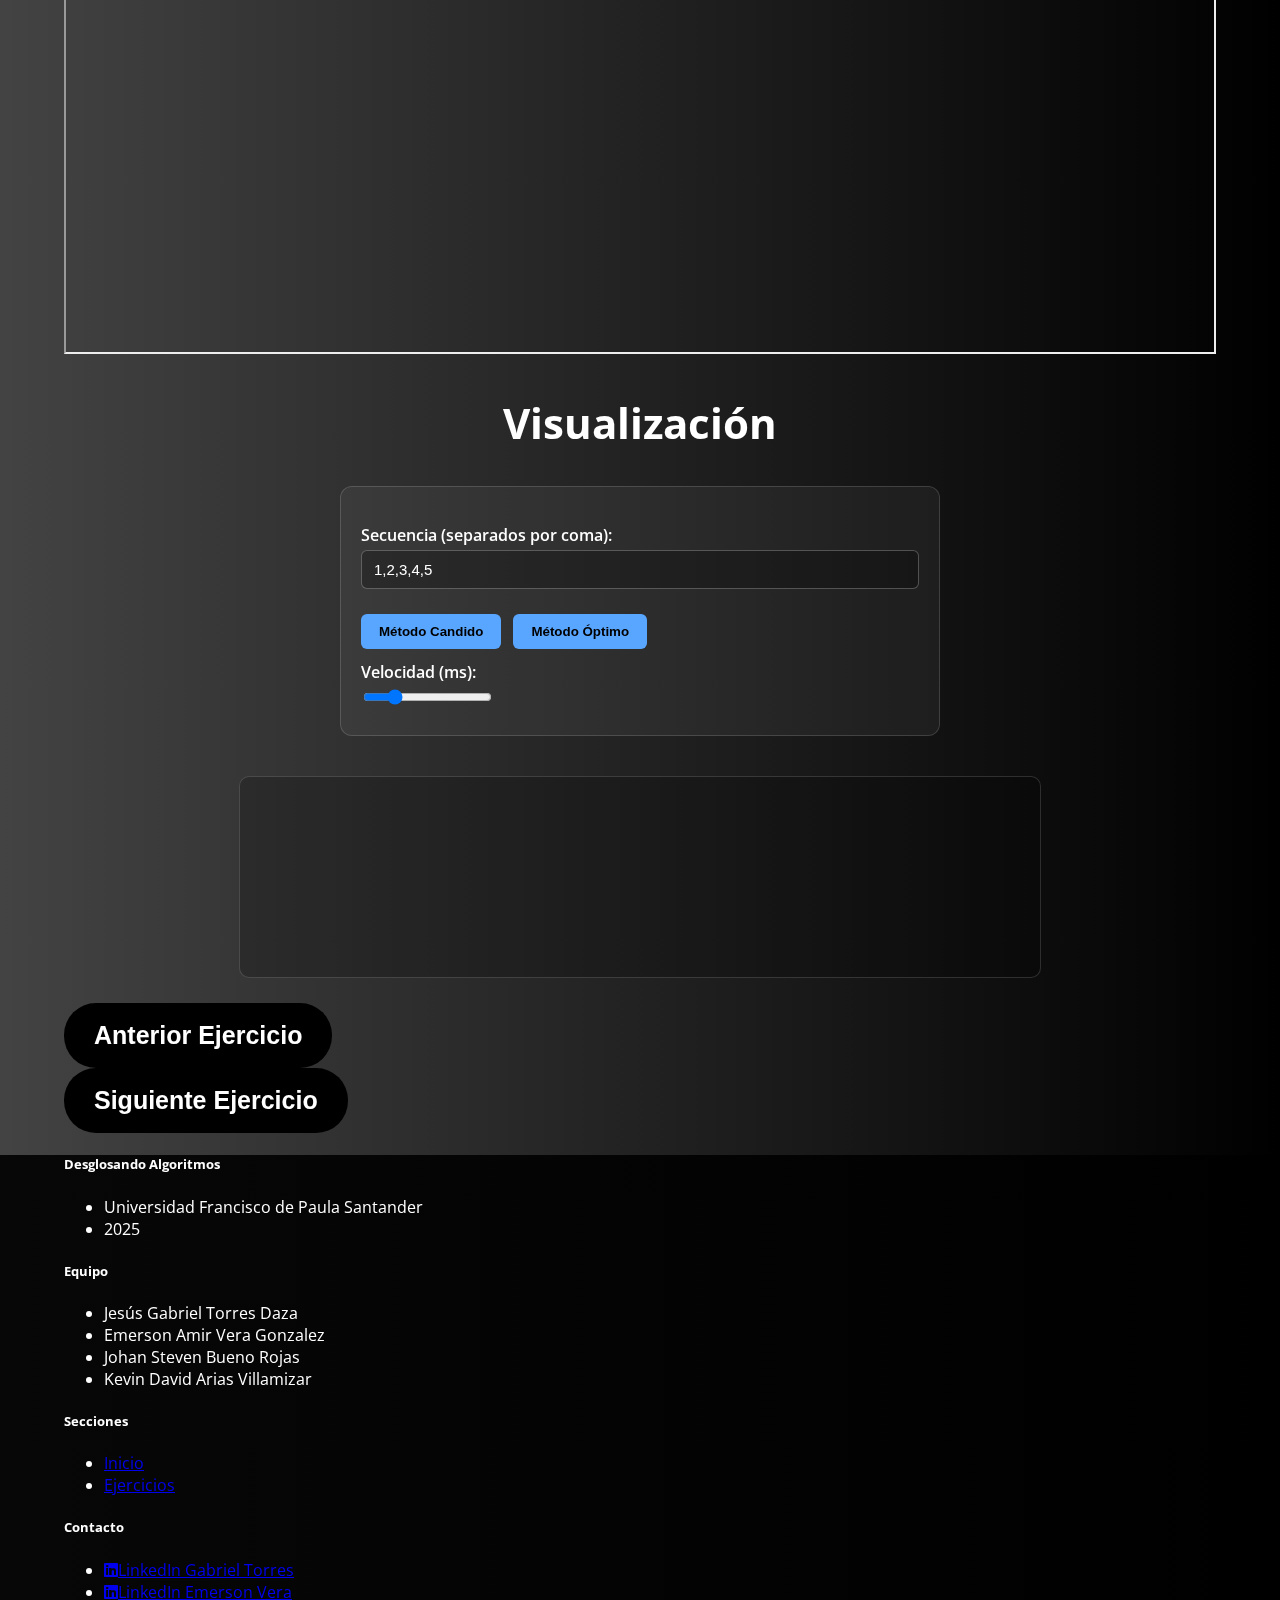
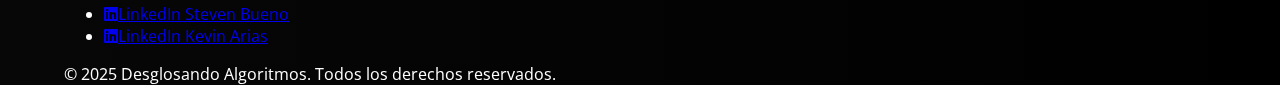
<file: Ejercicios/Ejercicio3.html>
<!DOCTYPE html>
<html lang="es">

<head>
    <meta charset="UTF-8" />
    <meta name="viewport" content="width=device-width, initial-scale=1.0" />
    <title>Desglosando Algoritmos</title>
    <link href="https://cdn.jsdelivr.net/npm/bootstrap@5.3.6/dist/css/bootstrap.min.css" rel="stylesheet"
        integrity="sha384-4Q6Gf2aSP4eDXB8Miphtr37CMZZQ5oXLH2yaXMJ2w8e2ZtHTl7GptT4jmndRuHDT" crossorigin="anonymous" />
    <link rel="stylesheet" href="style.css" />
    <link rel="stylesheet" href="https://cdnjs.cloudflare.com/ajax/libs/font-awesome/6.5.0/css/all.min.css" />
    <style>
        @import url("https://fonts.googleapis.com/css2?family=Open+Sans:ital,wght@0,300..800;1,300..800&display=swap");
    </style>
</head>

<body>
    <nav class="navbar navbar-expand-lg navbar-dark bg-dark"
        style="background: linear-gradient(to right, #434343, #000)">
        <div class="container-fluid">
            <a class="navbar-brand" href="../index.html">Desglosando Algoritmos</a>
            <button class="navbar-toggler" type="button" data-bs-toggle="collapse" data-bs-target="#navbarNav">
                <span class="navbar-toggler-icon"></span>
            </button>
            <div class="collapse navbar-collapse" id="navbarNav">
                <ul class="navbar-nav ms-auto">
                    <li class="nav-item">
                        <a class="nav-link" href="../index.html">Inicio</a>
                    </li>
                    <li class="nav-item">
                        <a class="nav-link"
                            href="https://gitlab.com/ejercicios-proyecto-ada/desglosando-algoritmos-ejercicios"
                            target="_blank">Índice General</a>
                    </li>
                    <li class="nav-item dropdown">
                        <a class="nav-link dropdown-toggle" href="#" role="button"
                            data-bs-toggle="dropdown">Ejercicios</a>
                        <ul class="dropdown-menu dropdown-menu-dark dropdown-menu-end custom-dropdown">
                            <li>
                                <a class="dropdown-item" href="Ejercicio1.html"><strong>Ejercicio 1</strong> - Hotels
                                    Along the Croatian
                                    Coast</a>
                            </li>
                            <li>
                                <a class="dropdown-item" href="Ejercicio2.html"><strong>Ejercicio 2</strong> -
                                    Calculating Function</a>
                            </li>
                            <li>
                                <a class="dropdown-item" href="Ejercicio3.html"><strong>Ejercicio 3 </strong>- Favorite
                                    Sequence</a>
                            </li>
                            <li>
                                <a class="dropdown-item" href="Ejercicio4.html"><strong>Ejercicio 4 </strong>-
                                    2^Sort</a>
                            </li>
                            <li>
                                <a class="dropdown-item" href="Ejercicio5.html"><strong>Ejercicio 5 </strong>- Walk on a
                                    multiplication table</a>
                            </li>
                            <li>
                                <a class="dropdown-item" href="Ejercicio6.html"><strong>Ejercicio 6 </strong>- Vlad and
                                    a Sum of Digits</a>
                            </li>
                            <li>
                                <a class="dropdown-item" href="Ejercicio7.html"><strong>Ejercicio 7 </strong>- Simple
                                    Repetition</a>
                            </li>
                            <li>
                                <a class="dropdown-item" href="Ejercicio8.html"><strong>Ejercicio 8 </strong>- Diverse
                                    Team</a>
                            </li>
                            <li>
                                <a class="dropdown-item" href="Ejercicio9.html"><strong>Ejercicio 9 </strong>- Worms</a>
                            </li>
                            <li>
                                <a class="dropdown-item" href="Ejercicio10.html"><strong>Ejercicio 10</strong> - Longest
                                    Common Prefix</a>
                            </li>
                            <li>
                                <a class="dropdown-item" href="Ejercicio11.html"><strong>Ejercicio 11</strong> - First
                                    and Last Occurrences</a>
                            </li>
                            <li>
                                <a class="dropdown-item" href="Ejercicio12.html"><strong>Ejercicio 12</strong> - Minimum
                                    and maximum of an array</a>
                            </li>
                        </ul>
                    </li>
                </ul>
            </div>
        </div>
    </nav>

    <div class="container py-4">
        <section class="mb-5">
            <div class="align-items-center row g-0">
                <div class="col-12 col-md-1 text-center text-md-end mb-2 mb-md-0">
                    <img src="../imagenes/secuencia.png" alt="hotel" style="width: 70px;">
                </div>
                <div class="col-12 col-md-11">
                    <h2 style="font-weight: 700;">Ejercicio 3 - Favorite Sequence</h2>
                </div>
            </div>
        </section>

        <section class="mb-5">
            <div class="row align-items-center mt-4">
                    <div class="card bg-main text-white shadow-sm border-0">
                        <div class="card-body card-scroll">
                            <h3 class="card-title">Enunciado</h3>
                            <p>Policarpa tiene una secuencia favorita, la escribió en una pizarra de la siguiente
                                manera:
                                <br>Escribió el primer número a la izquierda.
                                <br>El segundo número a la derecha.
                                <br>El tercero lo más a la izquierda posible (pero después del primero).
                                <br>El cuarto lo más a la derecha posible (pero antes del segundo).
                                <br>Repite este proceso hasta escribir toda la secuencia.
                                <br>Dada la secuencia final en la pizarra, reconstruye la secuencia original a.<br>
                                <strong>Entrada</strong><br>
                                t(1 ≤ t ≤ 300) → número de casos de prueba.<br>
                                Para cada caso de prueba:
                                n (1 ≤ n ≤ 300) → longitud de la secuencia.<br>
                                b1,b2,...,bn (1≤bi≤10⁹) → secuencia escrita en la pizarra.<br>
                                <strong>Salida </strong><br>
                                Secuencia que Policarpa escribió en la pizarra.<br><br>
                                tomado de: <a href="https://codeforces.com/problemset/problem/1462/A">CODEFORCES</a>
                            </p>
                    </div>
                </div>


            </div>
        </section>

        <section class="mb-5">
            <h2>¡¡Inténtalo tu mismo!!</h2>
            <div class="row m-5 align-items-center">
                <div class="texto-conceptos col-12 col-md-6 text-center text-md-start">
                    <p>Anímate a intentar resolverlo tú mismo, aqui está la plantilla del ejercicio con los casos de
                        prueba, solo tienes que completar los métodos y probar el código.
                    </p>
                </div>
                <div class="col-12 col-md-6 mb-3 mb-md-0 text-center">
                    <button class="btn-1" onclick="window.open('https://onlinegdb.com/_9iY7oHwc')"">Plantilla del ejercicio</button>
                </div>
            </div>
        </section>

     

        <section class=" mb-5">
                        <div class="row align-items-center mt-4">
                            <div class="texto-conceptos col-12 col-md-6 text-center text-md-start">
                                <h3>Análisis de complejidad</h3>
                                <p>En este PDF se presenta el análisis de complejidad del ejercicio detalladamente,
                                    mostrando paso
                                    a paso de donde salen las operaciones basicas y como resolver el T(n)</p>
                            </div>

                            <div class="texto-conceptos col-12 col-md-6 text-center">
                                <h3 class="text-center mb-4">Análisis de Complejidad algorítmica</h3>
                                <button class="btn-1 mb-3 mx-auto d-block" type="button" data-bs-toggle="collapse"
                                    data-bs-target="#pdfCollapse2" aria-expanded="false" aria-controls="pdfCollapse2">
                                    Mostrar/Ocultar PDF
                                </button>
                                <div class="collapse" id="pdfCollapse2">
                                    <iframe class="pdf" src="PDF/complejidad 3.pdf" width="100%" height="600"></iframe>
                                </div>
                            </div>
                        </div>
        </section>

        <section class="mb-5">
            <h2>Visualización</h2>
            <div class="controls">
                <label>Secuencia (separados por coma):</label>
                <input type="text" id="secuenciaInput" value="1,2,3,4,5" />

                <div style="margin-top:15px;">
                    <button onclick="iniciar('candido')">Método Candido</button>
                    <button onclick="iniciar('optimo')">Método Óptimo</button>
                </div>

                <label>Velocidad (ms):</label>
                <input type="range" id="velocidad" min="100" max="2000" value="500" />
            </div>

            <canvas id="canvas" width="800" height="200"></canvas>
            <p id="info"></p>
        </section>

        <section class="mb-5">
            <div class="row align-items-center mt-4">
                <!-- Columna izquierda -->
                <div class="col-12 col-md-6 text-center text-md-start mb-3 mb-md-0">
                    <div class="d-flex justify-content-start ps-md-5">
                        <button class="btn-1" onclick="window.location.href='Ejercicio2.html'">Anterior
                            Ejercicio</button>
                    </div>
                </div>

                <!-- Columna derecha -->
                <div class="col-12 col-md-6 text-center text-md-end">
                    <div class="d-flex justify-content-end pe-md-5">
                        <button class="btn-1" onclick="window.location.href='Ejercicio4.html'">Siguiente
                            Ejercicio</button>
                    </div>
                </div>
            </div>
        </section>

    </div>
</body>

<footer class="text-white py-5">
    <div class="container">
        <div class="row">
            <!-- Columna 1: Info del proyecto -->
            <div class="col-md-3 mb-4">
                <h5>Desglosando Algoritmos</h5>
                <ul class="list-unstyled">
                    <li>Universidad Francisco de Paula Santander</li>
                    <li>2025</li>
                </ul>
            </div>

            <!-- Columna 2: Equipo -->
            <div class="col-md-3 mb-4">
                <h5>Equipo</h5>
                <ul class="list-unstyled">
                    <li>Jesús Gabriel Torres Daza</li>
                    <li>Emerson Amir Vera Gonzalez</li>
                    <li>Johan Steven Bueno Rojas</li>
                    <li>Kevin David Arias Villamizar</li>
                </ul>
            </div>

            <!-- Columna 3: Secciones -->
            <div class="col-md-3 mb-4 footer-section">
                <h5>Secciones</h5>
                <ul class="list-unstyled">
                    <li>
                        <a href="/" class="text-white text-decoration-none">Inicio</a>
                    </li>
                    <li>
                        <a href="#ejercicios" class="text-white text-decoration-none">Ejercicios</a>
                    </li>
                </ul>
            </div>

            <!-- Columna 4: Contacto -->
            <div class="col-md-3 mb-4 footer-section">
                <h5>Contacto</h5>
                <ul class="list-unstyled">
                    <li>
                        <a href="https://www.linkedin.com/in/jes%C3%BAs-gabriel-torres-daza-437625262?utm_source=share&utm_campaign=share_via&utm_content=profile&utm_medium=android_app"
                            target="_blank" class="text-white text-decoration-none"><i
                                class="fab fa-linkedin me-2"></i>LinkedIn Gabriel Torres</a>
                    </li>
                    <li>
                        <a href="www.linkedin.com/in/emerson-vera-gonzalez-8a1274272" target="_blank"
                            class="text-white text-decoration-none"><i class="fab fa-linkedin me-2"></i>LinkedIn Emerson
                            Vera</a>
                    </li>
                    <li>
                        <a href="https://www.linkedin.com/in/johan-steven-bueno-rojas-00958326b/" target="_blank"
                            class="text-white text-decoration-none"><i class="fab fa-linkedin me-2"></i>LinkedIn Steven
                            Bueno</a>
                    </li>
                    <li>
                        <a href="https://www.linkedin.com/in/kevin-arias-319728369/" target="_blank"
                            class="text-white text-decoration-none"><i class="fab fa-linkedin me-2"></i>LinkedIn Kevin
                            Arias</a>
                    </li>
                </ul>
            </div>
        </div>

        <!-- Línea inferior -->
        <div class="text-center text-secondary border-top pt-3 mt-4 small">
            © 2025 Desglosando Algoritmos. Todos los derechos reservados.
        </div>
    </div>
</footer>

<script src="https://cdn.jsdelivr.net/npm/bootstrap@5.3.6/dist/js/bootstrap.bundle.min.js"
    integrity="sha384-j1CDi7MgGQ12Z7Qab0qlWQ/Qqz24Gc6BM0thvEMVjHnfYGF0rmFCozFSxQBxwHKO"
    crossorigin="anonymous"></script>
    <script src="../js/shared.js"></script>
  <script src="../js/ejercicio3.js"></script>

</html>
</file>
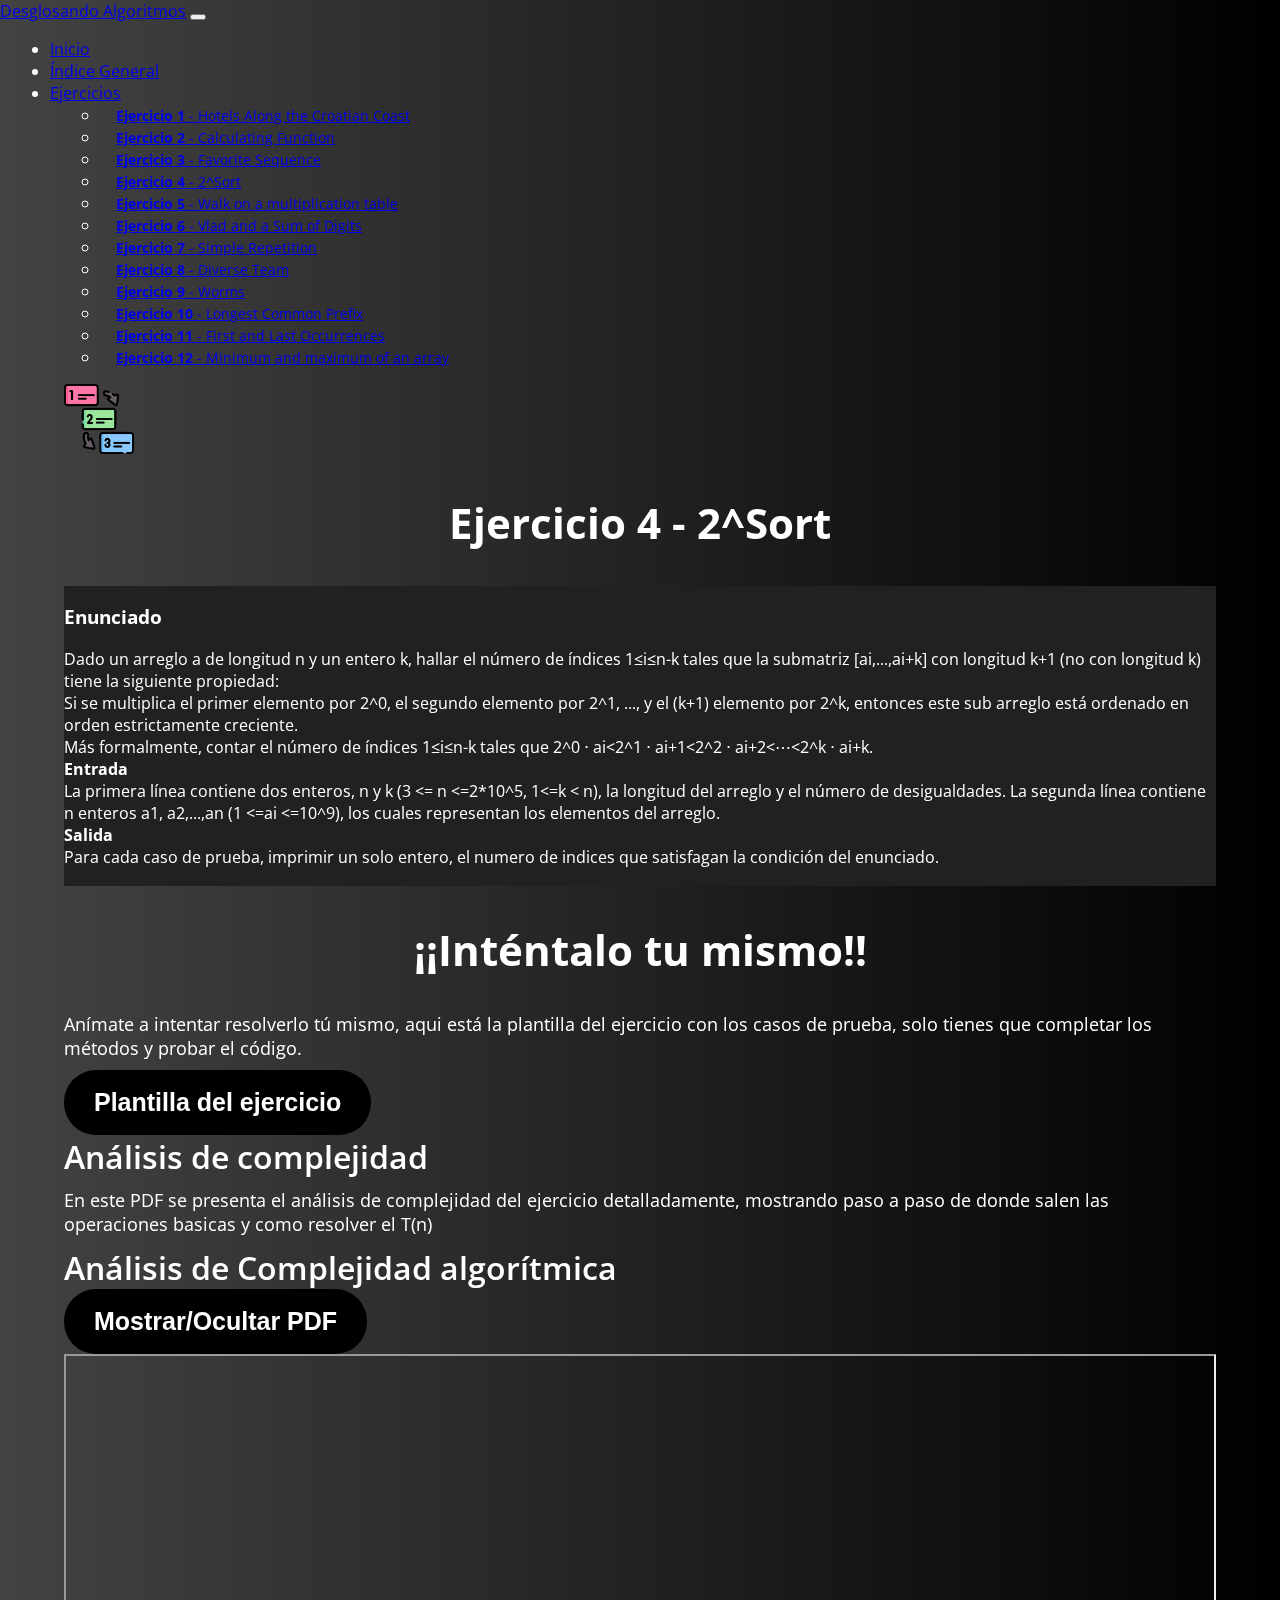
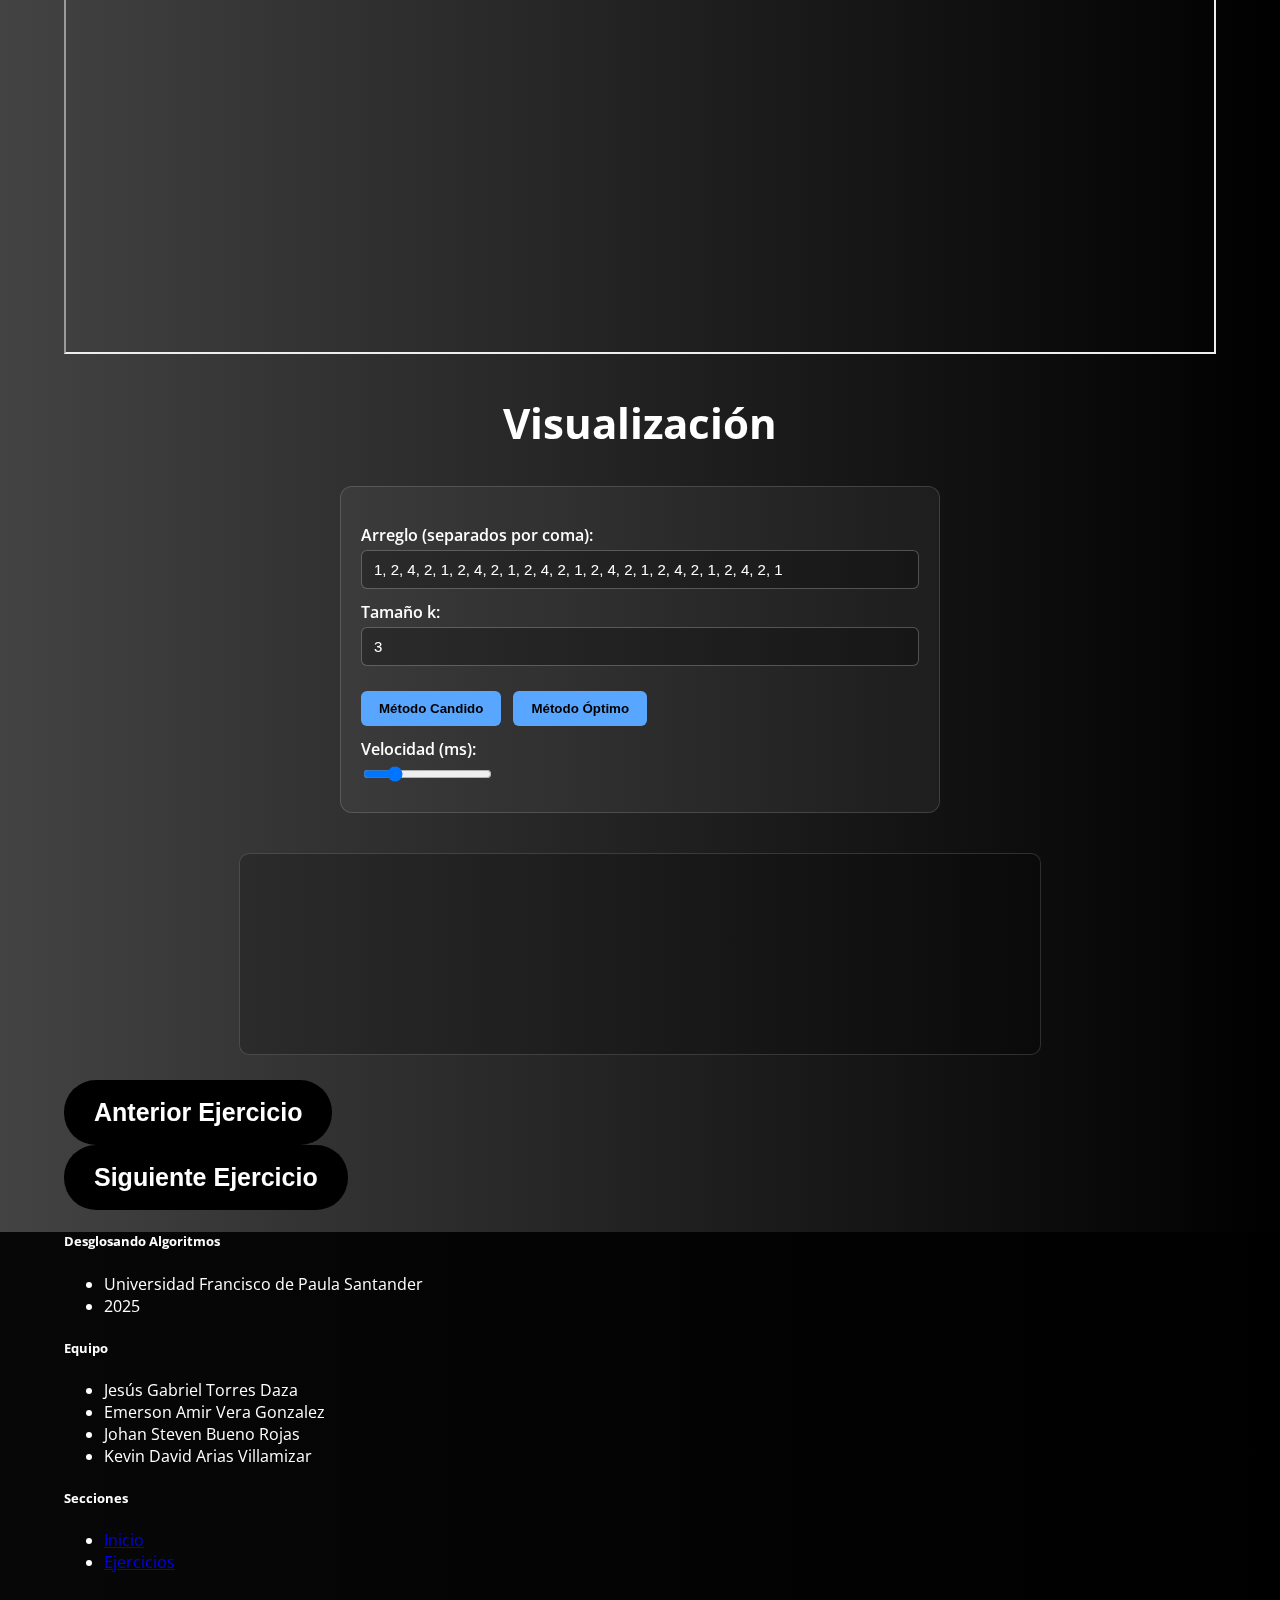
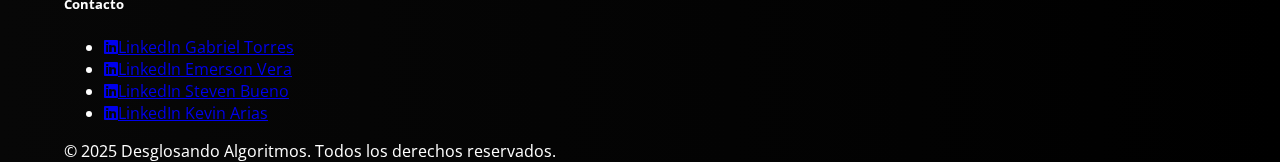
<file: Ejercicios/Ejercicio4.html>
<!DOCTYPE html>
<html lang="es">

<head>
    <meta charset="UTF-8" />
    <meta name="viewport" content="width=device-width, initial-scale=1.0" />
    <title>Desglosando Algoritmos</title>
    <link href="https://cdn.jsdelivr.net/npm/bootstrap@5.3.6/dist/css/bootstrap.min.css" rel="stylesheet"
        integrity="sha384-4Q6Gf2aSP4eDXB8Miphtr37CMZZQ5oXLH2yaXMJ2w8e2ZtHTl7GptT4jmndRuHDT" crossorigin="anonymous" />
    <link rel="stylesheet" href="style.css" />
    <link rel="stylesheet" href="https://cdnjs.cloudflare.com/ajax/libs/font-awesome/6.5.0/css/all.min.css" />
    <style>
        @import url("https://fonts.googleapis.com/css2?family=Open+Sans:ital,wght@0,300..800;1,300..800&display=swap");
    </style>
</head>

<body>
    <nav class="navbar navbar-expand-lg navbar-dark bg-dark"
        style="background: linear-gradient(to right, #434343, #000)">
        <div class="container-fluid">
            <a class="navbar-brand" href="../index.html">Desglosando Algoritmos</a>
            <button class="navbar-toggler" type="button" data-bs-toggle="collapse" data-bs-target="#navbarNav">
                <span class="navbar-toggler-icon"></span>
            </button>
            <div class="collapse navbar-collapse" id="navbarNav">
                <ul class="navbar-nav ms-auto">
                    <li class="nav-item">
                        <a class="nav-link" href="../index.html">Inicio</a>
                    </li>
                    <li class="nav-item">
                        <a class="nav-link"
                            href="https://gitlab.com/ejercicios-proyecto-ada/desglosando-algoritmos-ejercicios"
                            target="_blank">Índice General</a>
                    </li>
                    <li class="nav-item dropdown">
                        <a class="nav-link dropdown-toggle" href="#" role="button"
                            data-bs-toggle="dropdown">Ejercicios</a>
                        <ul class="dropdown-menu dropdown-menu-dark dropdown-menu-end custom-dropdown">
                            <li>
                                <a class="dropdown-item" href="Ejercicio1.html"><strong>Ejercicio 1</strong> - Hotels
                                    Along the Croatian
                                    Coast</a>
                            </li>
                            <li>
                                <a class="dropdown-item" href="Ejercicio2.html"><strong>Ejercicio 2</strong> -
                                    Calculating Function</a>
                            </li>
                            <li>
                                <a class="dropdown-item" href="Ejercicio3.html"><strong>Ejercicio 3 </strong>- Favorite
                                    Sequence</a>
                            </li>
                            <li>
                                <a class="dropdown-item" href="Ejercicio4.html"><strong>Ejercicio 4 </strong>-
                                    2^Sort</a>
                            </li>
                            <li>
                                <a class="dropdown-item" href="Ejercicio5.html"><strong>Ejercicio 5 </strong>- Walk on a
                                    multiplication table</a>
                            </li>
                            <li>
                                <a class="dropdown-item" href="Ejercicio6.html"><strong>Ejercicio 6 </strong>- Vlad and
                                    a Sum of Digits</a>
                            </li>
                            <li>
                                <a class="dropdown-item" href="Ejercicio7.html"><strong>Ejercicio 7 </strong>- Simple
                                    Repetition</a>
                            </li>
                            <li>
                                <a class="dropdown-item" href="Ejercicio8.html"><strong>Ejercicio 8 </strong>- Diverse
                                    Team</a>
                            </li>
                            <li>
                                <a class="dropdown-item" href="Ejercicio9.html"><strong>Ejercicio 9 </strong>- Worms</a>
                            </li>
                            <li>
                                <a class="dropdown-item" href="Ejercicio10.html"><strong>Ejercicio 10</strong> - Longest
                                    Common Prefix</a>
                            </li>
                            <li>
                                <a class="dropdown-item" href="Ejercicio11.html"><strong>Ejercicio 11</strong> - First
                                    and Last Occurrences</a>
                            </li>
                            <li>
                                <a class="dropdown-item" href="Ejercicio12.html"><strong>Ejercicio 12</strong> - Minimum
                                    and maximum of an array</a>
                            </li>
                        </ul>
                    </li>
                </ul>
            </div>
        </div>
    </nav>

    <div class="container py-4">
        <section class="mb-5">
            <div class="align-items-center row g-0">
                <div class="col-12 col-md-1 text-center text-md-end mb-2 mb-md-0">
                    <img src="../imagenes/ordenado.png" alt="hotel" style="width: 70px;">
                </div>
                <div class="col-12 col-md-11">
                    <h2 style="font-weight: 700;">Ejercicio 4 - 2^Sort</h2>
                </div>
            </div>
        </section>


        <section class="mb-5">
            <div class="row align-items-center mt-4">
                    <div class="card bg-main text-white shadow-sm border-0">
                        <div class="card-body card-scroll">
                            <h3 class="card-title">Enunciado</h3>
                            <p> Dado un arreglo a de longitud n y un entero k, hallar el número de índices 1≤i≤n-k tales
                                que la submatriz [ai,...,ai+k] con longitud k+1 (no con longitud k) tiene la siguiente
                                propiedad:
                                <br>Si se multiplica el primer elemento por 2^0, el segundo elemento por 2^1, ..., y el
                                (k+1) elemento por 2^k, entonces este sub arreglo está ordenado en orden estrictamente
                                creciente.
                                <br>Más formalmente, contar el número de índices 1≤i≤n-k tales que
                                2^0 ⋅ ai<2^1 ⋅ ai+1<2^2 ⋅ ai+2<⋯<2^k ⋅ ai+k. <br>
                                    <strong>Entrada</strong><br>
                                    La primera línea contiene dos enteros, n y k (3 <= n <=2*10^5, 1<=k < n), la
                                        longitud del arreglo y el número de desigualdades. La segunda línea contiene n
                                        enteros a1, a2,...,an (1 <=ai <=10^9), los cuales representan los elementos del
                                        arreglo.<br>
                                        <strong>Salida </strong><br>
                                        Para cada caso de prueba, imprimir un solo entero, el numero de indices que
                                        satisfagan la condición del enunciado.<br><br>
                                        tomado de: <a
                                            href="https://codeforces.com/problemset/problem/1692/G">CODEFORCES</a>
                            </p>
                    </div>
                </div>

            </div>
        </section>

        <section class="mb-5">
            <h2>¡¡Inténtalo tu mismo!!</h2>
            <div class="row m-5 align-items-center">
                <div class="texto-conceptos col-12 col-md-6 text-center text-md-start">
                    <p>Anímate a intentar resolverlo tú mismo, aqui está la plantilla del ejercicio con los casos de
                        prueba, solo tienes que completar los métodos y probar el código.
                    </p>
                </div>
                <div class="col-12 col-md-6 mb-3 mb-md-0 text-center">
                    <button class="btn-1" onclick="window.open('https://onlinegdb.com/TocKJMJt2')"">Plantilla del ejercicio</button>
                </div>
            </div>
        </section>

        <section class=" mb-5">
                        <div class="row align-items-center mt-4">
                            <div class="col-12 col-md-6 mb-3 mb-md-0 text-center">

                            </div>

                            <div class="textoDer col-12 col-md-6 pe-lg-5">

                            </div>
                        </div>
        </section>

        <section class="mb-5">
            <div class="row align-items-center mt-4">
                <div class="texto-conceptos col-12 col-md-6 text-center text-md-start">
                    <h3>Análisis de complejidad</h3>
                    <p>En este PDF se presenta el análisis de complejidad del ejercicio detalladamente, mostrando paso
                        a paso de donde salen las operaciones basicas y como resolver el T(n)</p>
                </div>

                <div class="texto-conceptos col-12 col-md-6 text-center">
                    <h3 class="text-center mb-4">Análisis de Complejidad algorítmica</h3>
                    <button class="btn-1 mb-3 mx-auto d-block" type="button" data-bs-toggle="collapse"
                        data-bs-target="#pdfCollapse2" aria-expanded="false" aria-controls="pdfCollapse2">
                        Mostrar/Ocultar PDF
                    </button>
                    <div class="collapse" id="pdfCollapse2">
                        <iframe class="pdf" src="PDF/complejidad 4.pdf" width="100%" height="600"></iframe>
                    </div>
                </div>
            </div>
        </section>

        <section class="mb-5">
            <h2>Visualización</h2>
            <div class="controls">
                <label>Arreglo (separados por coma):</label>
                <input type="text" id="arrInput"
                    value="1, 2, 4, 2, 1, 2, 4, 2, 1, 2, 4, 2, 1, 2, 4, 2, 1, 2, 4, 2, 1, 2, 4, 2, 1" />

                <label>Tamaño k:</label>
                <input type="number" id="kInput" value="3" />

                <div style="margin-top:15px;">
                    <button onclick="iniciar('candido')">Método Candido</button>
                    <button onclick="iniciar('optimo')">Método Óptimo</button>
                </div>

                <label>Velocidad (ms):</label>
                <input type="range" id="velocidad" min="100" max="2000" value="500" />
            </div>

            <canvas id="canvas" width="800" height="200"></canvas>
            <p id="info"></p>
        </section>

        <section class="mb-5">
            <div class="row align-items-center mt-4">
                <!-- Columna izquierda -->
                <div class="col-12 col-md-6 text-center text-md-start mb-3 mb-md-0">
                    <div class="d-flex justify-content-start ps-md-5">
                        <button class="btn-1" onclick="window.location.href='Ejercicio3.html'">Anterior
                            Ejercicio</button>
                    </div>
                </div>

                <!-- Columna derecha -->
                <div class="col-12 col-md-6 text-center text-md-end">
                    <div class="d-flex justify-content-end pe-md-5">
                        <button class="btn-1" onclick="window.location.href='Ejercicio5.html'">Siguiente
                            Ejercicio</button>
                    </div>
                </div>
            </div>
        </section>

    </div>
</body>

<footer class="text-white py-5">
    <div class="container">
        <div class="row">
            <!-- Columna 1: Info del proyecto -->
            <div class="col-md-3 mb-4">
                <h5>Desglosando Algoritmos</h5>
                <ul class="list-unstyled">
                    <li>Universidad Francisco de Paula Santander</li>
                    <li>2025</li>
                </ul>
            </div>

            <!-- Columna 2: Equipo -->
            <div class="col-md-3 mb-4">
                <h5>Equipo</h5>
                <ul class="list-unstyled">
                    <li>Jesús Gabriel Torres Daza</li>
                    <li>Emerson Amir Vera Gonzalez</li>
                    <li>Johan Steven Bueno Rojas</li>
                    <li>Kevin David Arias Villamizar</li>
                </ul>
            </div>

            <!-- Columna 3: Secciones -->
            <div class="col-md-3 mb-4 footer-section">
                <h5>Secciones</h5>
                <ul class="list-unstyled">
                    <li>
                        <a href="/" class="text-white text-decoration-none">Inicio</a>
                    </li>
                    <li>
                        <a href="#ejercicios" class="text-white text-decoration-none">Ejercicios</a>
                    </li>
                </ul>
            </div>

            <!-- Columna 4: Contacto -->
            <div class="col-md-3 mb-4 footer-section">
                <h5>Contacto</h5>
                <ul class="list-unstyled">
                    <li>
                        <a href="https://www.linkedin.com/in/jes%C3%BAs-gabriel-torres-daza-437625262?utm_source=share&utm_campaign=share_via&utm_content=profile&utm_medium=android_app"
                            target="_blank" class="text-white text-decoration-none"><i
                                class="fab fa-linkedin me-2"></i>LinkedIn Gabriel Torres</a>
                    </li>
                    <li>
                        <a href="www.linkedin.com/in/emerson-vera-gonzalez-8a1274272" target="_blank"
                            class="text-white text-decoration-none"><i class="fab fa-linkedin me-2"></i>LinkedIn Emerson
                            Vera</a>
                    </li>
                    <li>
                        <a href="https://www.linkedin.com/in/johan-steven-bueno-rojas-00958326b/" target="_blank"
                            class="text-white text-decoration-none"><i class="fab fa-linkedin me-2"></i>LinkedIn Steven
                            Bueno</a>
                    </li>
                    <li>
                        <a href="https://www.linkedin.com/in/kevin-arias-319728369/" target="_blank"
                            class="text-white text-decoration-none"><i class="fab fa-linkedin me-2"></i>LinkedIn Kevin
                            Arias</a>
                    </li>
                </ul>
            </div>
        </div>

        <!-- Línea inferior -->
        <div class="text-center text-secondary border-top pt-3 mt-4 small">
            © 2025 Desglosando Algoritmos. Todos los derechos reservados.
        </div>
    </div>
</footer>

<script src="https://cdn.jsdelivr.net/npm/bootstrap@5.3.6/dist/js/bootstrap.bundle.min.js"
    integrity="sha384-j1CDi7MgGQ12Z7Qab0qlWQ/Qqz24Gc6BM0thvEMVjHnfYGF0rmFCozFSxQBxwHKO"
    crossorigin="anonymous"></script>
<script src="../js/shared.js"></script>
<script src="../js/ejercicio4.js"></script>

</html>
</file>
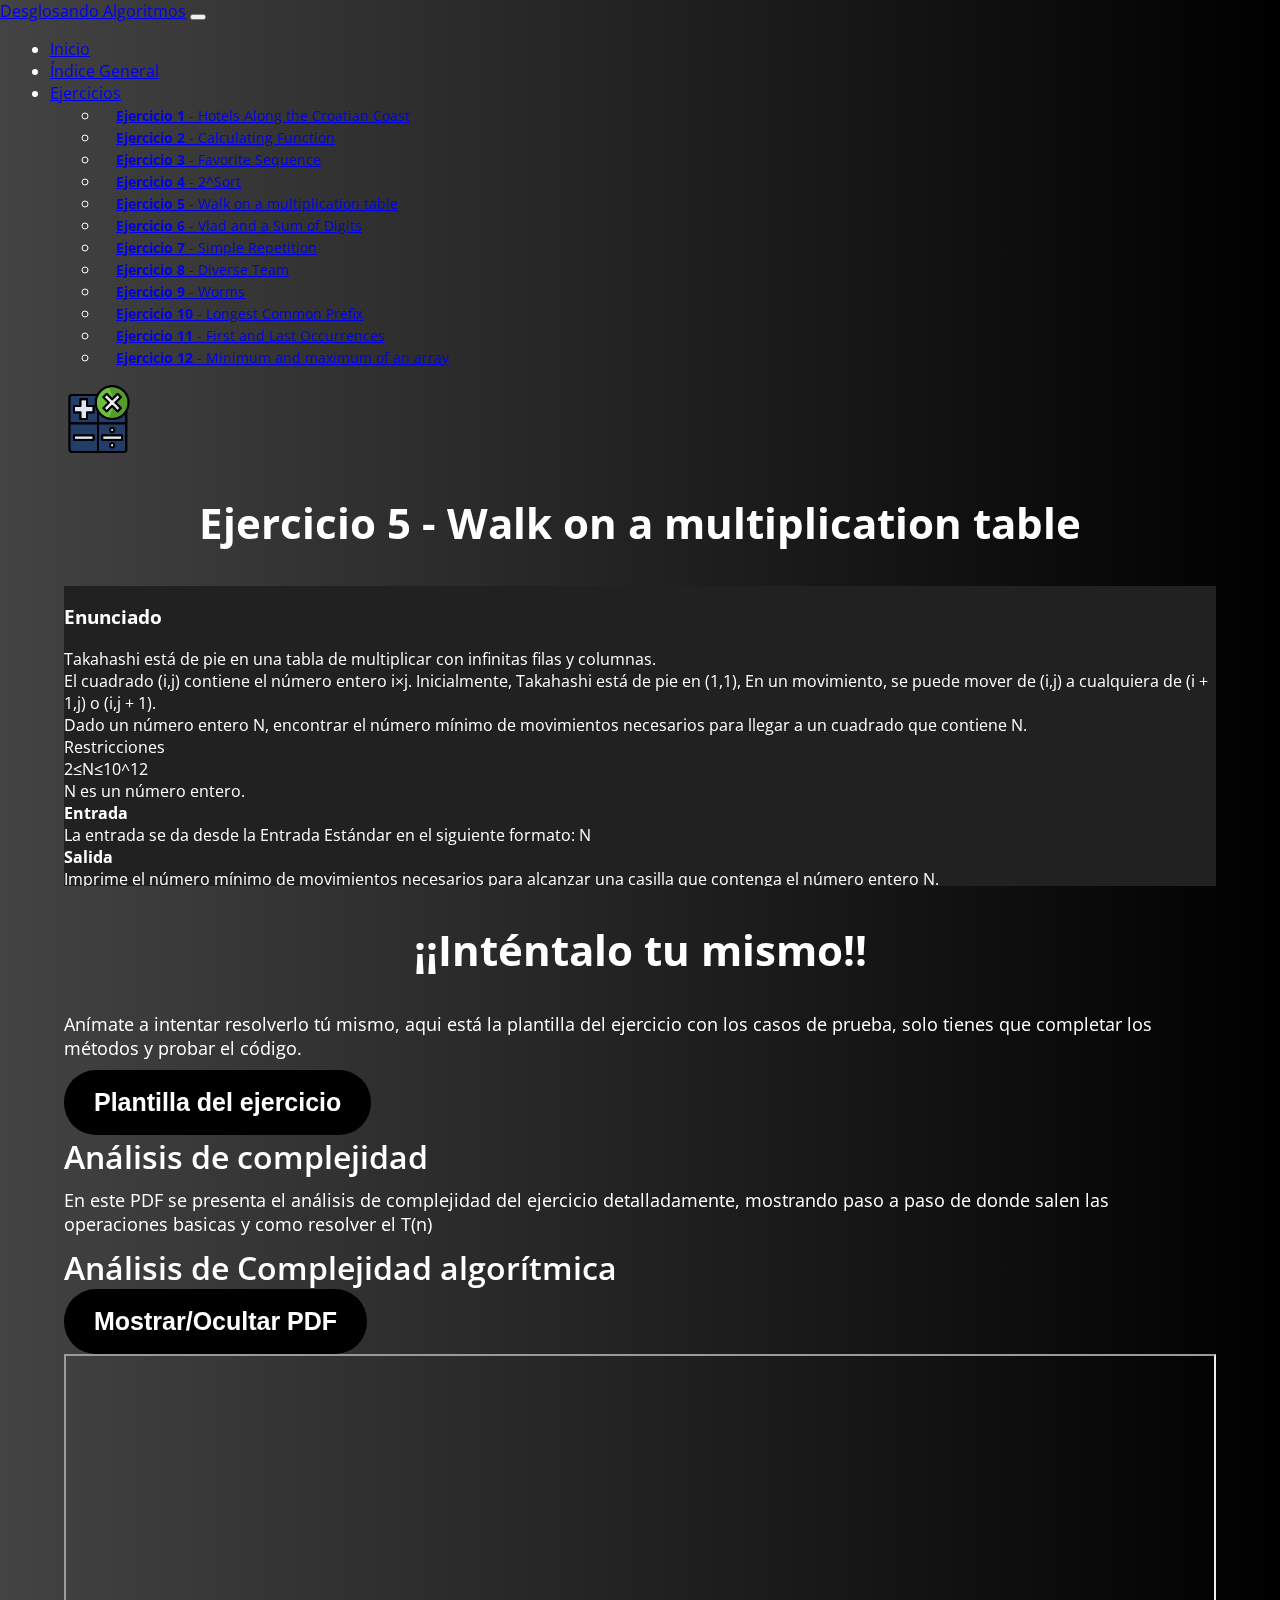
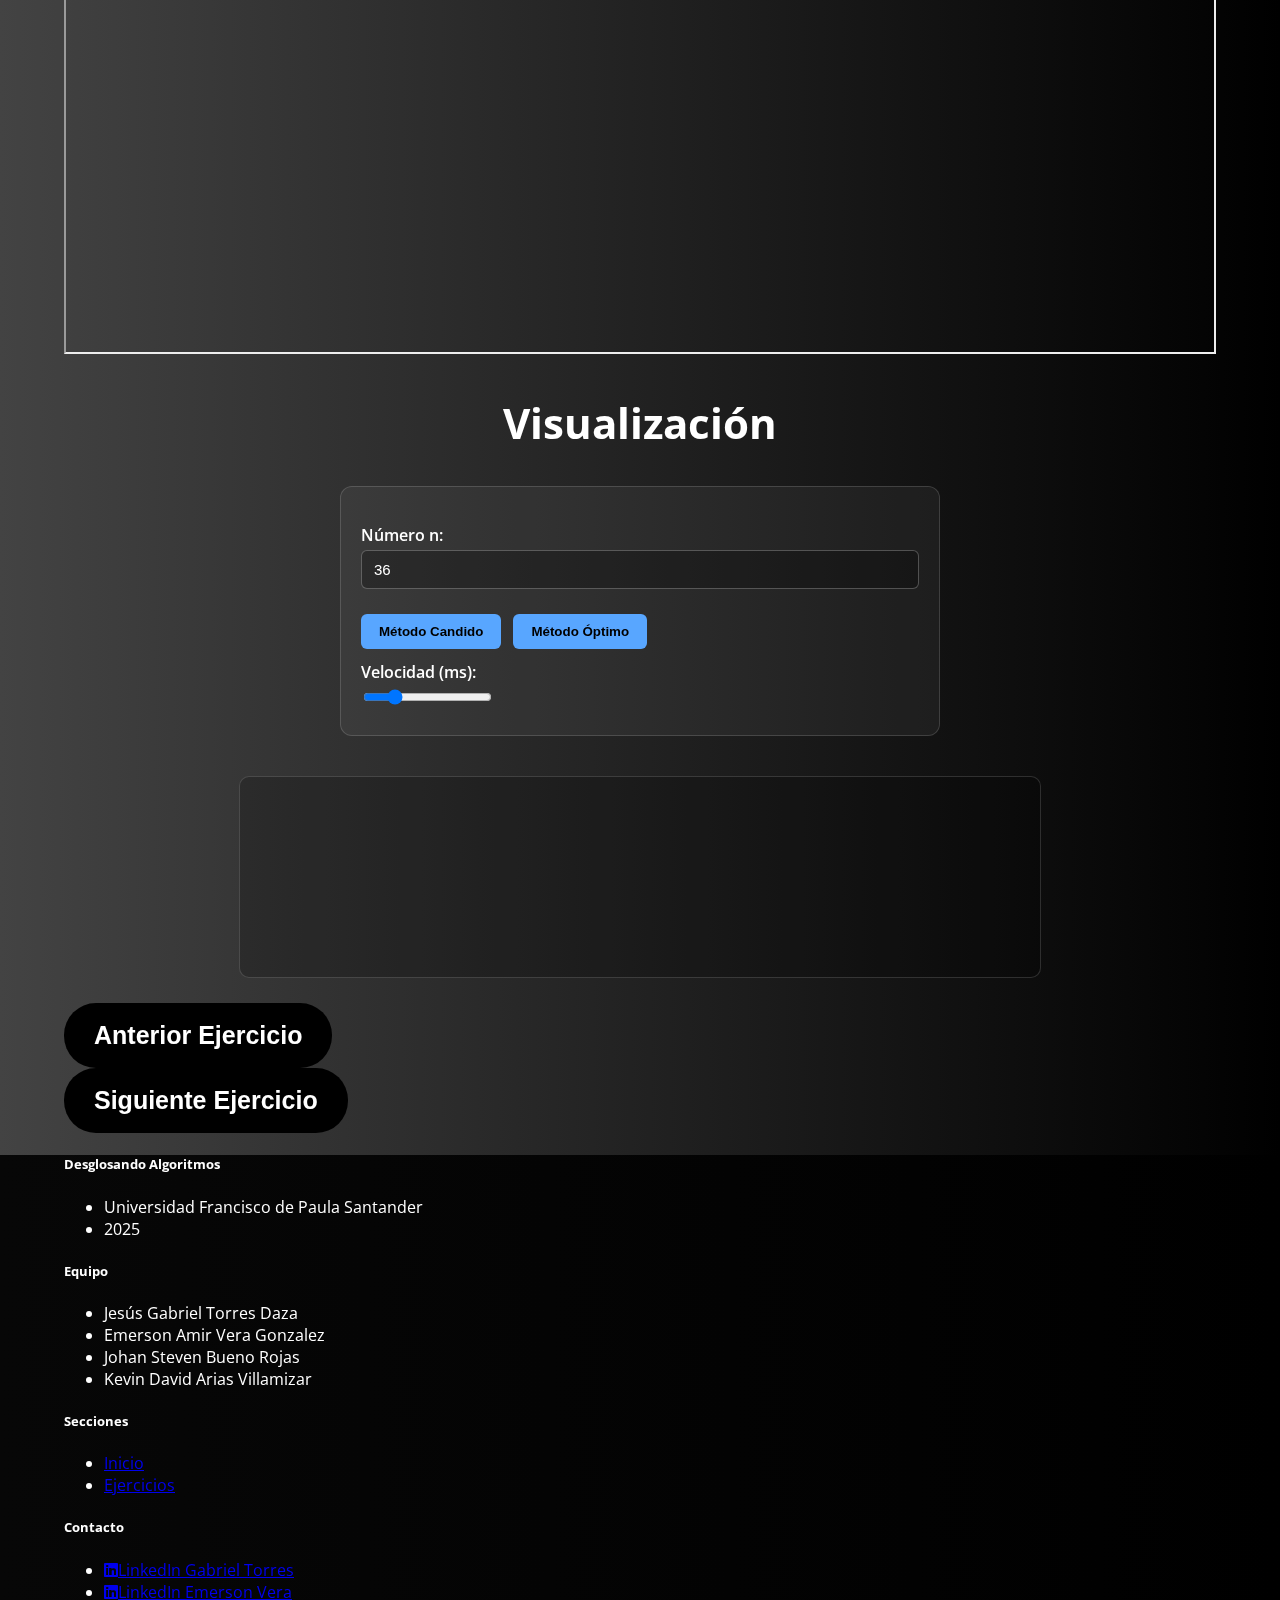
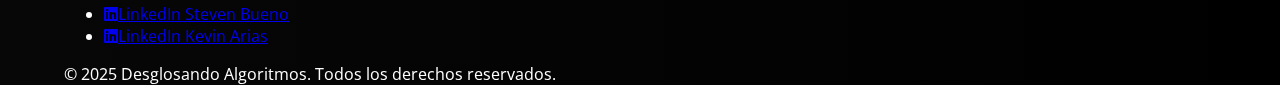
<file: Ejercicios/Ejercicio5.html>
<!DOCTYPE html>
<html lang="es">

<head>
    <meta charset="UTF-8" />
    <meta name="viewport" content="width=device-width, initial-scale=1.0" />
    <title>Desglosando Algoritmos</title>
    <link href="https://cdn.jsdelivr.net/npm/bootstrap@5.3.6/dist/css/bootstrap.min.css" rel="stylesheet"
        integrity="sha384-4Q6Gf2aSP4eDXB8Miphtr37CMZZQ5oXLH2yaXMJ2w8e2ZtHTl7GptT4jmndRuHDT" crossorigin="anonymous" />
    <link rel="stylesheet" href="style.css" />
    <link rel="stylesheet" href="https://cdnjs.cloudflare.com/ajax/libs/font-awesome/6.5.0/css/all.min.css" />
    <style>
        @import url("https://fonts.googleapis.com/css2?family=Open+Sans:ital,wght@0,300..800;1,300..800&display=swap");
    </style>
</head>

<body>
    <nav class="navbar navbar-expand-lg navbar-dark bg-dark"
        style="background: linear-gradient(to right, #434343, #000)">
        <div class="container-fluid">
            <a class="navbar-brand" href="../index.html">Desglosando Algoritmos</a>
            <button class="navbar-toggler" type="button" data-bs-toggle="collapse" data-bs-target="#navbarNav">
                <span class="navbar-toggler-icon"></span>
            </button>
            <div class="collapse navbar-collapse" id="navbarNav">
                <ul class="navbar-nav ms-auto">
                    <li class="nav-item">
                        <a class="nav-link" href="../index.html">Inicio</a>
                    </li>
                    <li class="nav-item">
                        <a class="nav-link"
                            href="https://gitlab.com/ejercicios-proyecto-ada/desglosando-algoritmos-ejercicios"
                            target="_blank">Índice General</a>
                    </li>
                    <li class="nav-item dropdown">
                        <a class="nav-link dropdown-toggle" href="#" role="button"
                            data-bs-toggle="dropdown">Ejercicios</a>
                        <ul class="dropdown-menu dropdown-menu-dark dropdown-menu-end custom-dropdown">
                            <li>
                                <a class="dropdown-item" href="Ejercicio1.html"><strong>Ejercicio 1</strong> - Hotels
                                    Along the Croatian
                                    Coast</a>
                            </li>
                            <li>
                                <a class="dropdown-item" href="Ejercicio2.html"><strong>Ejercicio 2</strong> -
                                    Calculating Function</a>
                            </li>
                            <li>
                                <a class="dropdown-item" href="Ejercicio3.html"><strong>Ejercicio 3 </strong>- Favorite
                                    Sequence</a>
                            </li>
                            <li>
                                <a class="dropdown-item" href="Ejercicio4.html"><strong>Ejercicio 4 </strong>-
                                    2^Sort</a>
                            </li>
                            <li>
                                <a class="dropdown-item" href="Ejercicio5.html"><strong>Ejercicio 5 </strong>- Walk on a
                                    multiplication table</a>
                            </li>
                            <li>
                                <a class="dropdown-item" href="Ejercicio6.html"><strong>Ejercicio 6 </strong>- Vlad and
                                    a Sum of Digits</a>
                            </li>
                            <li>
                                <a class="dropdown-item" href="Ejercicio7.html"><strong>Ejercicio 7 </strong>- Simple
                                    Repetition</a>
                            </li>
                            <li>
                                <a class="dropdown-item" href="Ejercicio8.html"><strong>Ejercicio 8 </strong>- Diverse
                                    Team</a>
                            </li>
                            <li>
                                <a class="dropdown-item" href="Ejercicio9.html"><strong>Ejercicio 9 </strong>- Worms</a>
                            </li>
                            <li>
                                <a class="dropdown-item" href="Ejercicio10.html"><strong>Ejercicio 10</strong> - Longest
                                    Common Prefix</a>
                            </li>
                            <li>
                                <a class="dropdown-item" href="Ejercicio11.html"><strong>Ejercicio 11</strong> - First
                                    and Last Occurrences</a>
                            </li>
                            <li>
                                <a class="dropdown-item" href="Ejercicio12.html"><strong>Ejercicio 12</strong> - Minimum
                                    and maximum of an array</a>
                            </li>
                        </ul>
                    </li>
                </ul>
            </div>
        </div>
    </nav>

    <div class="container py-4">
        <section class="mb-5">
            <div class="align-items-center row g-0">
                <div class="col-12 col-md-1 text-center text-md-end mb-2 mb-md-0">
                    <img src="../imagenes/multiplicar.png" alt="hotel" style="width: 70px;">
                </div>
                <div class="col-12 col-md-11">
                    <h2 style="font-weight: 700;">Ejercicio 5 - Walk on a multiplication table</h2>
                </div>
            </div>
        </section>

        <section class="mb-5">
            <div class="row align-items-center mt-4">
                    <div class="card bg-main text-white shadow-sm border-0">
                        <div class="card-body card-scroll">
                            <h3 class="card-title">Enunciado</h3>
                            <p>Takahashi está de pie en una tabla de multiplicar con infinitas filas y columnas.
                                <br>El cuadrado (i,j) contiene el número entero i×j. Inicialmente, Takahashi está de pie
                                en (1,1), En un movimiento, se puede mover de (i,j) a cualquiera de (i + 1,j) o (i,j +
                                1).
                                <br>Dado un número entero N, encontrar el número mínimo de movimientos necesarios para
                                llegar a un cuadrado que contiene N.
                                <br>Restricciones
                                <br>2≤N≤10^12
                                <br>N es un número entero.<br>
                                <strong>Entrada</strong><br>
                                La entrada se da desde la Entrada Estándar en el siguiente formato: N<br>
                                <strong>Salida </strong><br>
                                Imprime el número mínimo de movimientos necesarios para alcanzar una casilla que
                                contenga el número entero N.<br><br>
                                tomado de: <a href="https://atcoder.jp/contests/abc144/tasks/abc144_c">AtCoder</a>
                            </p>
                    </div>
                </div>
                <div class="col-12 col-md-6 mb-3 mb-md-0 text-center">

                </div>
            </div>
        </section>

        <section class="mb-5">
            <h2>¡¡Inténtalo tu mismo!!</h2>
            <div class="row m-5 align-items-center">
                <div class="texto-conceptos col-12 col-md-6 text-center text-md-start">
                    <p>Anímate a intentar resolverlo tú mismo, aqui está la plantilla del ejercicio con los casos de
                        prueba, solo tienes que completar los métodos y probar el código.
                    </p>
                </div>
                <div class="col-12 col-md-6 mb-3 mb-md-0 text-center">
                    <button class="btn-1" onclick="window.open('https://onlinegdb.com/6_PIUQmqz')"">Plantilla del ejercicio</button>
                </div>
            </div>
        </section>


        <section class=" mb-5">
                        <div class="row align-items-center mt-4">
                            <div class="texto-conceptos col-12 col-md-6 text-center text-md-start">
                                <h3>Análisis de complejidad</h3>
                                <p>En este PDF se presenta el análisis de complejidad del ejercicio detalladamente,
                                    mostrando paso
                                    a paso de donde salen las operaciones basicas y como resolver el T(n)</p>
                            </div>

                            <div class="texto-conceptos col-12 col-md-6 text-center">
                                <h3 class="text-center mb-4">Análisis de Complejidad algorítmica</h3>
                                <button class="btn-1 mb-3 mx-auto d-block" type="button" data-bs-toggle="collapse"
                                    data-bs-target="#pdfCollapse2" aria-expanded="false" aria-controls="pdfCollapse2">
                                    Mostrar/Ocultar PDF
                                </button>
                                <div class="collapse" id="pdfCollapse2">
                                    <iframe class="pdf" src="PDF/complejidad 5.pdf" width="100%" height="600"></iframe>
                                </div>
                            </div>
                        </div>
        </section>

        <section class="mb-5">
            <h2>Visualización</h2>
            <div class="controls">
                <label>Número n:</label>
                <input type="number" id="nInput" value="36" />

                <div style="margin-top:15px;">
                    <button onclick="iniciar('candido')">Método Candido</button>
                    <button onclick="iniciar('optimo')">Método Óptimo</button>
                </div>

                <label>Velocidad (ms):</label>
                <input type="range" id="velocidad" min="100" max="2000" value="500" />
            </div>

            <canvas id="canvas" width="800" height="200"></canvas>
            <p id="info"></p>
        </section>

        <section class="mb-5">
            <div class="row align-items-center mt-4">
                <!-- Columna izquierda -->
                <div class="col-12 col-md-6 text-center text-md-start mb-3 mb-md-0">
                    <div class="d-flex justify-content-start ps-md-5">
                        <button class="btn-1" onclick="window.location.href='Ejercicio4.html'">Anterior
                            Ejercicio</button>
                    </div>
                </div>

                <!-- Columna derecha -->
                <div class="col-12 col-md-6 text-center text-md-end">
                    <div class="d-flex justify-content-end pe-md-5">
                        <button class="btn-1" onclick="window.location.href='Ejercicio6.html'">Siguiente
                            Ejercicio</button>
                    </div>
                </div>
            </div>
        </section>

    </div>
</body>

<footer class="text-white py-5">
    <div class="container">
        <div class="row">
            <!-- Columna 1: Info del proyecto -->
            <div class="col-md-3 mb-4">
                <h5>Desglosando Algoritmos</h5>
                <ul class="list-unstyled">
                    <li>Universidad Francisco de Paula Santander</li>
                    <li>2025</li>
                </ul>
            </div>


            <!-- Columna 2: Equipo -->
            <div class="col-md-3 mb-4">
                <h5>Equipo</h5>
                <ul class="list-unstyled">
                    <li>Jesús Gabriel Torres Daza</li>
                    <li>Emerson Amir Vera Gonzalez</li>
                    <li>Johan Steven Bueno Rojas</li>
                    <li>Kevin David Arias Villamizar</li>
                </ul>
            </div>

            <!-- Columna 3: Secciones -->
            <div class="col-md-3 mb-4 footer-section">
                <h5>Secciones</h5>
                <ul class="list-unstyled">
                    <li>
                        <a href="/" class="text-white text-decoration-none">Inicio</a>
                    </li>
                    <li>
                        <a href="#ejercicios" class="text-white text-decoration-none">Ejercicios</a>
                    </li>
                </ul>
            </div>

            <!-- Columna 4: Contacto -->
            <div class="col-md-3 mb-4 footer-section">
                <h5>Contacto</h5>
                <ul class="list-unstyled">
                    <li>
                        <a href="https://www.linkedin.com/in/jes%C3%BAs-gabriel-torres-daza-437625262?utm_source=share&utm_campaign=share_via&utm_content=profile&utm_medium=android_app"
                            target="_blank" class="text-white text-decoration-none"><i
                                class="fab fa-linkedin me-2"></i>LinkedIn Gabriel Torres</a>
                    </li>
                    <li>
                        <a href="www.linkedin.com/in/emerson-vera-gonzalez-8a1274272" target="_blank"
                            class="text-white text-decoration-none"><i class="fab fa-linkedin me-2"></i>LinkedIn Emerson
                            Vera</a>
                    </li>
                    <li>
                        <a href="https://www.linkedin.com/in/johan-steven-bueno-rojas-00958326b/" target="_blank"
                            class="text-white text-decoration-none"><i class="fab fa-linkedin me-2"></i>LinkedIn Steven
                            Bueno</a>
                    </li>
                    <li>
                        <a href="https://www.linkedin.com/in/kevin-arias-319728369/" target="_blank"
                            class="text-white text-decoration-none"><i class="fab fa-linkedin me-2"></i>LinkedIn Kevin
                            Arias</a>
                    </li>
                </ul>
            </div>
        </div>

        <!-- Línea inferior -->
        <div class="text-center text-secondary border-top pt-3 mt-4 small">
            © 2025 Desglosando Algoritmos. Todos los derechos reservados.
        </div>
    </div>
</footer>

<script src="https://cdn.jsdelivr.net/npm/bootstrap@5.3.6/dist/js/bootstrap.bundle.min.js"
    integrity="sha384-j1CDi7MgGQ12Z7Qab0qlWQ/Qqz24Gc6BM0thvEMVjHnfYGF0rmFCozFSxQBxwHKO"
    crossorigin="anonymous"></script>
<script src="../js/shared.js"></script>
<script src="../js/ejercicio5.js"></script>

</html>
</file>
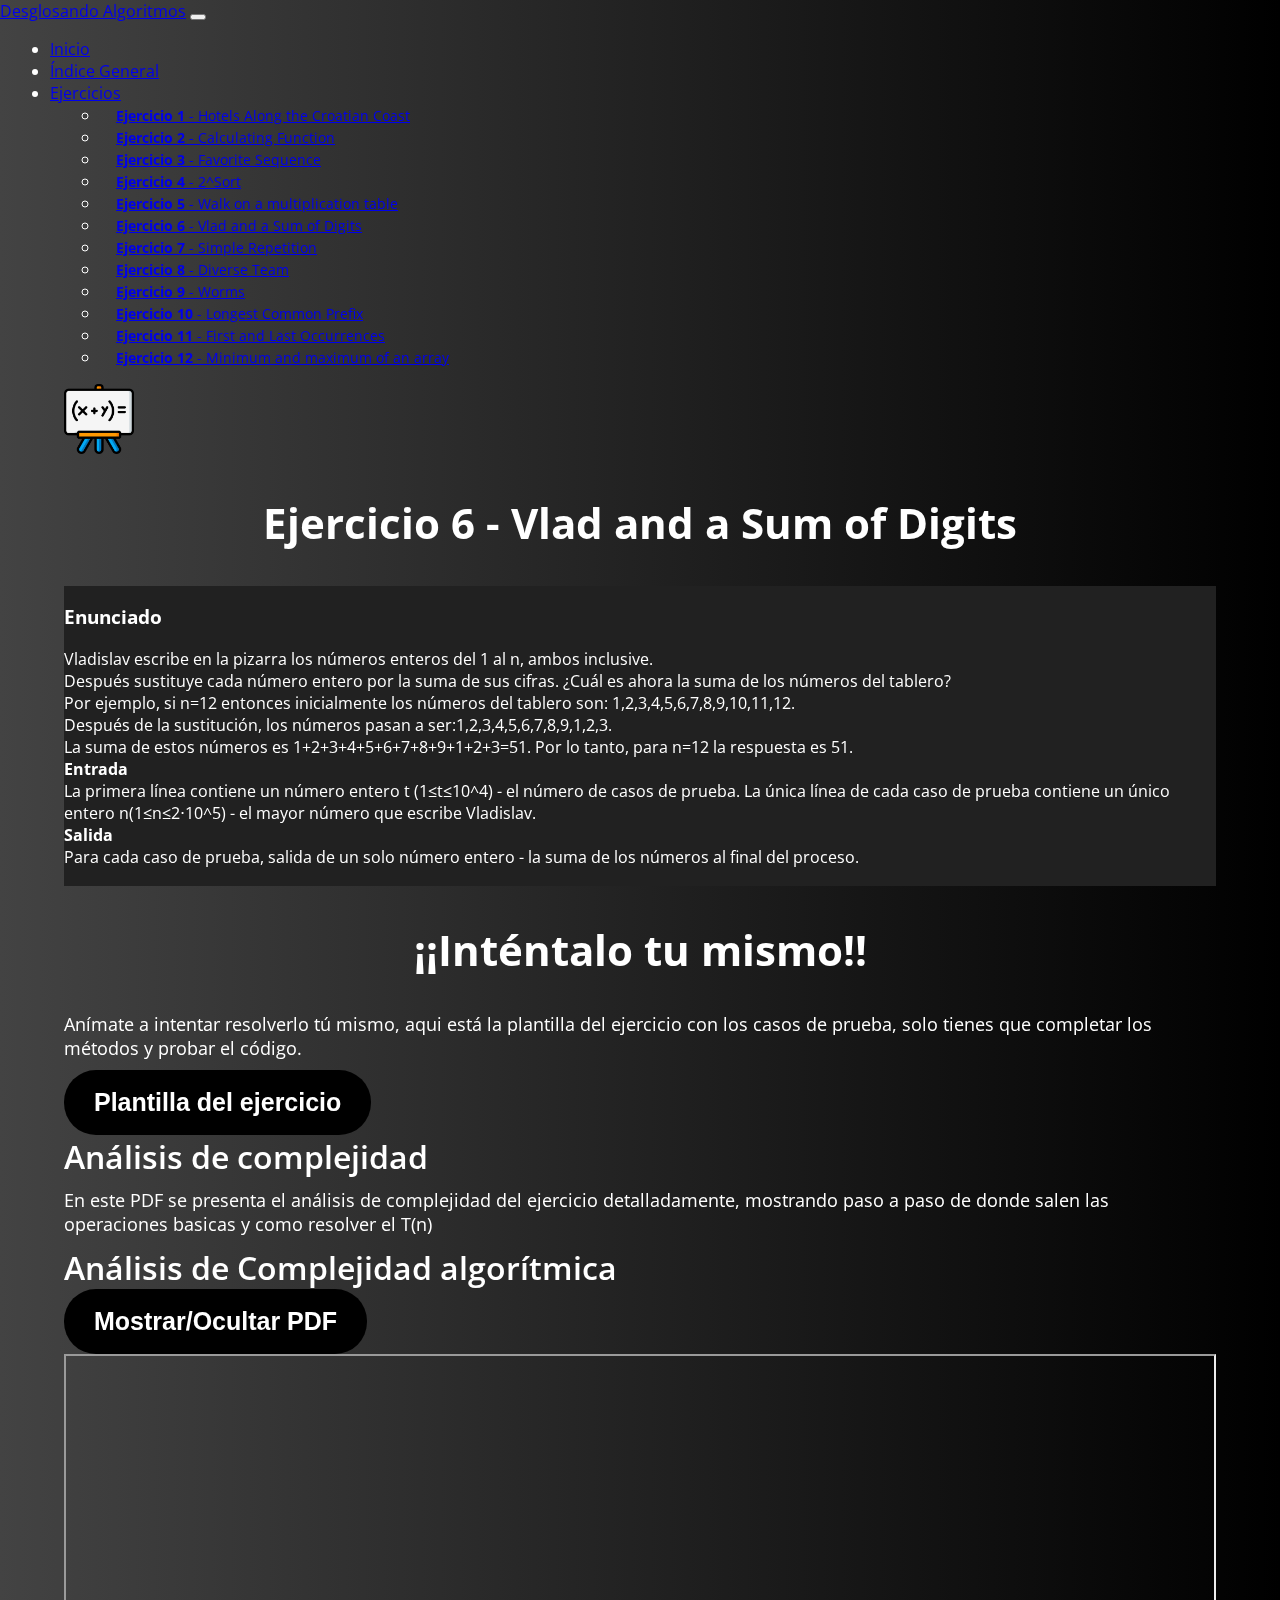
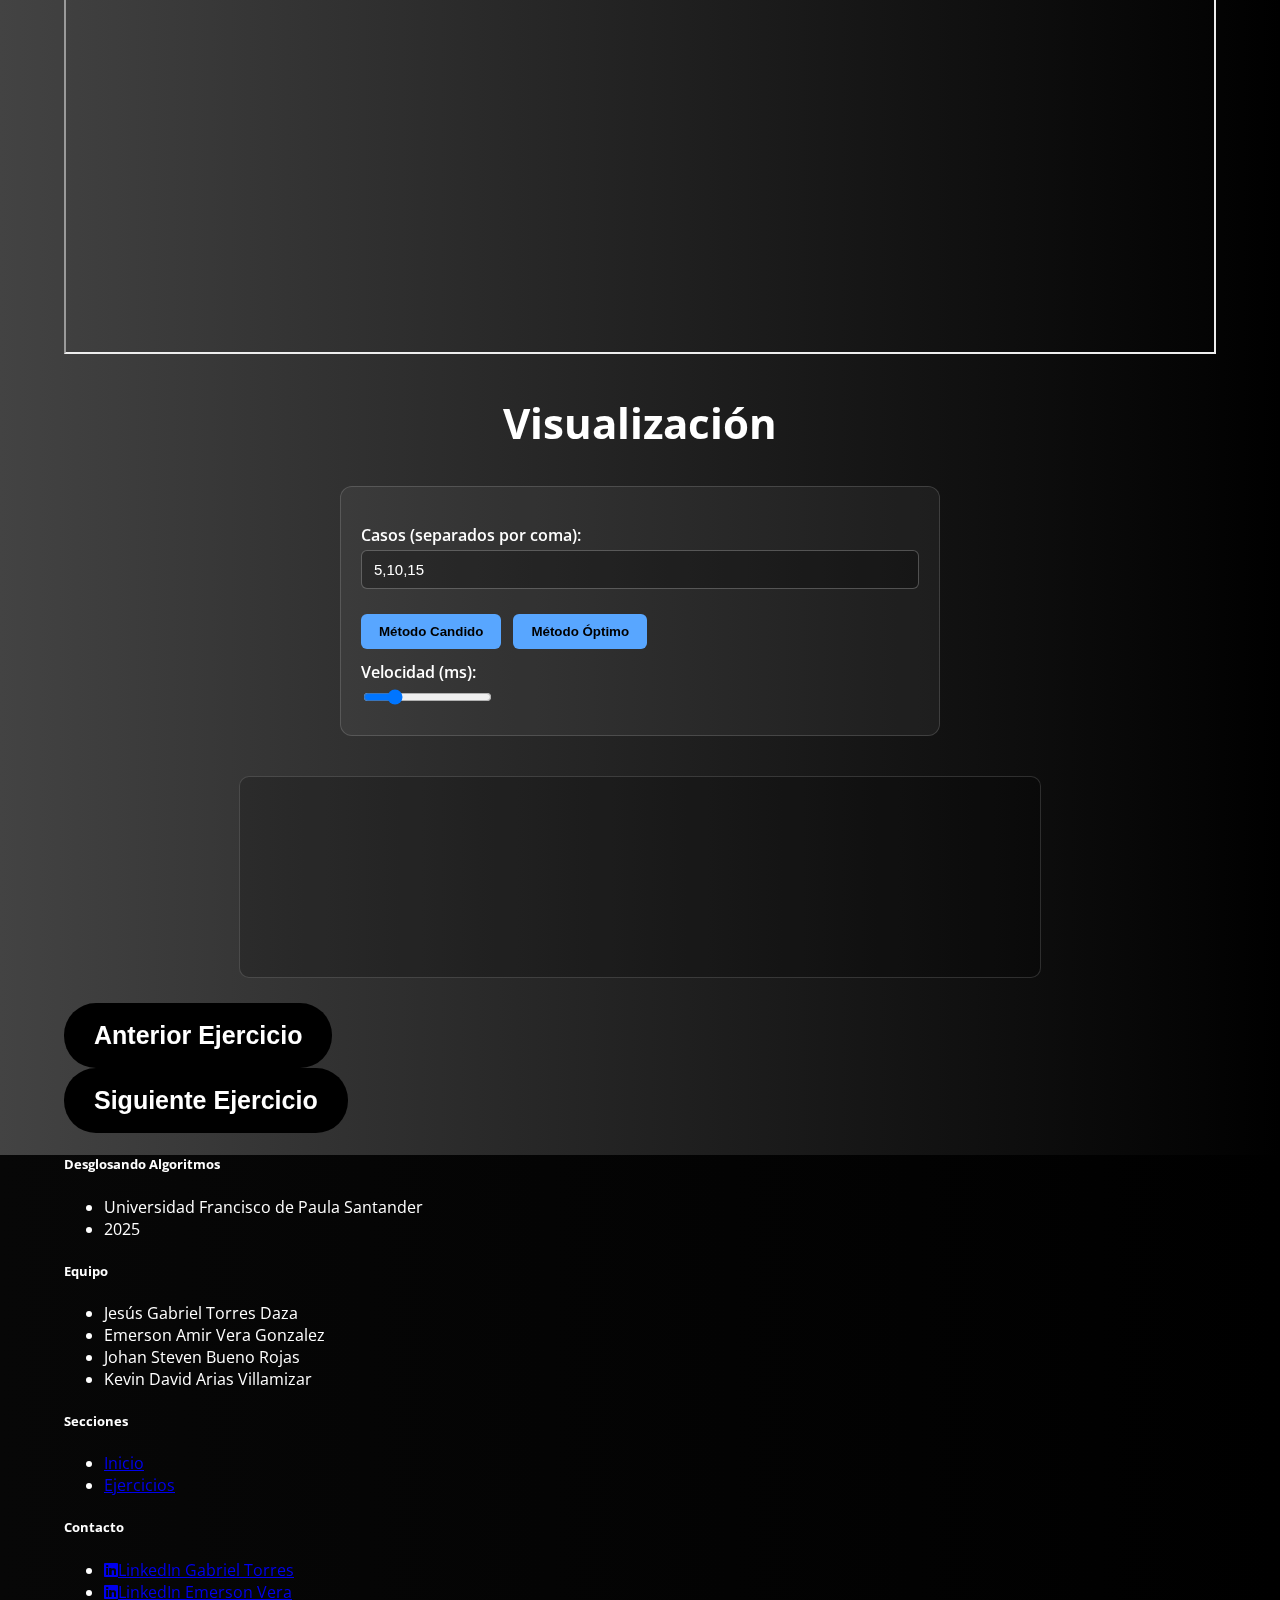
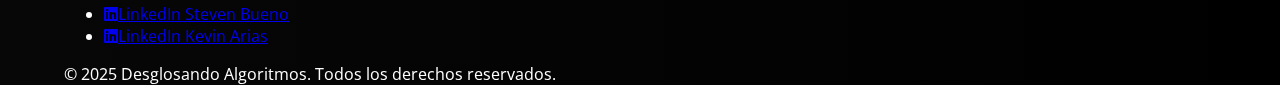
<file: Ejercicios/Ejercicio6.html>
<!DOCTYPE html>
<html lang="es">

<head>
    <meta charset="UTF-8" />
    <meta name="viewport" content="width=device-width, initial-scale=1.0" />
    <title>Desglosando Algoritmos</title>
    <link href="https://cdn.jsdelivr.net/npm/bootstrap@5.3.6/dist/css/bootstrap.min.css" rel="stylesheet"
        integrity="sha384-4Q6Gf2aSP4eDXB8Miphtr37CMZZQ5oXLH2yaXMJ2w8e2ZtHTl7GptT4jmndRuHDT" crossorigin="anonymous" />
    <link rel="stylesheet" href="style.css" />
    <link rel="stylesheet" href="https://cdnjs.cloudflare.com/ajax/libs/font-awesome/6.5.0/css/all.min.css" />
    <style>
        @import url("https://fonts.googleapis.com/css2?family=Open+Sans:ital,wght@0,300..800;1,300..800&display=swap");
    </style>
</head>

<body>
    <nav class="navbar navbar-expand-lg navbar-dark bg-dark"
        style="background: linear-gradient(to right, #434343, #000)">
        <div class="container-fluid">
            <a class="navbar-brand" href="../index.html">Desglosando Algoritmos</a>
            <button class="navbar-toggler" type="button" data-bs-toggle="collapse" data-bs-target="#navbarNav">
                <span class="navbar-toggler-icon"></span>
            </button>
            <div class="collapse navbar-collapse" id="navbarNav">
                <ul class="navbar-nav ms-auto">
                    <li class="nav-item">
                        <a class="nav-link" href="../index.html">Inicio</a>
                    </li>
                    <li class="nav-item">
                        <a class="nav-link"
                            href="https://gitlab.com/ejercicios-proyecto-ada/desglosando-algoritmos-ejercicios"
                            target="_blank">Índice General</a>
                    </li>
                    <li class="nav-item dropdown">
                        <a class="nav-link dropdown-toggle" href="#" role="button"
                            data-bs-toggle="dropdown">Ejercicios</a>
                        <ul class="dropdown-menu dropdown-menu-dark dropdown-menu-end custom-dropdown">
                            <li>
                                <a class="dropdown-item" href="Ejercicio1.html"><strong>Ejercicio 1</strong> - Hotels
                                    Along the Croatian
                                    Coast</a>
                            </li>
                            <li>
                                <a class="dropdown-item" href="Ejercicio2.html"><strong>Ejercicio 2</strong> -
                                    Calculating Function</a>
                            </li>
                            <li>
                                <a class="dropdown-item" href="Ejercicio3.html"><strong>Ejercicio 3 </strong>- Favorite
                                    Sequence</a>
                            </li>
                            <li>
                                <a class="dropdown-item" href="Ejercicio4.html"><strong>Ejercicio 4 </strong>-
                                    2^Sort</a>
                            </li>
                            <li>
                                <a class="dropdown-item" href="Ejercicio5.html"><strong>Ejercicio 5 </strong>- Walk on a
                                    multiplication table</a>
                            </li>
                            <li>
                                <a class="dropdown-item" href="Ejercicio6.html"><strong>Ejercicio 6 </strong>- Vlad and
                                    a Sum of Digits</a>
                            </li>
                            <li>
                                <a class="dropdown-item" href="Ejercicio7.html"><strong>Ejercicio 7 </strong>- Simple
                                    Repetition</a>
                            </li>
                            <li>
                                <a class="dropdown-item" href="Ejercicio8.html"><strong>Ejercicio 8 </strong>- Diverse
                                    Team</a>
                            </li>
                            <li>
                                <a class="dropdown-item" href="Ejercicio9.html"><strong>Ejercicio 9 </strong>- Worms</a>
                            </li>
                            <li>
                                <a class="dropdown-item" href="Ejercicio10.html"><strong>Ejercicio 10</strong> - Longest
                                    Common Prefix</a>
                            </li>
                            <li>
                                <a class="dropdown-item" href="Ejercicio11.html"><strong>Ejercicio 11</strong> - First
                                    and Last Occurrences</a>
                            </li>
                            <li>
                                <a class="dropdown-item" href="Ejercicio12.html"><strong>Ejercicio 12</strong> - Minimum
                                    and maximum of an array</a>
                            </li>
                        </ul>
                    </li>
                </ul>
            </div>
        </div>
    </nav>

    <div class="container py-4">
        <section class="mb-5">
            <div class="align-items-center row g-0">
                <div class="col-12 col-md-1 text-center text-md-end mb-2 mb-md-0">
                    <img src="../imagenes/suma.png" alt="hotel" style="width: 70px;">
                </div>
                <div class="col-12 col-md-11">
                    <h2 style="font-weight: 700;">Ejercicio 6 - Vlad and a Sum of Digits</h2>
                </div>
            </div>
        </section>

        <section class="mb-5">
            <div class="row align-items-center mt-4">
                    <div class="card bg-main text-white shadow-sm border-0">
                        <div class="card-body card-scroll">
                            <h3 class="card-title">Enunciado</h3>
                            <p class="card-text">
                                Vladislav escribe en la pizarra los números enteros del 1 al n, ambos inclusive.
                                <br>Después sustituye cada número entero por la suma de sus cifras.
                                ¿Cuál es ahora la suma de los números del tablero?
                                <br>Por ejemplo, si n=12 entonces inicialmente los números del tablero son:
                                1,2,3,4,5,6,7,8,9,10,11,12.
                                <br>Después de la sustitución, los números pasan a ser:1,2,3,4,5,6,7,8,9,1,2,3.
                                <br>La suma de estos números es 1+2+3+4+5+6+7+8+9+1+2+3=51. Por lo tanto, para n=12 la
                                respuesta es 51.<br>
                                <strong>Entrada</strong><br>
                                La primera línea contiene un número entero t (1≤t≤10^4) - el número de casos de prueba.
                                La única línea de cada caso de prueba contiene un único entero n(1≤n≤2⋅10^5) - el mayor
                                número que escribe Vladislav.<br>
                                <strong>Salida </strong><br>
                                Para cada caso de prueba, salida de un solo número entero - la suma de los números al
                                final del proceso.<br><br>
                                tomado de: <a href="https://codeforces.com/problemset/problem/1926/C">CODEFORCES</a>
                            </p>
                    </div>
                </div>

            </div>
        </section>

        <section class="mb-5">
            <h2>¡¡Inténtalo tu mismo!!</h2>
            <div class="row m-5 align-items-center">
                <div class="texto-conceptos col-12 col-md-6 text-center text-md-start">
                    <p>Anímate a intentar resolverlo tú mismo, aqui está la plantilla del ejercicio con los casos de
                        prueba, solo tienes que completar los métodos y probar el código.
                    </p>
                </div>
                <div class="col-12 col-md-6 mb-3 mb-md-0 text-center">
                    <button class="btn-1" onclick="window.open('https://onlinegdb.com/ei8xxNASW')"">Plantilla del ejercicio</button>
                </div>
            </div>
        </section>



        <section class=" mb-5">
                        <div class="row align-items-center mt-4">
                            <div class="texto-conceptos col-12 col-md-6 text-center text-md-start">
                                <h3>Análisis de complejidad</h3>
                                <p>En este PDF se presenta el análisis de complejidad del ejercicio detalladamente,
                                    mostrando paso
                                    a paso de donde salen las operaciones basicas y como resolver el T(n)</p>
                            </div>

                            <div class="texto-conceptos col-12 col-md-6 text-center">
                                <h3 class="text-center mb-4">Análisis de Complejidad algorítmica</h3>
                                <button class="btn-1 mb-3 mx-auto d-block" type="button" data-bs-toggle="collapse"
                                    data-bs-target="#pdfCollapse2" aria-expanded="false" aria-controls="pdfCollapse2">
                                    Mostrar/Ocultar PDF
                                </button>
                                <div class="collapse" id="pdfCollapse2">
                                    <iframe class="pdf" src="PDF/complejidad 6.pdf" width="100%" height="600"></iframe>
                                </div>
                            </div>
                        </div>
        </section>

        <section class="mb-5">
            <h2>Visualización</h2>
            <div class="controls">
                <label>Casos (separados por coma):</label>
                <input type="text" id="casosInput" value="5,10,15" />

                <div style="margin-top:15px;">
                    <button onclick="iniciar('candido')">Método Candido</button>
                    <button onclick="iniciar('optimo')">Método Óptimo</button>
                </div>

                <label>Velocidad (ms):</label>
                <input type="range" id="velocidad" min="100" max="2000" value="500" />
            </div>

            <canvas id="canvas" width="800" height="200"></canvas>
            <p id="info"></p>
        </section>

        <section class="mb-5">
            <div class="row align-items-center mt-4">
                <!-- Columna izquierda -->
                <div class="col-12 col-md-6 text-center text-md-start mb-3 mb-md-0">
                    <div class="d-flex justify-content-start ps-md-5">
                        <button class="btn-1" onclick="window.location.href='Ejercicio5.html'">Anterior
                            Ejercicio</button>
                    </div>
                </div>

                <!-- Columna derecha -->
                <div class="col-12 col-md-6 text-center text-md-end">
                    <div class="d-flex justify-content-end pe-md-5">
                        <button class="btn-1" onclick="window.location.href='Ejercicio7.html'">Siguiente
                            Ejercicio</button>
                    </div>
                </div>
            </div>
        </section>

    </div>
</body>

<footer class="text-white py-5">
    <div class="container">
        <div class="row">
            <!-- Columna 1: Info del proyecto -->
            <div class="col-md-3 mb-4">
                <h5>Desglosando Algoritmos</h5>
                <ul class="list-unstyled">
                    <li>Universidad Francisco de Paula Santander</li>
                    <li>2025</li>
                </ul>
            </div>

            <!-- Columna 2: Equipo -->
            <div class="col-md-3 mb-4">
                <h5>Equipo</h5>
                <ul class="list-unstyled">
                    <li>Jesús Gabriel Torres Daza</li>
                    <li>Emerson Amir Vera Gonzalez</li>
                    <li>Johan Steven Bueno Rojas</li>
                    <li>Kevin David Arias Villamizar</li>
                </ul>
            </div>

            <!-- Columna 3: Secciones -->
            <div class="col-md-3 mb-4 footer-section">
                <h5>Secciones</h5>
                <ul class="list-unstyled">
                    <li>
                        <a href="/" class="text-white text-decoration-none">Inicio</a>
                    </li>
                    <li>
                        <a href="#ejercicios" class="text-white text-decoration-none">Ejercicios</a>
                    </li>
                </ul>
            </div>

            <!-- Columna 4: Contacto -->
            <div class="col-md-3 mb-4 footer-section">
                <h5>Contacto</h5>
                <ul class="list-unstyled">
                    <li>
                        <a href="https://www.linkedin.com/in/jes%C3%BAs-gabriel-torres-daza-437625262?utm_source=share&utm_campaign=share_via&utm_content=profile&utm_medium=android_app"
                            target="_blank" class="text-white text-decoration-none"><i
                                class="fab fa-linkedin me-2"></i>LinkedIn Gabriel Torres</a>
                    </li>
                    <li>
                        <a href="www.linkedin.com/in/emerson-vera-gonzalez-8a1274272" target="_blank"
                            class="text-white text-decoration-none"><i class="fab fa-linkedin me-2"></i>LinkedIn Emerson
                            Vera</a>
                    </li>
                    <li>
                        <a href="https://www.linkedin.com/in/johan-steven-bueno-rojas-00958326b/" target="_blank"
                            class="text-white text-decoration-none"><i class="fab fa-linkedin me-2"></i>LinkedIn Steven
                            Bueno</a>
                    </li>
                    <li>
                        <a href="https://www.linkedin.com/in/kevin-arias-319728369/" target="_blank"
                            class="text-white text-decoration-none"><i class="fab fa-linkedin me-2"></i>LinkedIn Kevin
                            Arias</a>
                    </li>
                </ul>
            </div>
        </div>

        <!-- Línea inferior -->
        <div class="text-center text-secondary border-top pt-3 mt-4 small">
            © 2025 Desglosando Algoritmos. Todos los derechos reservados.
        </div>
    </div>
</footer>

<script src="https://cdn.jsdelivr.net/npm/bootstrap@5.3.6/dist/js/bootstrap.bundle.min.js"
    integrity="sha384-j1CDi7MgGQ12Z7Qab0qlWQ/Qqz24Gc6BM0thvEMVjHnfYGF0rmFCozFSxQBxwHKO"
    crossorigin="anonymous"></script>
<script src="../js/shared.js"></script>
<script src="../js/ejercicio6.js"></script>

</html>
</file>
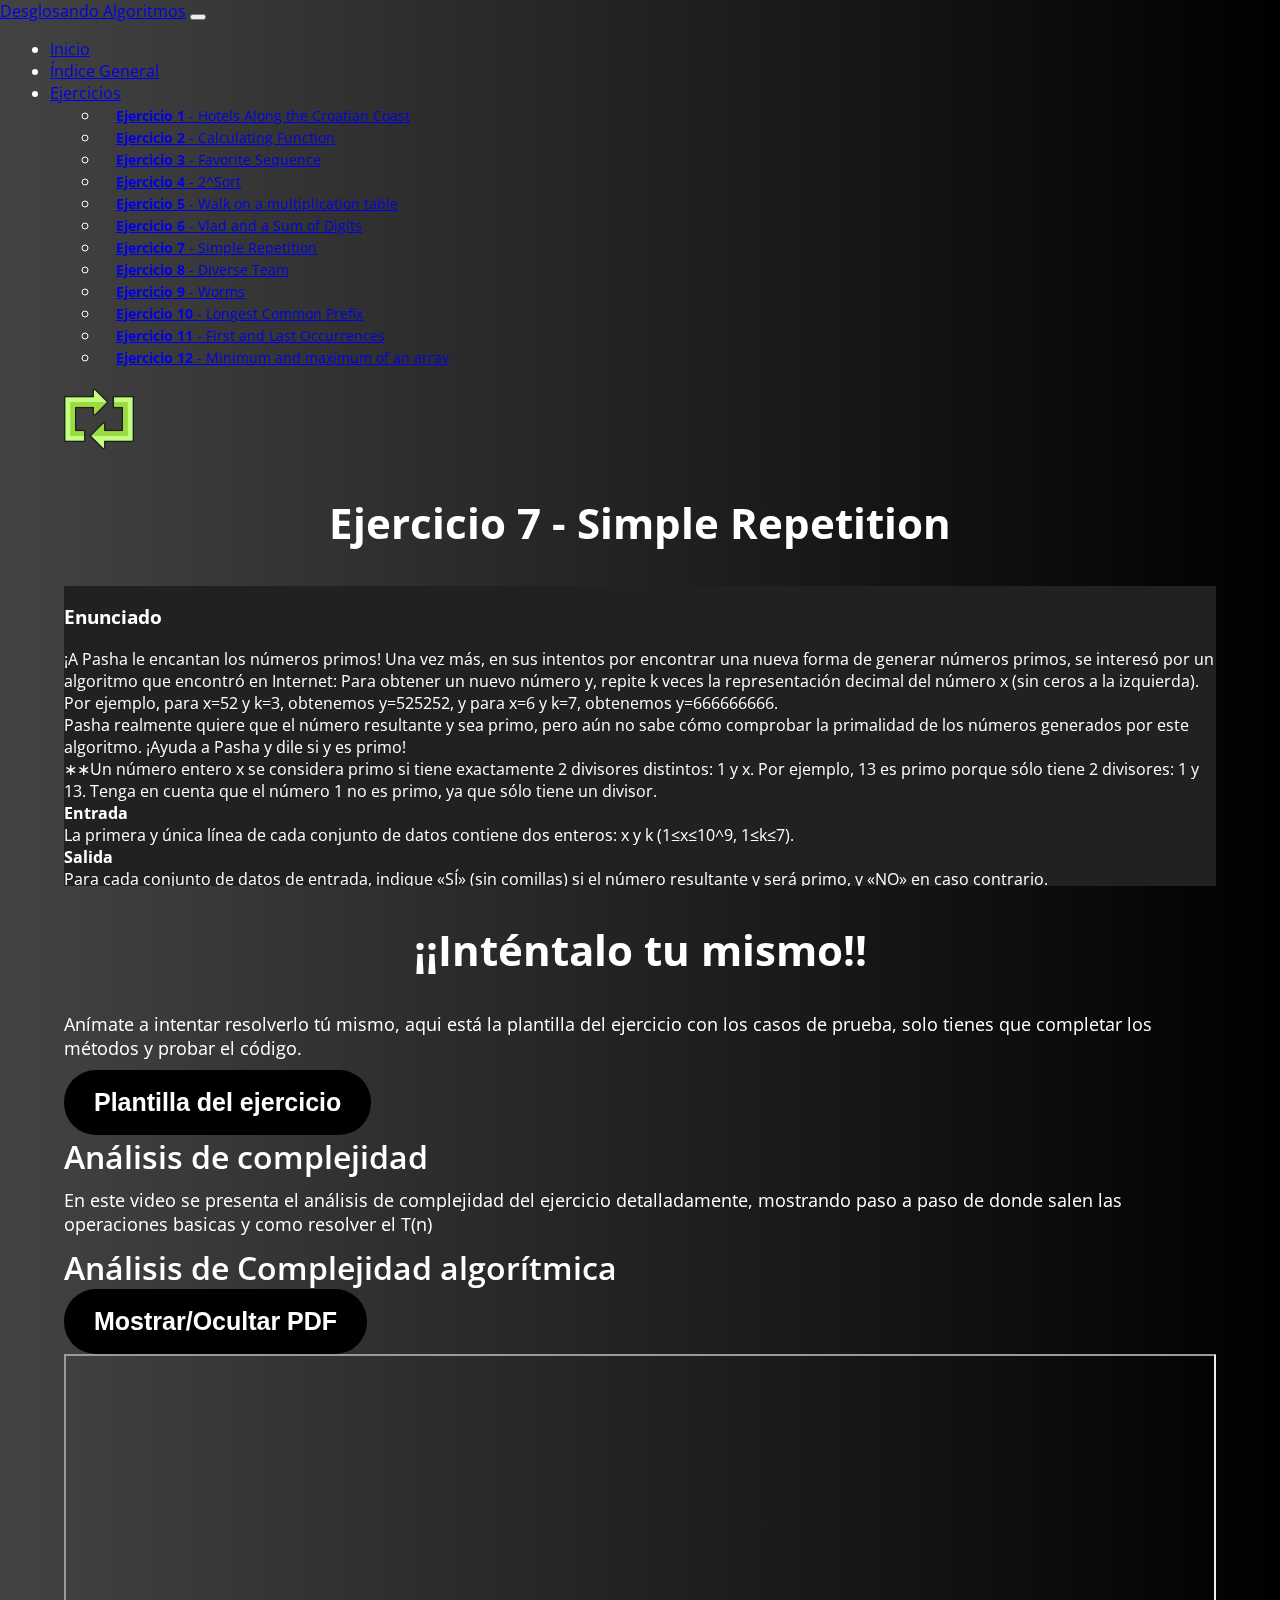
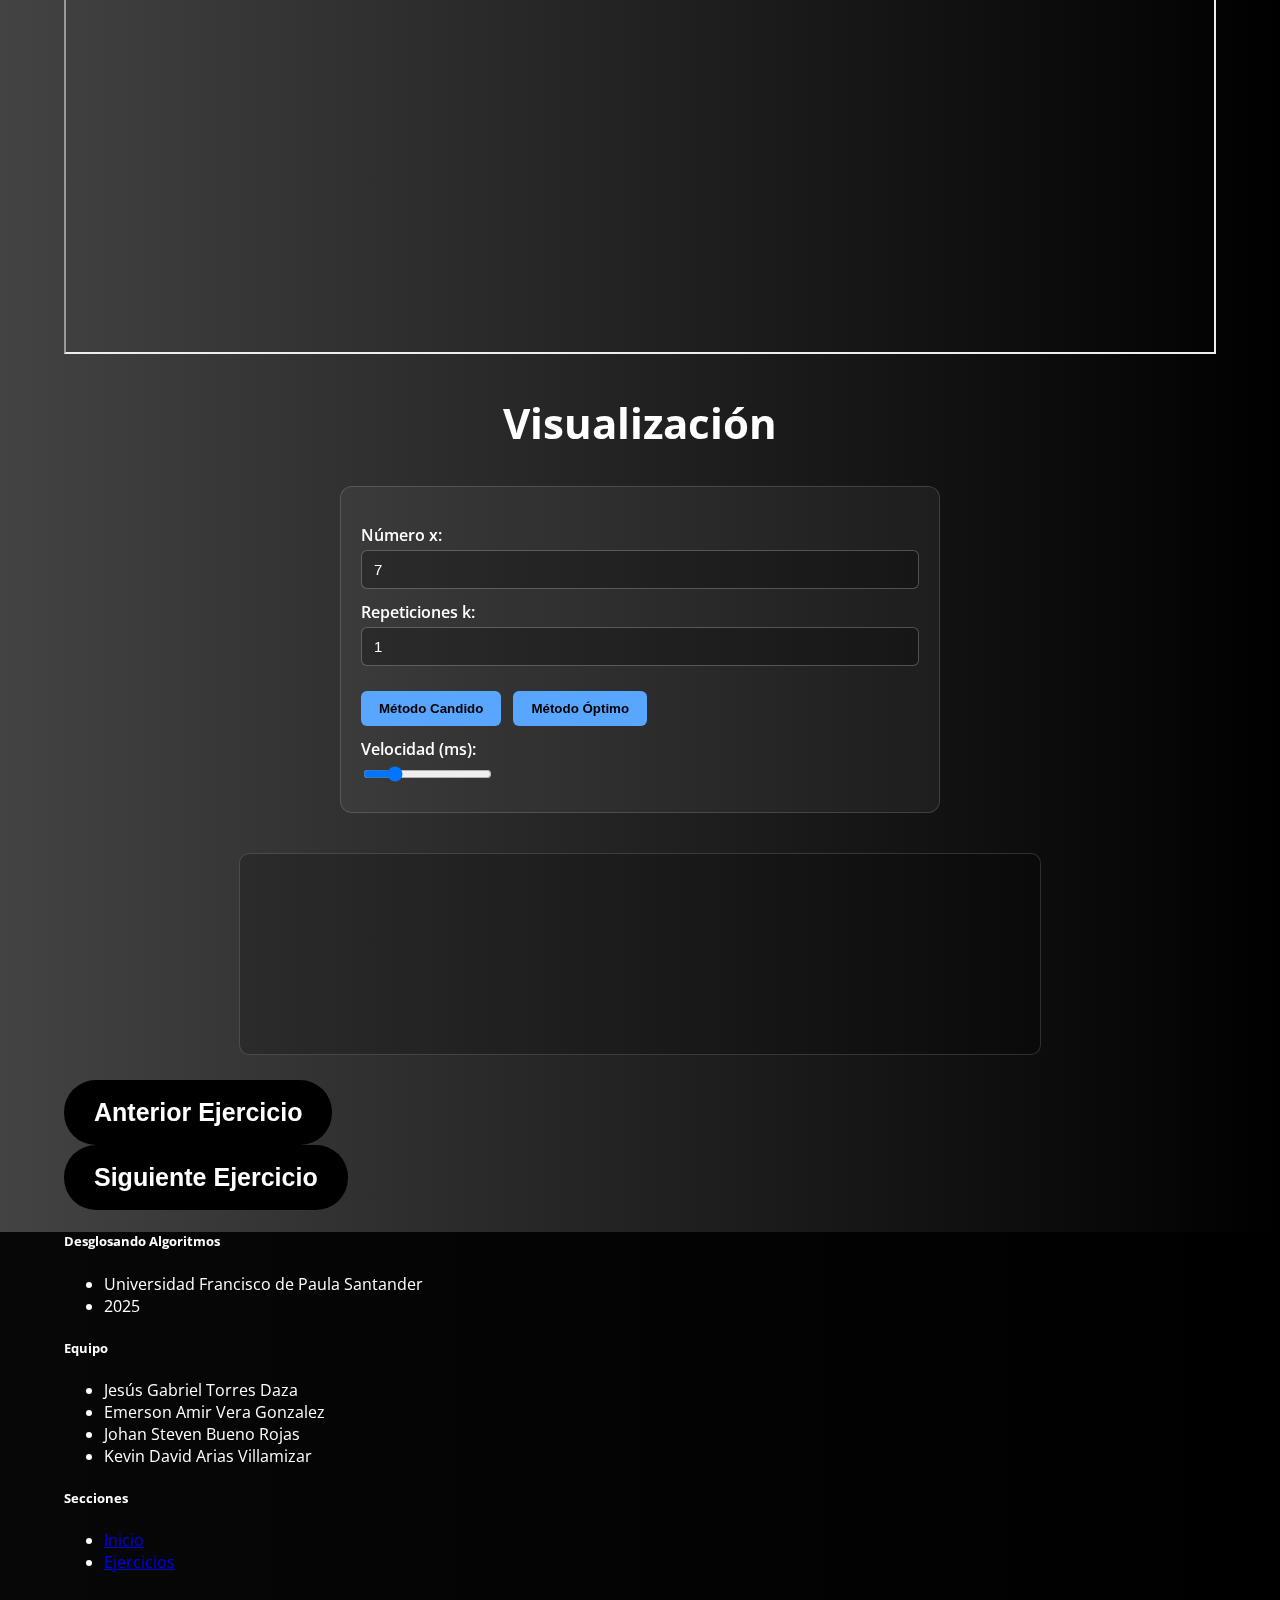
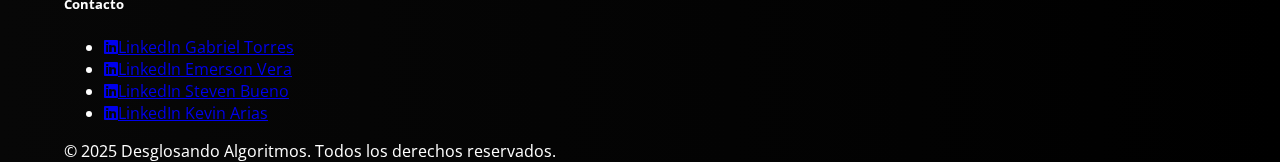
<file: Ejercicios/Ejercicio7.html>
<!DOCTYPE html>
<html lang="es">

<head>
    <meta charset="UTF-8" />
    <meta name="viewport" content="width=device-width, initial-scale=1.0" />
    <title>Desglosando Algoritmos</title>
    <link href="https://cdn.jsdelivr.net/npm/bootstrap@5.3.6/dist/css/bootstrap.min.css" rel="stylesheet"
        integrity="sha384-4Q6Gf2aSP4eDXB8Miphtr37CMZZQ5oXLH2yaXMJ2w8e2ZtHTl7GptT4jmndRuHDT" crossorigin="anonymous" />
    <link rel="stylesheet" href="style.css" />
    <link rel="stylesheet" href="https://cdnjs.cloudflare.com/ajax/libs/font-awesome/6.5.0/css/all.min.css" />
    <style>
        @import url("https://fonts.googleapis.com/css2?family=Open+Sans:ital,wght@0,300..800;1,300..800&display=swap");
    </style>
</head>

<body>
    <nav class="navbar navbar-expand-lg navbar-dark bg-dark"
        style="background: linear-gradient(to right, #434343, #000)">
        <div class="container-fluid">
            <a class="navbar-brand" href="../index.html">Desglosando Algoritmos</a>
            <button class="navbar-toggler" type="button" data-bs-toggle="collapse" data-bs-target="#navbarNav">
                <span class="navbar-toggler-icon"></span>
            </button>
            <div class="collapse navbar-collapse" id="navbarNav">
                <ul class="navbar-nav ms-auto">
                    <li class="nav-item">
                        <a class="nav-link" href="../index.html">Inicio</a>
                    </li>
                    <li class="nav-item">
                        <a class="nav-link"
                            href="https://gitlab.com/ejercicios-proyecto-ada/desglosando-algoritmos-ejercicios"
                            target="_blank">Índice General</a>
                    </li>
                    <li class="nav-item dropdown">
                        <a class="nav-link dropdown-toggle" href="#" role="button"
                            data-bs-toggle="dropdown">Ejercicios</a>
                        <ul class="dropdown-menu dropdown-menu-dark dropdown-menu-end custom-dropdown">
                            <li>
                                <a class="dropdown-item" href="Ejercicio1.html"><strong>Ejercicio 1</strong> - Hotels
                                    Along the Croatian
                                    Coast</a>
                            </li>
                            <li>
                                <a class="dropdown-item" href="Ejercicio2.html"><strong>Ejercicio 2</strong> -
                                    Calculating Function</a>
                            </li>
                            <li>
                                <a class="dropdown-item" href="Ejercicio3.html"><strong>Ejercicio 3 </strong>- Favorite
                                    Sequence</a>
                            </li>
                            <li>
                                <a class="dropdown-item" href="Ejercicio4.html"><strong>Ejercicio 4 </strong>-
                                    2^Sort</a>
                            </li>
                            <li>
                                <a class="dropdown-item" href="Ejercicio5.html"><strong>Ejercicio 5 </strong>- Walk on a
                                    multiplication table</a>
                            </li>
                            <li>
                                <a class="dropdown-item" href="Ejercicio6.html"><strong>Ejercicio 6 </strong>- Vlad and
                                    a Sum of Digits</a>
                            </li>
                            <li>
                                <a class="dropdown-item" href="Ejercicio7.html"><strong>Ejercicio 7 </strong>- Simple
                                    Repetition</a>
                            </li>
                            <li>
                                <a class="dropdown-item" href="Ejercicio8.html"><strong>Ejercicio 8 </strong>- Diverse
                                    Team</a>
                            </li>
                            <li>
                                <a class="dropdown-item" href="Ejercicio9.html"><strong>Ejercicio 9 </strong>- Worms</a>
                            </li>
                            <li>
                                <a class="dropdown-item" href="Ejercicio10.html"><strong>Ejercicio 10</strong> - Longest
                                    Common Prefix</a>
                            </li>
                            <li>
                                <a class="dropdown-item" href="Ejercicio11.html"><strong>Ejercicio 11</strong> - First
                                    and Last Occurrences</a>
                            </li>
                            <li>
                                <a class="dropdown-item" href="Ejercicio12.html"><strong>Ejercicio 12</strong> - Minimum
                                    and maximum of an array</a>
                            </li>
                        </ul>
                    </li>
                </ul>
            </div>
        </div>
    </nav>

    <div class="container py-4">
        <section class="mb-5">
            <div class="align-items-center row g-0">
                <div class="col-12 col-md-1 text-center text-md-end mb-2 mb-md-0">
                    <img src="../imagenes/repeticion.png" alt="hotel" style="width: 70px;">
                </div>
                <div class="col-12 col-md-11">
                    <h2 style="font-weight: 700;">Ejercicio 7 - Simple Repetition</h2>
                </div>
            </div>
        </section>

        <section class="mb-5">
            <div class="row align-items-center mt-4">
                    <div class="card bg-main text-white shadow-sm border-0">
                        <div class="card-body card-scroll">
                            <h3 class="card-title">Enunciado</h3>
                            <p>¡A Pasha le encantan los números primos! Una vez más, en sus intentos por encontrar una
                                nueva forma de generar números primos, se interesó por un algoritmo que encontró en
                                Internet:
                                Para obtener un nuevo número y, repite k veces la representación decimal del número x
                                (sin ceros a la izquierda).
                                Por ejemplo, para x=52 y k=3, obtenemos y=525252, y para x=6 y k=7, obtenemos
                                y=666666666.
                                <br>Pasha realmente quiere que el número resultante y sea primo, pero aún no sabe cómo
                                comprobar la primalidad de los números generados por este algoritmo. ¡Ayuda a Pasha y
                                dile si y es primo!
                                <br>∗∗Un número entero x se considera primo si tiene exactamente 2 divisores distintos:
                                1 y x. Por ejemplo, 13 es primo porque sólo tiene 2 divisores: 1 y 13. Tenga en cuenta
                                que el número 1 no es primo, ya que sólo tiene un divisor.<br>
                                <strong>Entrada</strong><br>
                                La primera y única línea de cada conjunto de datos contiene dos enteros: x y k
                                (1≤x≤10^9, 1≤k≤7).<br>
                                <strong>Salida </strong><br>
                                Para cada conjunto de datos de entrada, indique «SÍ» (sin comillas) si el número
                                resultante y será primo, y «NO» en caso contrario.<br><br>
                                tomado de: <a href="https://codeforces.com/problemset/problem/2093/C">CODEFORCES</a>
                            </p>
                    </div>
                </div>



            </div>
        </section>

        <section class="mb-5">
            <h2>¡¡Inténtalo tu mismo!!</h2>
            <div class="row m-5 align-items-center">
                <div class="texto-conceptos col-12 col-md-6 text-center text-md-start">
                    <p>Anímate a intentar resolverlo tú mismo, aqui está la plantilla del ejercicio con los casos de
                        prueba, solo tienes que completar los métodos y probar el código.
                    </p>
                </div>
                <div class="col-12 col-md-6 mb-3 mb-md-0 text-center">
                    <button class="btn-1" onclick="window.open('https://onlinegdb.com/QFlcrYfV1')"">Plantilla del ejercicio</button>
                </div>
            </div>
        </section>

      

        <section class=" mb-5">
                        <div class="row align-items-center mt-4">
                            <div class="texto-conceptos col-12 col-md-6 text-center text-md-start">
                                <h3>Análisis de complejidad</h3>
                                <p>En este video se presenta el análisis de complejidad del ejercicio detalladamente,
                                    mostrando paso
                                    a paso de donde salen las operaciones basicas y como resolver el T(n)</p>
                            </div>

                            <div class="texto-conceptos col-12 col-md-6 text-center">
                                <h3 class="text-center mb-4">Análisis de Complejidad algorítmica</h3>
                                <button class="btn-1 mb-3 mx-auto d-block" type="button" data-bs-toggle="collapse"
                                    data-bs-target="#pdfCollapse2" aria-expanded="false" aria-controls="pdfCollapse2">
                                    Mostrar/Ocultar PDF
                                </button>
                                <div class="collapse" id="pdfCollapse2">
                                    <iframe class="pdf" src="PDF/complejidad 7.pdf" width="100%" height="600"></iframe>
                                </div>
                            </div>
                        </div>
        </section>

        <section class="mb-5">
            <h2>Visualización</h2>
            <div class="controls">
                <label>Número x:</label>
                <input type="number" id="xInput" value="7" />

                <label>Repeticiones k:</label>
                <input type="number" id="kInput" value="1" />

                <div style="margin-top:15px;">
                    <button onclick="iniciar('candido')">Método Candido</button>
                    <button onclick="iniciar('optimo')">Método Óptimo</button>
                </div>

                <label>Velocidad (ms):</label>
                <input type="range" id="velocidad" min="100" max="2000" value="500" />
            </div>

            <canvas id="canvas" width="800" height="200"></canvas>
            <p id="info"></p>
        </section>

        <section class="mb-5">
            <div class="row align-items-center mt-4">
                <!-- Columna izquierda -->
                <div class="col-12 col-md-6 text-center text-md-start mb-3 mb-md-0">
                    <div class="d-flex justify-content-start ps-md-5">
                        <button class="btn-1" onclick="window.location.href='Ejercicio6.html'">Anterior
                            Ejercicio</button>
                    </div>
                </div>

                <!-- Columna derecha -->
                <div class="col-12 col-md-6 text-center text-md-end">
                    <div class="d-flex justify-content-end pe-md-5">
                        <button class="btn-1" onclick="window.location.href='Ejercicio8.html'">Siguiente
                            Ejercicio</button>
                    </div>
                </div>
            </div>
        </section>

    </div>
</body>

<footer class="text-white py-5">
    <div class="container">
        <div class="row">
            <!-- Columna 1: Info del proyecto -->
            <div class="col-md-3 mb-4">
                <h5>Desglosando Algoritmos</h5>
                <ul class="list-unstyled">
                    <li>Universidad Francisco de Paula Santander</li>
                    <li>2025</li>
                </ul>
            </div>

            <!-- Columna 2: Equipo -->
            <div class="col-md-3 mb-4">
                <h5>Equipo</h5>
                <ul class="list-unstyled">
                    <li>Jesús Gabriel Torres Daza</li>
                    <li>Emerson Amir Vera Gonzalez</li>
                    <li>Johan Steven Bueno Rojas</li>
                    <li>Kevin David Arias Villamizar</li>
                </ul>
            </div>

            <!-- Columna 3: Secciones -->
            <div class="col-md-3 mb-4 footer-section">
                <h5>Secciones</h5>
                <ul class="list-unstyled">
                    <li>
                        <a href="/" class="text-white text-decoration-none">Inicio</a>
                    </li>
                    <li>
                        <a href="#ejercicios" class="text-white text-decoration-none">Ejercicios</a>
                    </li>
                </ul>
            </div>

            <!-- Columna 4: Contacto -->
            <div class="col-md-3 mb-4 footer-section">
                <h5>Contacto</h5>
                <ul class="list-unstyled">
                    <li>
                        <a href="https://www.linkedin.com/in/jes%C3%BAs-gabriel-torres-daza-437625262?utm_source=share&utm_campaign=share_via&utm_content=profile&utm_medium=android_app"
                            target="_blank" class="text-white text-decoration-none"><i
                                class="fab fa-linkedin me-2"></i>LinkedIn Gabriel Torres</a>
                    </li>
                    <li>
                        <a href="www.linkedin.com/in/emerson-vera-gonzalez-8a1274272" target="_blank"
                            class="text-white text-decoration-none"><i class="fab fa-linkedin me-2"></i>LinkedIn Emerson
                            Vera</a>
                    </li>
                    <li>
                        <a href="https://www.linkedin.com/in/johan-steven-bueno-rojas-00958326b/" target="_blank"
                            class="text-white text-decoration-none"><i class="fab fa-linkedin me-2"></i>LinkedIn Steven
                            Bueno</a>
                    </li>
                    <li>
                        <a href="https://www.linkedin.com/in/kevin-arias-319728369/" target="_blank"
                            class="text-white text-decoration-none"><i class="fab fa-linkedin me-2"></i>LinkedIn Kevin
                            Arias</a>
                    </li>
                </ul>
            </div>
        </div>

        <!-- Línea inferior -->
        <div class="text-center text-secondary border-top pt-3 mt-4 small">
            © 2025 Desglosando Algoritmos. Todos los derechos reservados.
        </div>
    </div>
</footer>

<script src="https://cdn.jsdelivr.net/npm/bootstrap@5.3.6/dist/js/bootstrap.bundle.min.js"
    integrity="sha384-j1CDi7MgGQ12Z7Qab0qlWQ/Qqz24Gc6BM0thvEMVjHnfYGF0rmFCozFSxQBxwHKO"
    crossorigin="anonymous"></script>
<script src="../js/shared.js"></script>
<script src="../js/ejercicio7.js"></script>

</html>
</file>
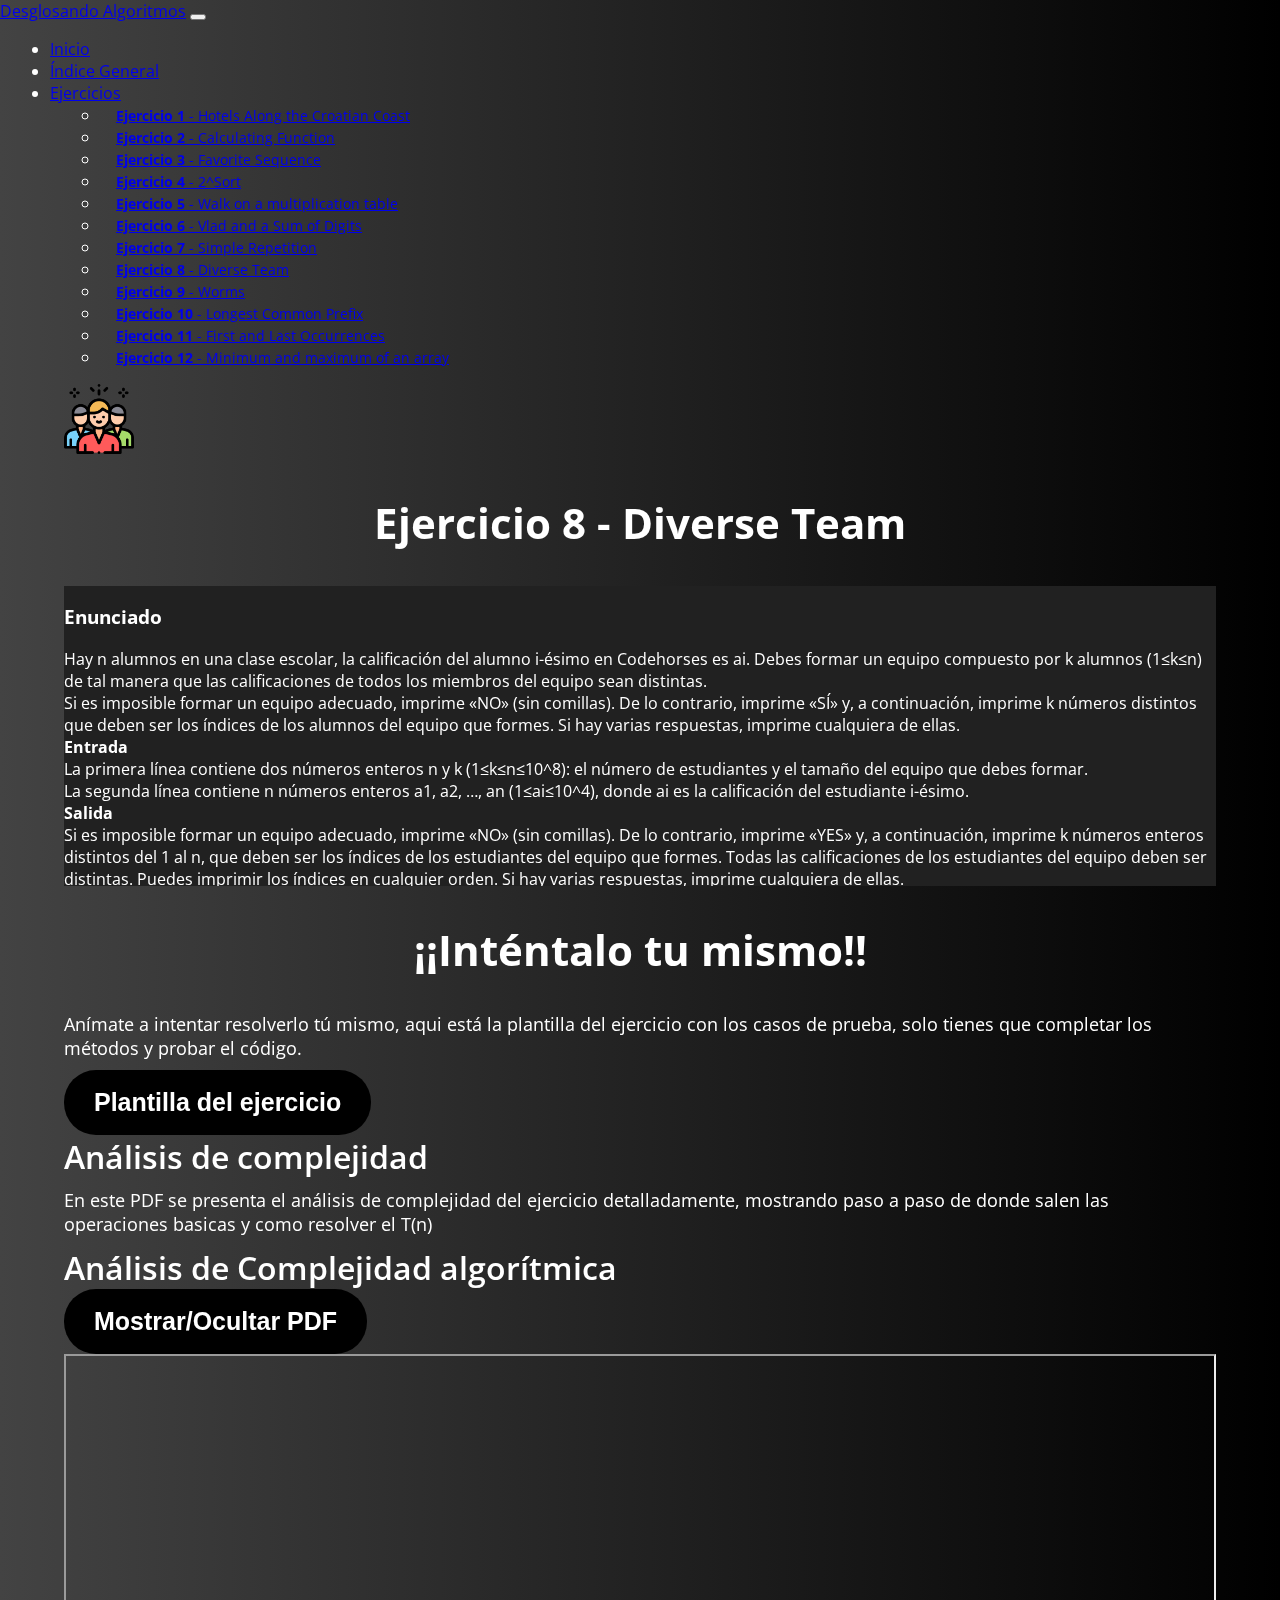
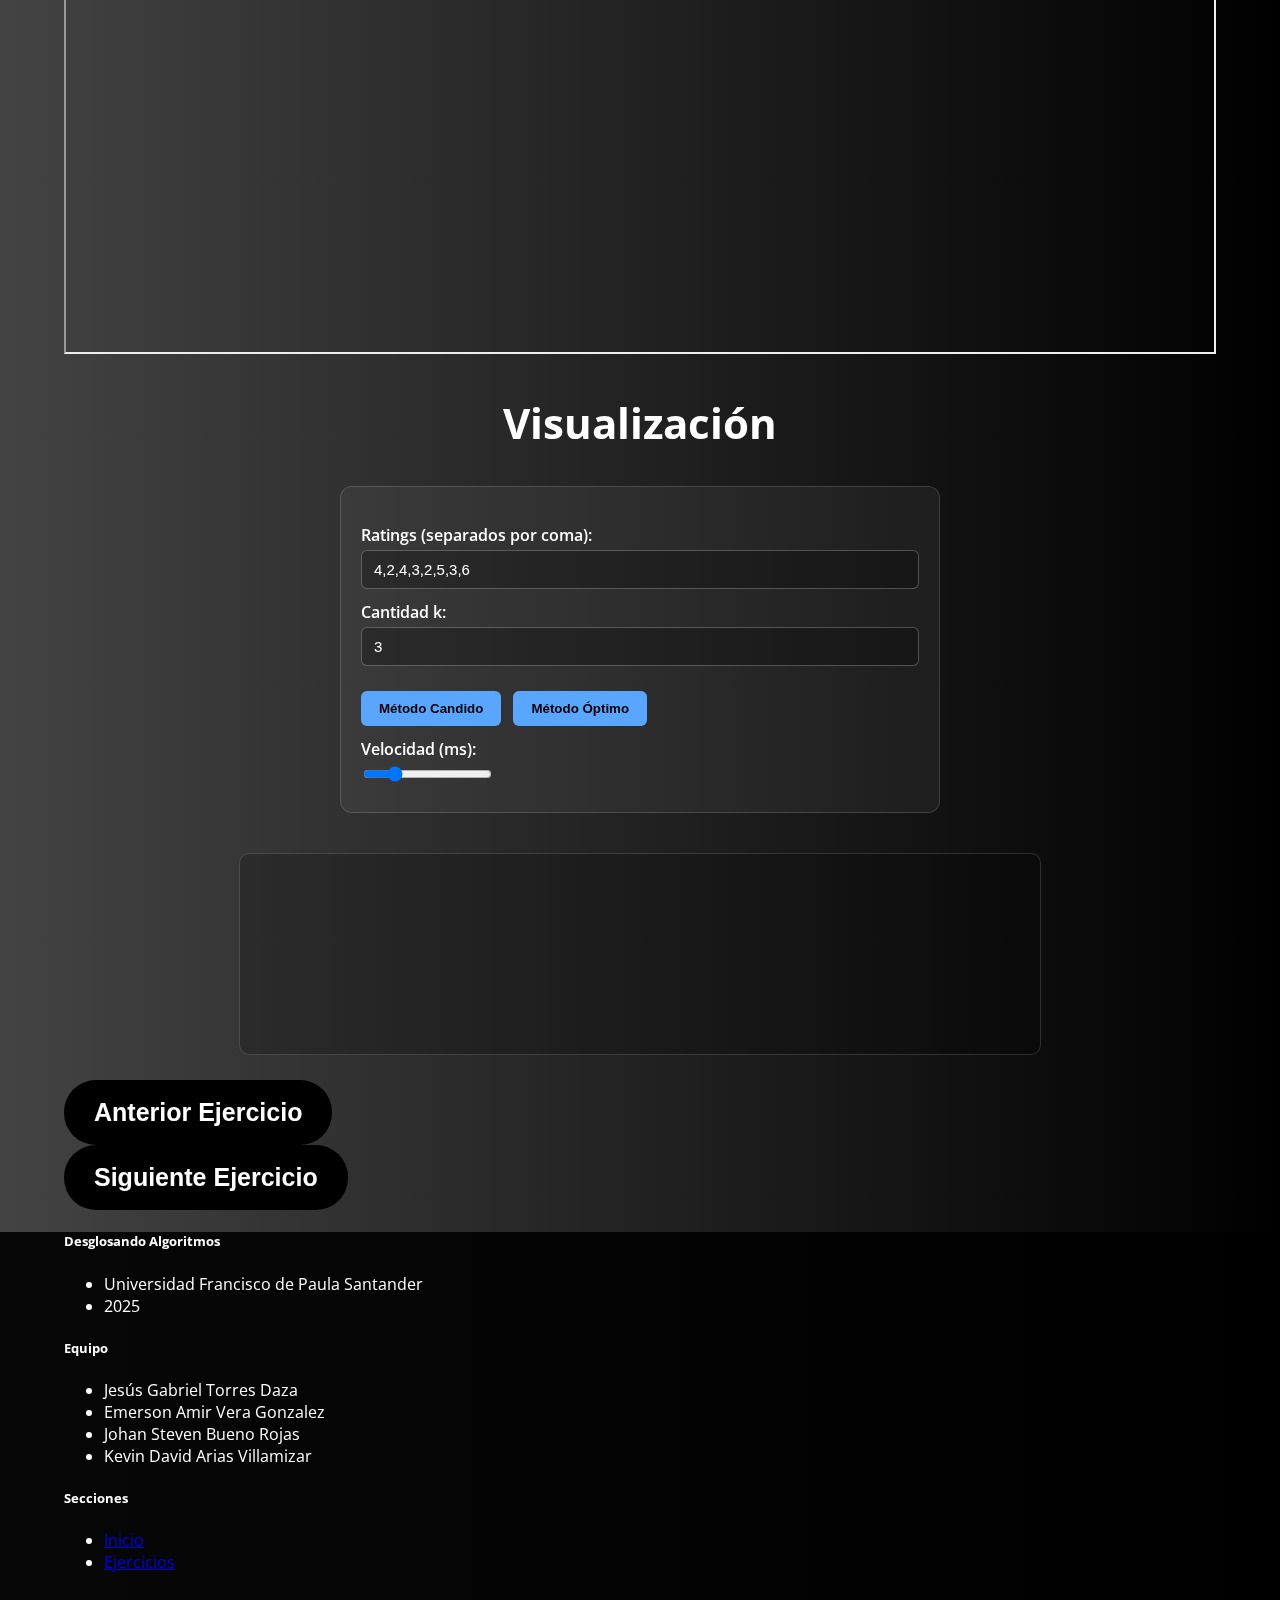
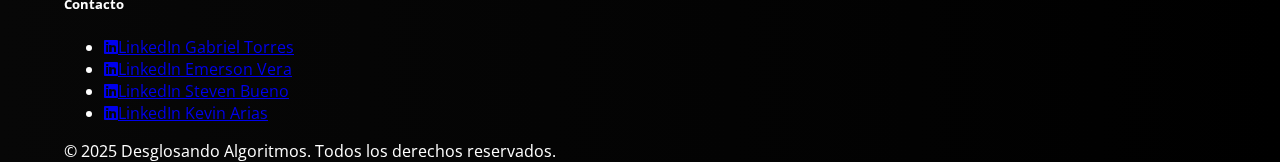
<file: Ejercicios/Ejercicio8.html>
<!DOCTYPE html>
<html lang="es">

<head>
    <meta charset="UTF-8" />
    <meta name="viewport" content="width=device-width, initial-scale=1.0" />
    <title>Desglosando Algoritmos</title>
    <link href="https://cdn.jsdelivr.net/npm/bootstrap@5.3.6/dist/css/bootstrap.min.css" rel="stylesheet"
        integrity="sha384-4Q6Gf2aSP4eDXB8Miphtr37CMZZQ5oXLH2yaXMJ2w8e2ZtHTl7GptT4jmndRuHDT" crossorigin="anonymous" />
    <link rel="stylesheet" href="style.css" />
    <link rel="stylesheet" href="https://cdnjs.cloudflare.com/ajax/libs/font-awesome/6.5.0/css/all.min.css" />
    <style>
        @import url("https://fonts.googleapis.com/css2?family=Open+Sans:ital,wght@0,300..800;1,300..800&display=swap");
    </style>
</head>

<body>
    <nav class="navbar navbar-expand-lg navbar-dark bg-dark"
        style="background: linear-gradient(to right, #434343, #000)">
        <div class="container-fluid">
            <a class="navbar-brand" href="../index.html">Desglosando Algoritmos</a>
            <button class="navbar-toggler" type="button" data-bs-toggle="collapse" data-bs-target="#navbarNav">
                <span class="navbar-toggler-icon"></span>
            </button>
            <div class="collapse navbar-collapse" id="navbarNav">
                <ul class="navbar-nav ms-auto">
                    <li class="nav-item">
                        <a class="nav-link" href="../index.html">Inicio</a>
                    </li>
                    <li class="nav-item">
                        <a class="nav-link"
                            href="https://gitlab.com/ejercicios-proyecto-ada/desglosando-algoritmos-ejercicios"
                            target="_blank">Índice General</a>
                    </li>
                    <li class="nav-item dropdown">
                        <a class="nav-link dropdown-toggle" href="#" role="button"
                            data-bs-toggle="dropdown">Ejercicios</a>
                        <ul class="dropdown-menu dropdown-menu-dark dropdown-menu-end custom-dropdown">
                            <li>
                                <a class="dropdown-item" href="Ejercicio1.html"><strong>Ejercicio 1</strong> - Hotels
                                    Along the Croatian
                                    Coast</a>
                            </li>
                            <li>
                                <a class="dropdown-item" href="Ejercicio2.html"><strong>Ejercicio 2</strong> -
                                    Calculating Function</a>
                            </li>
                            <li>
                                <a class="dropdown-item" href="Ejercicio3.html"><strong>Ejercicio 3 </strong>- Favorite
                                    Sequence</a>
                            </li>
                            <li>
                                <a class="dropdown-item" href="Ejercicio4.html"><strong>Ejercicio 4 </strong>-
                                    2^Sort</a>
                            </li>
                            <li>
                                <a class="dropdown-item" href="Ejercicio5.html"><strong>Ejercicio 5 </strong>- Walk on a
                                    multiplication table</a>
                            </li>
                            <li>
                                <a class="dropdown-item" href="Ejercicio6.html"><strong>Ejercicio 6 </strong>- Vlad and
                                    a Sum of Digits</a>
                            </li>
                            <li>
                                <a class="dropdown-item" href="Ejercicio7.html"><strong>Ejercicio 7 </strong>- Simple
                                    Repetition</a>
                            </li>
                            <li>
                                <a class="dropdown-item" href="Ejercicio8.html"><strong>Ejercicio 8 </strong>- Diverse
                                    Team</a>
                            </li>
                            <li>
                                <a class="dropdown-item" href="Ejercicio9.html"><strong>Ejercicio 9 </strong>- Worms</a>
                            </li>
                            <li>
                                <a class="dropdown-item" href="Ejercicio10.html"><strong>Ejercicio 10</strong> - Longest
                                    Common Prefix</a>
                            </li>
                            <li>
                                <a class="dropdown-item" href="Ejercicio11.html"><strong>Ejercicio 11</strong> - First
                                    and Last Occurrences</a>
                            </li>
                            <li>
                                <a class="dropdown-item" href="Ejercicio12.html"><strong>Ejercicio 12</strong> - Minimum
                                    and maximum of an array</a>
                            </li>
                        </ul>
                    </li>
                </ul>
            </div>
        </div>
    </nav>

    <div class="container py-4">
        <section class="mb-5">
            <div class="align-items-center row g-0">
                <div class="col-12 col-md-1 text-center text-md-end mb-2 mb-md-0">
                    <img src="../imagenes/team.png" alt="hotel" style="width: 70px;">
                </div>
                <div class="col-12 col-md-11">
                    <h2 style="font-weight: 700;">Ejercicio 8 - Diverse Team</h2>
                </div>
            </div>
        </section>

        <section class="mb-5">
            <div class="row align-items-center mt-4">
                    <div class="card bg-main text-white shadow-sm border-0">
                        <div class="card-body card-scroll">
                            <h3 class="card-title">Enunciado</h3>
                            <p>Hay n alumnos en una clase escolar, la calificación del alumno i-ésimo en Codehorses es
                                ai. Debes
                                formar un equipo compuesto por k alumnos (1≤k≤n) de tal manera que las calificaciones de
                                todos
                                los miembros del equipo sean distintas.<br>

                                Si es imposible formar un equipo adecuado, imprime «NO» (sin comillas). De lo contrario,
                                imprime
                                «SÍ» y, a continuación, imprime k números distintos que deben ser los índices de los
                                alumnos del
                                equipo que formes. Si hay varias respuestas, imprime cualquiera de ellas.<br>
                                <strong>Entrada</strong><br>
                                La primera línea contiene dos números enteros n y k (1≤k≤n≤10^8): el número de
                                estudiantes y el
                                tamaño del equipo que debes formar.<br>
                                La segunda línea contiene n números enteros a1, a2, …, an (1≤ai≤10^4), donde ai es la
                                calificación del estudiante i-ésimo.<br>
                                <strong>Salida</strong><br>
                                Si es imposible formar un equipo adecuado, imprime «NO» (sin comillas). De lo contrario,
                                imprime
                                «YES» y, a continuación, imprime k números enteros distintos del 1 al n, que deben ser
                                los
                                índices de los estudiantes del equipo que formes. Todas las calificaciones de los
                                estudiantes
                                del equipo deben ser distintas. Puedes imprimir los índices en cualquier orden. Si hay
                                varias
                                respuestas, imprime cualquiera de ellas.<br>
                                Supón que los estudiantes están numerados del 1 al n.<br><br>
                                tomado de: <a href="https://codeforces.com/problemset/problem/988/A">CODEFORCES</a>
                            </p>
                    </div>
                </div>
                <div class="col-12 col-md-6 mb-3 mb-md-0 text-center">

                </div>
            </div>
        </section>

        <section class="mb-5">
            <h2>¡¡Inténtalo tu mismo!!</h2>
            <div class="row m-5 align-items-center">
                <div class="texto-conceptos col-12 col-md-6 text-center text-md-start">
                    <p>Anímate a intentar resolverlo tú mismo, aqui está la plantilla del ejercicio con los casos de
                        prueba, solo tienes que completar los métodos y probar el código.
                    </p>
                </div>
                <div class="col-12 col-md-6 mb-3 mb-md-0 text-center">
                    <button class="btn-1" onclick="window.open('https://onlinegdb.com/rEFLOyYVGC')"">Plantilla del ejercicio</button>
                </div>
            </div>
        </section>

       
        <section class=" mb-5">
                        <div class="row align-items-center mt-4">
                            <div class="texto-conceptos col-12 col-md-6 text-center text-md-start">
                                <h3>Análisis de complejidad</h3>
                                <p>En este PDF se presenta el análisis de complejidad del
                                    ejercicio detalladamente, mostrando paso
                                    a paso de donde salen las operaciones basicas y como resolver el
                                    T(n)</p>
                            </div>

                            <div class="texto-conceptos col-12 col-md-6 text-center">
                                <h3 class="text-center mb-4">Análisis de Complejidad algorítmica</h3>
                                <button class="btn-1 mb-3 mx-auto d-block" type="button" data-bs-toggle="collapse"
                                    data-bs-target="#pdfCollapse2" aria-expanded="false" aria-controls="pdfCollapse2">
                                    Mostrar/Ocultar PDF
                                </button>
                                <div class="collapse" id="pdfCollapse2">
                                    <iframe class="pdf" src="PDF/complejidad 8.pdf" width="100%" height="600"></iframe>
                                </div>
                            </div>
                        </div>
        </section>

        <section class="mb-5">
            <h2>Visualización</h2>
            <div class="controls">
                <label>Ratings (separados por coma):</label>
                <input type="text" id="ratingsInput" value="4,2,4,3,2,5,3,6" />

                <label>Cantidad k:</label>
                <input type="number" id="kInput" value="3" />

                <div style="margin-top:15px;">
                    <button onclick="iniciar('candido')">Método Candido</button>
                    <button onclick="iniciar('optimo')">Método Óptimo</button>
                </div>

                <label>Velocidad (ms):</label>
                <input type="range" id="velocidad" min="100" max="2000" value="500" />
            </div>

            <canvas id="canvas" width="800" height="200"></canvas>
            <p id="info"></p>
        </section>

        <section class="mb-5">
            <div class="row align-items-center mt-4">
                <!-- Columna izquierda -->
                <div class="col-12 col-md-6 text-center text-md-start mb-3 mb-md-0">
                    <div class="d-flex justify-content-start ps-md-5">
                        <button class="btn-1" onclick="window.location.href='Ejercicio7.html'">Anterior
                            Ejercicio</button>
                    </div>
                </div>

                <!-- Columna derecha -->
                <div class="col-12 col-md-6 text-center text-md-end">
                    <div class="d-flex justify-content-end pe-md-5">
                        <button class="btn-1" onclick="window.location.href='Ejercicio9.html'">Siguiente
                            Ejercicio</button>
                    </div>
                </div>
            </div>
        </section>

    </div>
</body>

<footer class="text-white py-5">
    <div class="container">
        <div class="row">
            <!-- Columna 1: Info del proyecto -->
            <div class="col-md-3 mb-4">
                <h5>Desglosando Algoritmos</h5>
                <ul class="list-unstyled">
                    <li>Universidad Francisco de Paula Santander</li>
                    <li>2025</li>
                </ul>
            </div>

            <!-- Columna 2: Equipo -->
            <div class="col-md-3 mb-4">
                <h5>Equipo</h5>
                <ul class="list-unstyled">
                    <li>Jesús Gabriel Torres Daza</li>
                    <li>Emerson Amir Vera Gonzalez</li>
                    <li>Johan Steven Bueno Rojas</li>
                    <li>Kevin David Arias Villamizar</li>
                </ul>
            </div>

            <!-- Columna 3: Secciones -->
            <div class="col-md-3 mb-4 footer-section">
                <h5>Secciones</h5>
                <ul class="list-unstyled">
                    <li>
                        <a href="/" class="text-white text-decoration-none">Inicio</a>
                    </li>
                    <li>
                        <a href="#ejercicios" class="text-white text-decoration-none">Ejercicios</a>
                    </li>
                </ul>
            </div>

            <!-- Columna 4: Contacto -->
            <div class="col-md-3 mb-4 footer-section">
                <h5>Contacto</h5>
                <ul class="list-unstyled">
                    <li>
                        <a href="https://www.linkedin.com/in/jes%C3%BAs-gabriel-torres-daza-437625262?utm_source=share&utm_campaign=share_via&utm_content=profile&utm_medium=android_app"
                            target="_blank" class="text-white text-decoration-none"><i
                                class="fab fa-linkedin me-2"></i>LinkedIn Gabriel Torres</a>
                    </li>
                    <li>
                        <a href="www.linkedin.com/in/emerson-vera-gonzalez-8a1274272" target="_blank"
                            class="text-white text-decoration-none"><i class="fab fa-linkedin me-2"></i>LinkedIn Emerson
                            Vera</a>
                    </li>
                    <li>
                        <a href="https://www.linkedin.com/in/johan-steven-bueno-rojas-00958326b/" target="_blank"
                            class="text-white text-decoration-none"><i class="fab fa-linkedin me-2"></i>LinkedIn Steven
                            Bueno</a>
                    </li>
                    <li>
                        <a href="https://www.linkedin.com/in/kevin-arias-319728369/" target="_blank"
                            class="text-white text-decoration-none"><i class="fab fa-linkedin me-2"></i>LinkedIn Kevin
                            Arias</a>
                    </li>
                </ul>
            </div>
        </div>

        <!-- Línea inferior -->
        <div class="text-center text-secondary border-top pt-3 mt-4 small">
            © 2025 Desglosando Algoritmos. Todos los derechos reservados.
        </div>
    </div>
</footer>

<script src="https://cdn.jsdelivr.net/npm/bootstrap@5.3.6/dist/js/bootstrap.bundle.min.js"
    integrity="sha384-j1CDi7MgGQ12Z7Qab0qlWQ/Qqz24Gc6BM0thvEMVjHnfYGF0rmFCozFSxQBxwHKO"
    crossorigin="anonymous"></script>
<script src="../js/shared.js"></script>
<script src="../js/ejercicio8.js"></script>

</html>
</file>
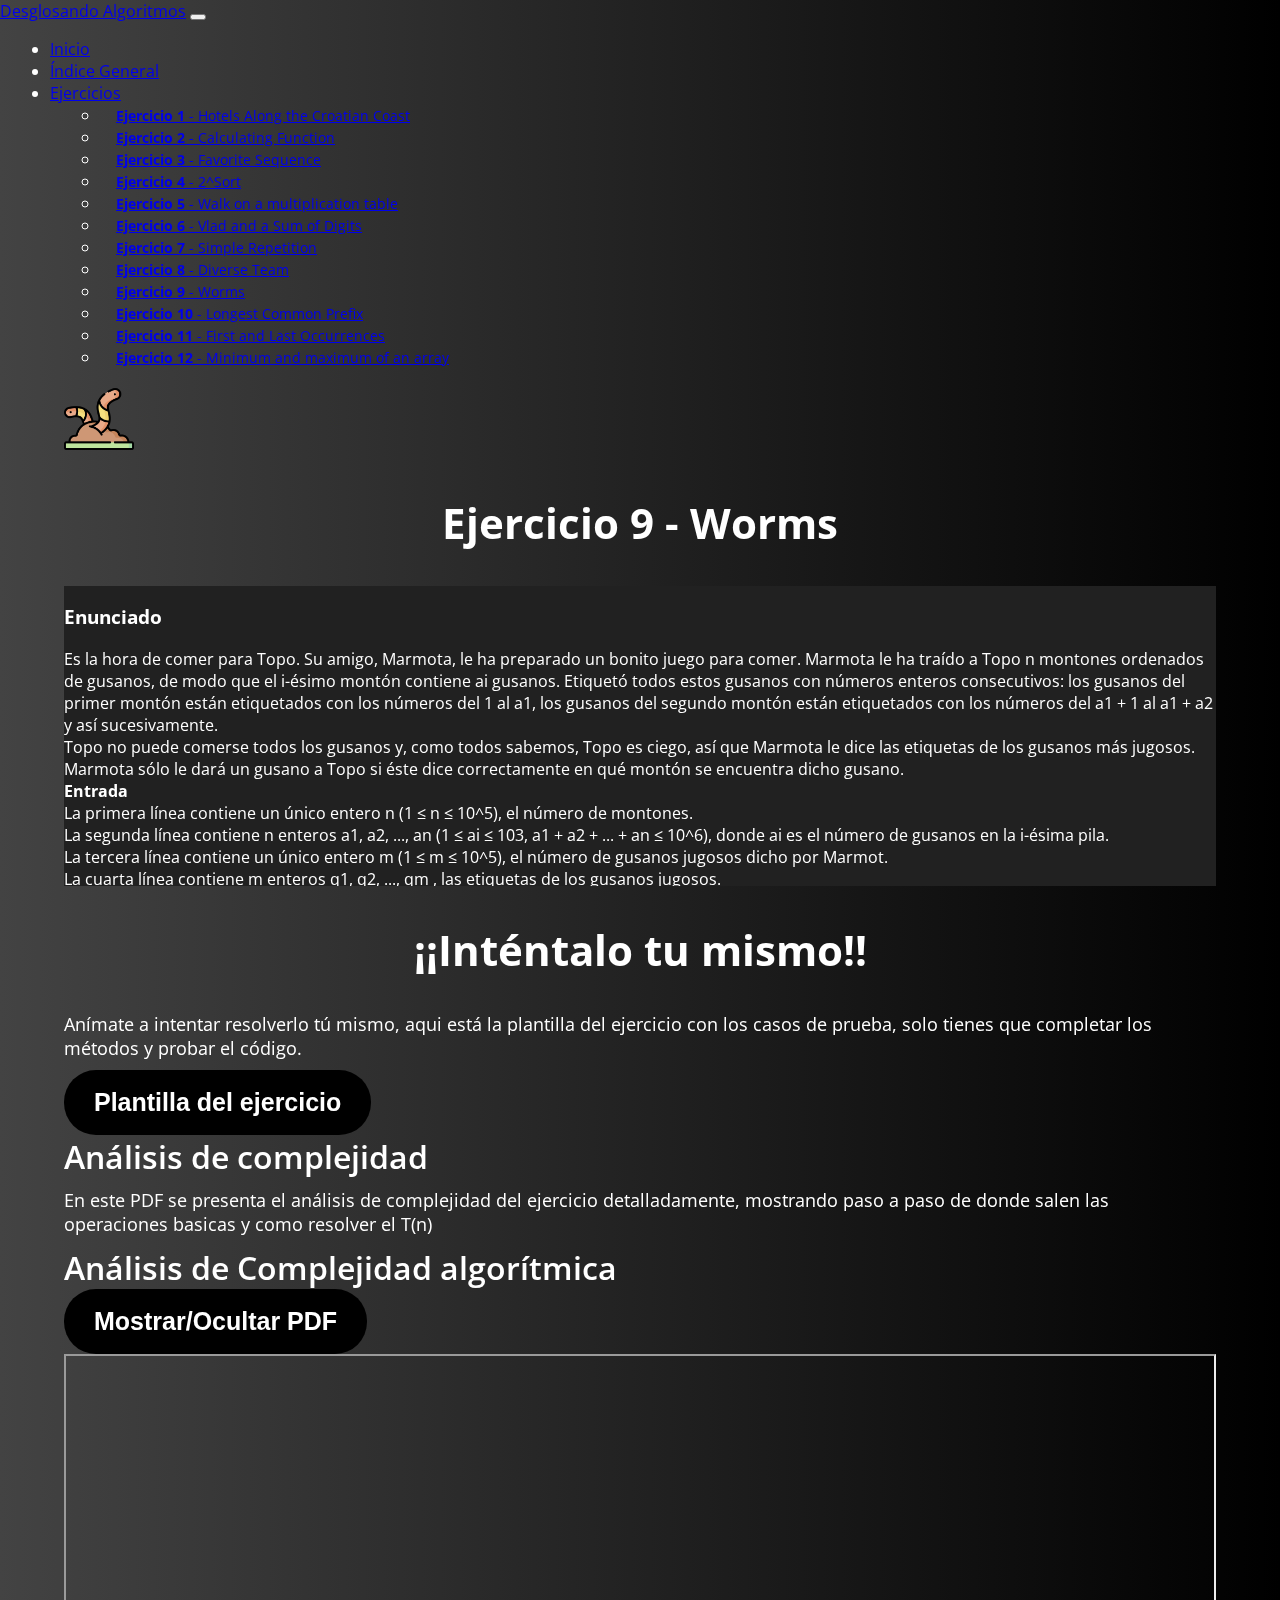
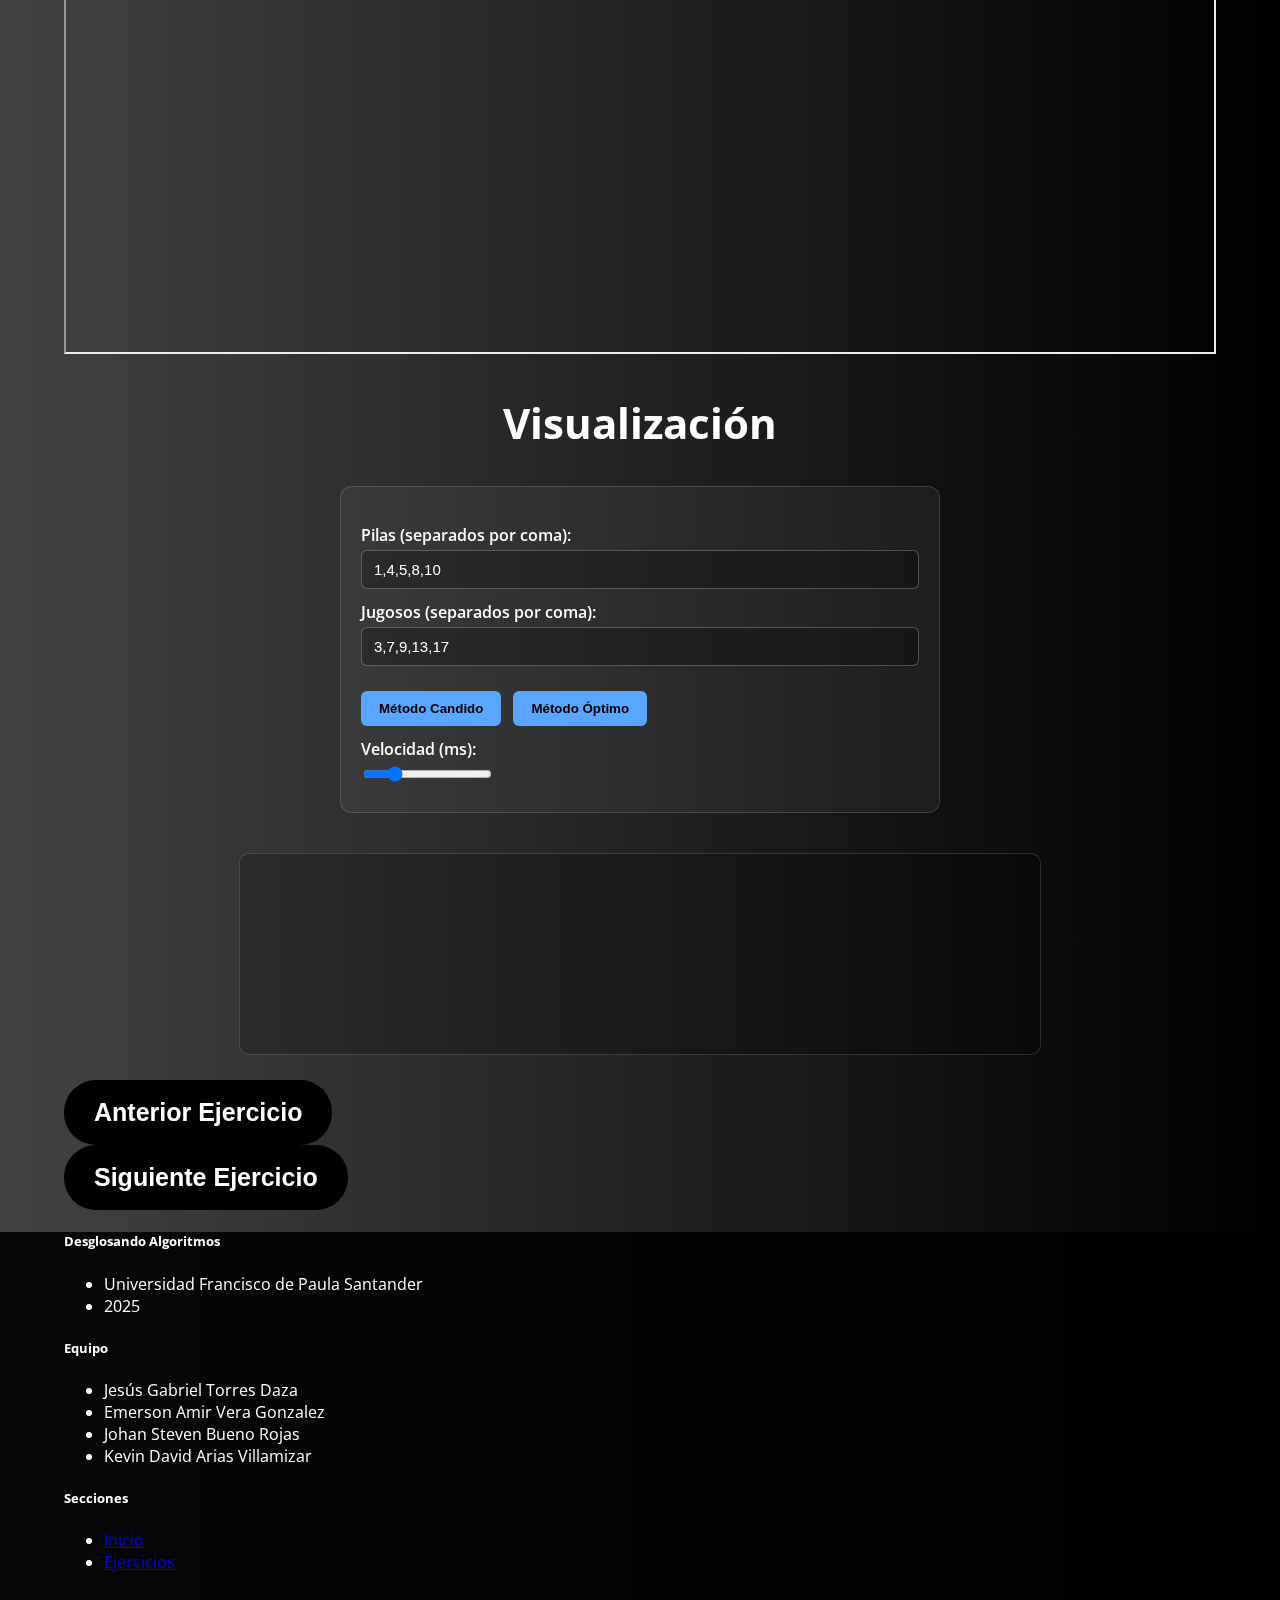
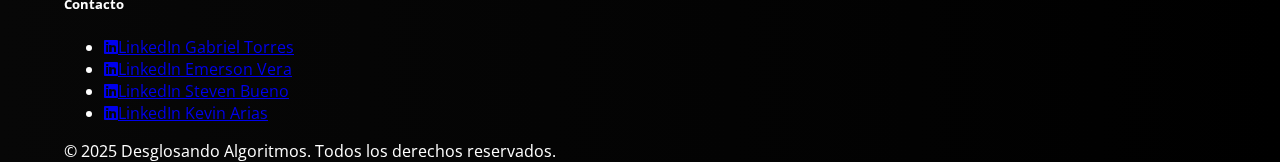
<file: Ejercicios/Ejercicio9.html>
<!DOCTYPE html>
<html lang="es">

<head>
    <meta charset="UTF-8" />
    <meta name="viewport" content="width=device-width, initial-scale=1.0" />
    <title>Desglosando Algoritmos</title>
    <link href="https://cdn.jsdelivr.net/npm/bootstrap@5.3.6/dist/css/bootstrap.min.css" rel="stylesheet"
        integrity="sha384-4Q6Gf2aSP4eDXB8Miphtr37CMZZQ5oXLH2yaXMJ2w8e2ZtHTl7GptT4jmndRuHDT" crossorigin="anonymous" />
    <link rel="stylesheet" href="style.css" />
    <link rel="stylesheet" href="https://cdnjs.cloudflare.com/ajax/libs/font-awesome/6.5.0/css/all.min.css" />
    <style>
        @import url("https://fonts.googleapis.com/css2?family=Open+Sans:ital,wght@0,300..800;1,300..800&display=swap");
    </style>
</head>

<body>
    <nav class="navbar navbar-expand-lg navbar-dark bg-dark"
        style="background: linear-gradient(to right, #434343, #000)">
        <div class="container-fluid">
            <a class="navbar-brand" href="../index.html">Desglosando Algoritmos</a>
            <button class="navbar-toggler" type="button" data-bs-toggle="collapse" data-bs-target="#navbarNav">
                <span class="navbar-toggler-icon"></span>
            </button>
            <div class="collapse navbar-collapse" id="navbarNav">
                <ul class="navbar-nav ms-auto">
                    <li class="nav-item">
                        <a class="nav-link" href="../index.html">Inicio</a>
                    </li>
                    <li class="nav-item">
                        <a class="nav-link"
                            href="https://gitlab.com/ejercicios-proyecto-ada/desglosando-algoritmos-ejercicios"
                            target="_blank">Índice General</a>
                    </li>
                    <li class="nav-item dropdown">
                        <a class="nav-link dropdown-toggle" href="#" role="button"
                            data-bs-toggle="dropdown">Ejercicios</a>
                        <ul class="dropdown-menu dropdown-menu-dark dropdown-menu-end custom-dropdown">
                            <li>
                                <a class="dropdown-item" href="Ejercicio1.html"><strong>Ejercicio 1</strong> - Hotels
                                    Along the Croatian
                                    Coast</a>
                            </li>
                            <li>
                                <a class="dropdown-item" href="Ejercicio2.html"><strong>Ejercicio 2</strong> -
                                    Calculating Function</a>
                            </li>
                            <li>
                                <a class="dropdown-item" href="Ejercicio3.html"><strong>Ejercicio 3 </strong>- Favorite
                                    Sequence</a>
                            </li>
                            <li>
                                <a class="dropdown-item" href="Ejercicio4.html"><strong>Ejercicio 4 </strong>-
                                    2^Sort</a>
                            </li>
                            <li>
                                <a class="dropdown-item" href="Ejercicio5.html"><strong>Ejercicio 5 </strong>- Walk on a
                                    multiplication table</a>
                            </li>
                            <li>
                                <a class="dropdown-item" href="Ejercicio6.html"><strong>Ejercicio 6 </strong>- Vlad and
                                    a Sum of Digits</a>
                            </li>
                            <li>
                                <a class="dropdown-item" href="Ejercicio7.html"><strong>Ejercicio 7 </strong>- Simple
                                    Repetition</a>
                            </li>
                            <li>
                                <a class="dropdown-item" href="Ejercicio8.html"><strong>Ejercicio 8 </strong>- Diverse
                                    Team</a>
                            </li>
                            <li>
                                <a class="dropdown-item" href="Ejercicio9.html"><strong>Ejercicio 9 </strong>- Worms</a>
                            </li>
                            <li>
                                <a class="dropdown-item" href="Ejercicio10.html"><strong>Ejercicio 10</strong> - Longest
                                    Common Prefix</a>
                            </li>
                            <li>
                                <a class="dropdown-item" href="Ejercicio11.html"><strong>Ejercicio 11</strong> - First
                                    and Last Occurrences</a>
                            </li>
                            <li>
                                <a class="dropdown-item" href="Ejercicio12.html"><strong>Ejercicio 12</strong> - Minimum
                                    and maximum of an array</a>
                            </li>
                        </ul>
                    </li>
                </ul>
            </div>
        </div>
    </nav>

    <div class="container py-4">
        <section class="mb-5">
            <div class="align-items-center row g-0">
                <div class="col-12 col-md-1 text-center text-md-end mb-2 mb-md-0">
                    <img src="../imagenes/gusano.png" alt="hotel" style="width: 70px;">
                </div>
                <div class="col-12 col-md-11">
                    <h2 style="font-weight: 700;">Ejercicio 9 - Worms</h2>
                </div>
            </div>
        </section>

        <section class="mb-5">
            <div class="row align-items-center mt-4">
                    <div class="card bg-main text-white shadow-sm border-0">
                        <div class="card-body card-scroll">
                            <h3 class="card-title">Enunciado</h3>
                            <p>Es la hora de comer para Topo. Su amigo, Marmota, le ha preparado un bonito juego para
                                comer. Marmota le ha traído a Topo n montones ordenados de gusanos, de modo que el
                                i-ésimo montón contiene ai gusanos. Etiquetó todos estos gusanos con números enteros
                                consecutivos: los gusanos del primer montón están etiquetados con los números del 1 al
                                a1, los gusanos del segundo montón están etiquetados con los números del a1 + 1 al a1 +
                                a2 y así sucesivamente.<br>
                                Topo no puede comerse todos los gusanos y, como todos sabemos, Topo es ciego, así que
                                Marmota le dice las etiquetas de los gusanos más jugosos. Marmota sólo le dará un gusano
                                a Topo si éste dice correctamente en qué montón se encuentra dicho gusano.<br>
                                <strong>Entrada</strong><br>
                                La primera línea contiene un único entero n (1 ≤ n ≤ 10^5), el número de montones.<br>
                                La segunda línea contiene n enteros a1, a2, ..., an (1 ≤ ai ≤ 103, a1 + a2 + ... + an ≤
                                10^6), donde ai es el número de gusanos en la i-ésima pila.<br>
                                La tercera línea contiene un único entero m (1 ≤ m ≤ 10^5), el número de gusanos jugosos
                                dicho por Marmot.<br>
                                La cuarta línea contiene m enteros q1, q2, ..., qm , las etiquetas de los gusanos
                                jugosos.<br>
                                <strong>Salida</strong><br>
                                Imprime m líneas en la salida estándar. La i-ésima línea debe contener un número entero,
                                que representa el número de la pila donde está el gusano etiquetado con el número qi.

                                <br><br>
                                tomado de: <a href="https://codeforces.com/problemset/problem/474/B">CODEFORCES</a>
                            </p>
                    </div>
                </div>

                <div class="col-12 col-md-6 mb-3 mb-md-0 text-center">

                </div>
            </div>
        </section>

        <section class="mb-5">
            <h2>¡¡Inténtalo tu mismo!!</h2>
            <div class="row m-5 align-items-center">
                <div class="texto-conceptos col-12 col-md-6 text-center text-md-start">
                    <p>Anímate a intentar resolverlo tú mismo, aqui está la plantilla del ejercicio con los casos de
                        prueba, solo tienes que completar los métodos y probar el código.
                    </p>
                </div>
                <div class="col-12 col-md-6 mb-3 mb-md-0 text-center">
                    <button class="btn-1" onclick="window.open('https://onlinegdb.com/YuXPnpnuy')"">Plantilla del ejercicio</button>
                </div>
            </div>
        </section>

        <section class=" mb-5">
                        <div class="row align-items-center mt-4">
                            <div class="col-12 col-md-6 mb-3 mb-md-0 text-center">

                            </div>


                        </div>
        </section>

        <section class="mb-5">
            <div class="row align-items-center mt-4">
                <div class="texto-conceptos col-12 col-md-6 text-center text-md-start">
                    <h3>Análisis de complejidad</h3>
                    <p>En este PDF se presenta el análisis de complejidad del ejercicio detalladamente, mostrando paso
                        a paso de donde salen las operaciones basicas y como resolver el T(n)</p>
                </div>

                <div class="texto-conceptos col-12 col-md-6 text-center">
                    <h3 class="text-center mb-4">Análisis de Complejidad algorítmica</h3>
                    <button class="btn-1 mb-3 mx-auto d-block" type="button" data-bs-toggle="collapse"
                        data-bs-target="#pdfCollapse2" aria-expanded="false" aria-controls="pdfCollapse2">
                        Mostrar/Ocultar PDF
                    </button>
                    <div class="collapse" id="pdfCollapse2">
                        <iframe class="pdf" src="PDF/complejidad 9.pdf" width="100%" height="600"></iframe>
                    </div>
                </div>
            </div>
        </section>

        <section class="mb-5">
            <h2>Visualización</h2>
            <div class="controls">
                <label>Pilas (separados por coma):</label>
                <input type="text" id="pilasInput" value="1,4,5,8,10" />

                <label>Jugosos (separados por coma):</label>
                <input type="text" id="jugososInput" value="3,7,9,13,17" />

                <div style="margin-top:15px;">
                    <button onclick="iniciar('candido')">Método Candido</button>
                    <button onclick="iniciar('optimo')">Método Óptimo</button>
                </div>

                <label>Velocidad (ms):</label>
                <input type="range" id="velocidad" min="100" max="2000" value="500" />
            </div>

            <canvas id="canvas" width="800" height="200"></canvas>
            <p id="info"></p>
        </section>

        <section class="mb-5">
            <div class="row align-items-center mt-4">
                <!-- Columna izquierda -->
                <div class="col-12 col-md-6 text-center text-md-start mb-3 mb-md-0">
                    <div class="d-flex justify-content-start ps-md-5">
                        <button class="btn-1" onclick="window.location.href='Ejercicio8.html'">Anterior
                            Ejercicio</button>
                    </div>
                </div>

                <!-- Columna derecha -->
                <div class="col-12 col-md-6 text-center text-md-end">
                    <div class="d-flex justify-content-end pe-md-5">
                        <button class="btn-1" onclick="window.location.href='Ejercicio10.html'">Siguiente
                            Ejercicio</button>
                    </div>
                </div>
            </div>
        </section>

    </div>
</body>

<footer class="text-white py-5">
    <div class="container">
        <div class="row">
            <!-- Columna 1: Info del proyecto -->
            <div class="col-md-3 mb-4">
                <h5>Desglosando Algoritmos</h5>
                <ul class="list-unstyled">
                    <li>Universidad Francisco de Paula Santander</li>
                    <li>2025</li>
                </ul>
            </div>

            <!-- Columna 2: Equipo -->
            <div class="col-md-3 mb-4">
                <h5>Equipo</h5>
                <ul class="list-unstyled">
                    <li>Jesús Gabriel Torres Daza</li>
                    <li>Emerson Amir Vera Gonzalez</li>
                    <li>Johan Steven Bueno Rojas</li>
                    <li>Kevin David Arias Villamizar</li>
                </ul>
            </div>

            <!-- Columna 3: Secciones -->
            <div class="col-md-3 mb-4 footer-section">
                <h5>Secciones</h5>
                <ul class="list-unstyled">
                    <li>
                        <a href="/" class="text-white text-decoration-none">Inicio</a>
                    </li>
                    <li>
                        <a href="#ejercicios" class="text-white text-decoration-none">Ejercicios</a>
                    </li>
                </ul>
            </div>

            <!-- Columna 4: Contacto -->
            <div class="col-md-3 mb-4 footer-section">
                <h5>Contacto</h5>
                <ul class="list-unstyled">
                    <li>
                        <a href="https://www.linkedin.com/in/jes%C3%BAs-gabriel-torres-daza-437625262?utm_source=share&utm_campaign=share_via&utm_content=profile&utm_medium=android_app"
                            target="_blank" class="text-white text-decoration-none"><i
                                class="fab fa-linkedin me-2"></i>LinkedIn Gabriel Torres</a>
                    </li>
                    <li>
                        <a href="www.linkedin.com/in/emerson-vera-gonzalez-8a1274272" target="_blank"
                            class="text-white text-decoration-none"><i class="fab fa-linkedin me-2"></i>LinkedIn Emerson
                            Vera</a>
                    </li>
                    <li>
                        <a href="https://www.linkedin.com/in/johan-steven-bueno-rojas-00958326b/" target="_blank"
                            class="text-white text-decoration-none"><i class="fab fa-linkedin me-2"></i>LinkedIn Steven
                            Bueno</a>
                    </li>
                    <li>
                        <a href="https://www.linkedin.com/in/kevin-arias-319728369/" target="_blank"
                            class="text-white text-decoration-none"><i class="fab fa-linkedin me-2"></i>LinkedIn Kevin
                            Arias</a>
                    </li>
                </ul>
            </div>
        </div>

        <!-- Línea inferior -->
        <div class="text-center text-secondary border-top pt-3 mt-4 small">
            © 2025 Desglosando Algoritmos. Todos los derechos reservados.
        </div>
    </div>
</footer>

<script src="https://cdn.jsdelivr.net/npm/bootstrap@5.3.6/dist/js/bootstrap.bundle.min.js"
    integrity="sha384-j1CDi7MgGQ12Z7Qab0qlWQ/Qqz24Gc6BM0thvEMVjHnfYGF0rmFCozFSxQBxwHKO"
    crossorigin="anonymous"></script>
<script src="../js/shared.js"></script>
<script src="../js/ejercicio9.js"></script>

</html>
</file>
<file: Ejercicios/style.css>
* {
    box-sizing: border-box;
}

body {
    font-family: 'Open Sans', sans-serif;
    margin: 0;
    padding: 0;
    background: linear-gradient(to right, #434343, #000);
    color: white;
    overflow-x: hidden;
}

nav ul li {
  margin: 0 10px;
}

h2 {
    font-size: 42px;
    text-align: center;
}

.container {
    width: 90%;
    margin: auto;
}

/* Estilos para textos */
.texto-conceptos h3,
.textoDer h3 {
    margin: 0;
    font-size: 32px;
    font-weight: 600;
}

.texto-conceptos p {
    margin: 10px 0;
    font-size: 18px;
}

.textoDer h3 {
    text-align: right;
}

.textoDer p {
    margin: 10px 0;
    font-size: 18px;
    text-align: right;
}

/* Contenedores de texto */
.textoDer .content-wrapper {
    text-align: right;
    max-width: 90%;
    margin-left: auto;
}

.textoDer .button-container {
    text-align: center;
    margin-top: 2rem;
}

@media (max-width: 768px) {
    .textoDer .content-wrapper {
        max-width: 100%;
        text-align: center;
    }
    
    .textoDer .button-container {
        text-align: center;
    }
}

/* Dropdown menu */
.custom-dropdown {
  max-width: min(90vw, 600px) !important;
  left: auto !important;
  right: 0 !important;
  margin-right: 10px;
  white-space: normal;
  overflow-x: hidden;
}

.custom-dropdown .dropdown-item {
  white-space: normal;
  word-wrap: break-word;
  max-width: 100%;
  padding: 0.5rem 1rem;
}

.dropdown-menu {
  min-width: 300px;
}

.dropdown-item {
  white-space: nowrap; /* evita que el texto se divida */
  font-size: 90%;
}

/* Para móviles */
@media (max-width: 768px) {
  .custom-dropdown {
    max-width: 90vw !important;
    margin-right: 5px;
  }

  .custom-dropdown .dropdown-item {
    font-size: 0.9rem;
    padding: 0.5rem;
  }
}

/* Botones */
.btn-1 {
    width: auto;
    min-width: 180px;
    padding: 18px 30px;
    height: auto;
    background: black;
    color: white;
    border: none;
    border-radius: 32px;
    font-size: 25px;
    font-weight: bold;
    cursor: pointer;
    z-index: 1;
    overflow: hidden;
    transition: all 0.3s ease;
    display: inline-flex;
    align-items: center;
    justify-content: center;
    position: relative;
}

.btn-1:hover {
    color: black;
}

.btn-1:after {
    content: "";
    background: #F36925;
    position: absolute;
    z-index: -1;
    left: -20%;
    right: -20%;
    top: 0;
    bottom: 0;
    transform: skewX(-45deg) scale(0, 1);
    transition: all 0.5s;
}

.btn-1:hover:after {
    transform: skewX(-45deg) scale(1, 1);
}

@media (max-width: 768px) {
    .btn-1 {
        width: 100%;
        max-width: 220px;
        padding: 10px 20px;
        font-size: 15px;
        min-width: unset;
    }
}

@media (max-width: 576px) {
    .btn-1 {
        max-width: 180px;
        padding: 8px 16px;
        font-size: 14px;
    }
}

/* Footer */
footer {
    background: linear-gradient(to right, #070707, #000);
}

.footer-section a {
    transition: all 0.3s ease;
    display: inline-block;
}

.footer-section a:hover {
    color: cadetblue;
    transform: scale(1.05);
}

.footer-section a:hover i.fab.fa-gitlab {
    color: #FC6D26;
}

.footer-section a:hover i.fab.fa-linkedin {
    color: #0A66C2;
}

/* Scroll suave */
html {
    scroll-behavior: smooth;
}

.card-scroll {
    max-height: 300px;   /* Ajusta la altura máxima a tu gusto */
    overflow-y: auto;
}

.bg-main,
.bg-main .card-body,
.card.bg-main,
.card.bg-main .card-title,
.card.bg-main .card-text {
    background: #212121 !important;
    background-color: #212121 !important;
    opacity: 1 !important;
    box-shadow: none !important;
}

.card-scroll::-webkit-scrollbar {
    width: 8px;
    background: #181818; /* color de fondo del scroll */
}

.card-scroll::-webkit-scrollbar-thumb {
    background: #FC6D26; /* color de la barra */
    border-radius: 4px;
}

.card-scroll::-webkit-scrollbar-thumb:hover {
    background: #ff944d; /* color al pasar el mouse */
}

/* Firefox */
.card-scroll {
    scrollbar-width: thin;
    scrollbar-color: #FC6D26 #181818;
}


/* ========= VISUALIZACIONES DE EJERCICIOS ========= */
.controls {
  background: rgba(255,255,255,.05);
  border: 1px solid rgba(255,255,255,.15);
  border-radius: 12px;
  padding: 25px 20px;
  max-width: 600px;
  margin: 30px auto 40px;
  text-align: left;
}

.controls label {
  display: block;
  margin: 12px 0 4px;
  font-weight: 600;
  font-size: 16px;
}

.controls input[type="text"],
.controls input[type="number"] {
  width: 100%;
  padding: 10px 12px;
  border-radius: 6px;
  border: 1px solid rgba(255,255,255,.25);
  background: rgba(0,0,0,.25);
  color: white;
  font-size: 15px;
}

.controls button {
  background: #58a6ff;
  color: #000;
  border: none;
  padding: 10px 18px;
  margin: 10px 8px 0 0;
  border-radius: 6px;
  font-weight: 600;
  cursor: pointer;
  transition: background .25s;
}

.controls button:hover {
  background: #79c0ff;
}

canvas {
  display: block;
  margin: 25px auto;
  border-radius: 10px;
  border: 1px solid rgba(255,255,255,.15);
  background: rgba(0,0,0,.2);
}

#info {
  margin-top: 10px;
  font-size: 17px;
  color: #8e8e8e;
  font-style: italic;
}
</file>
